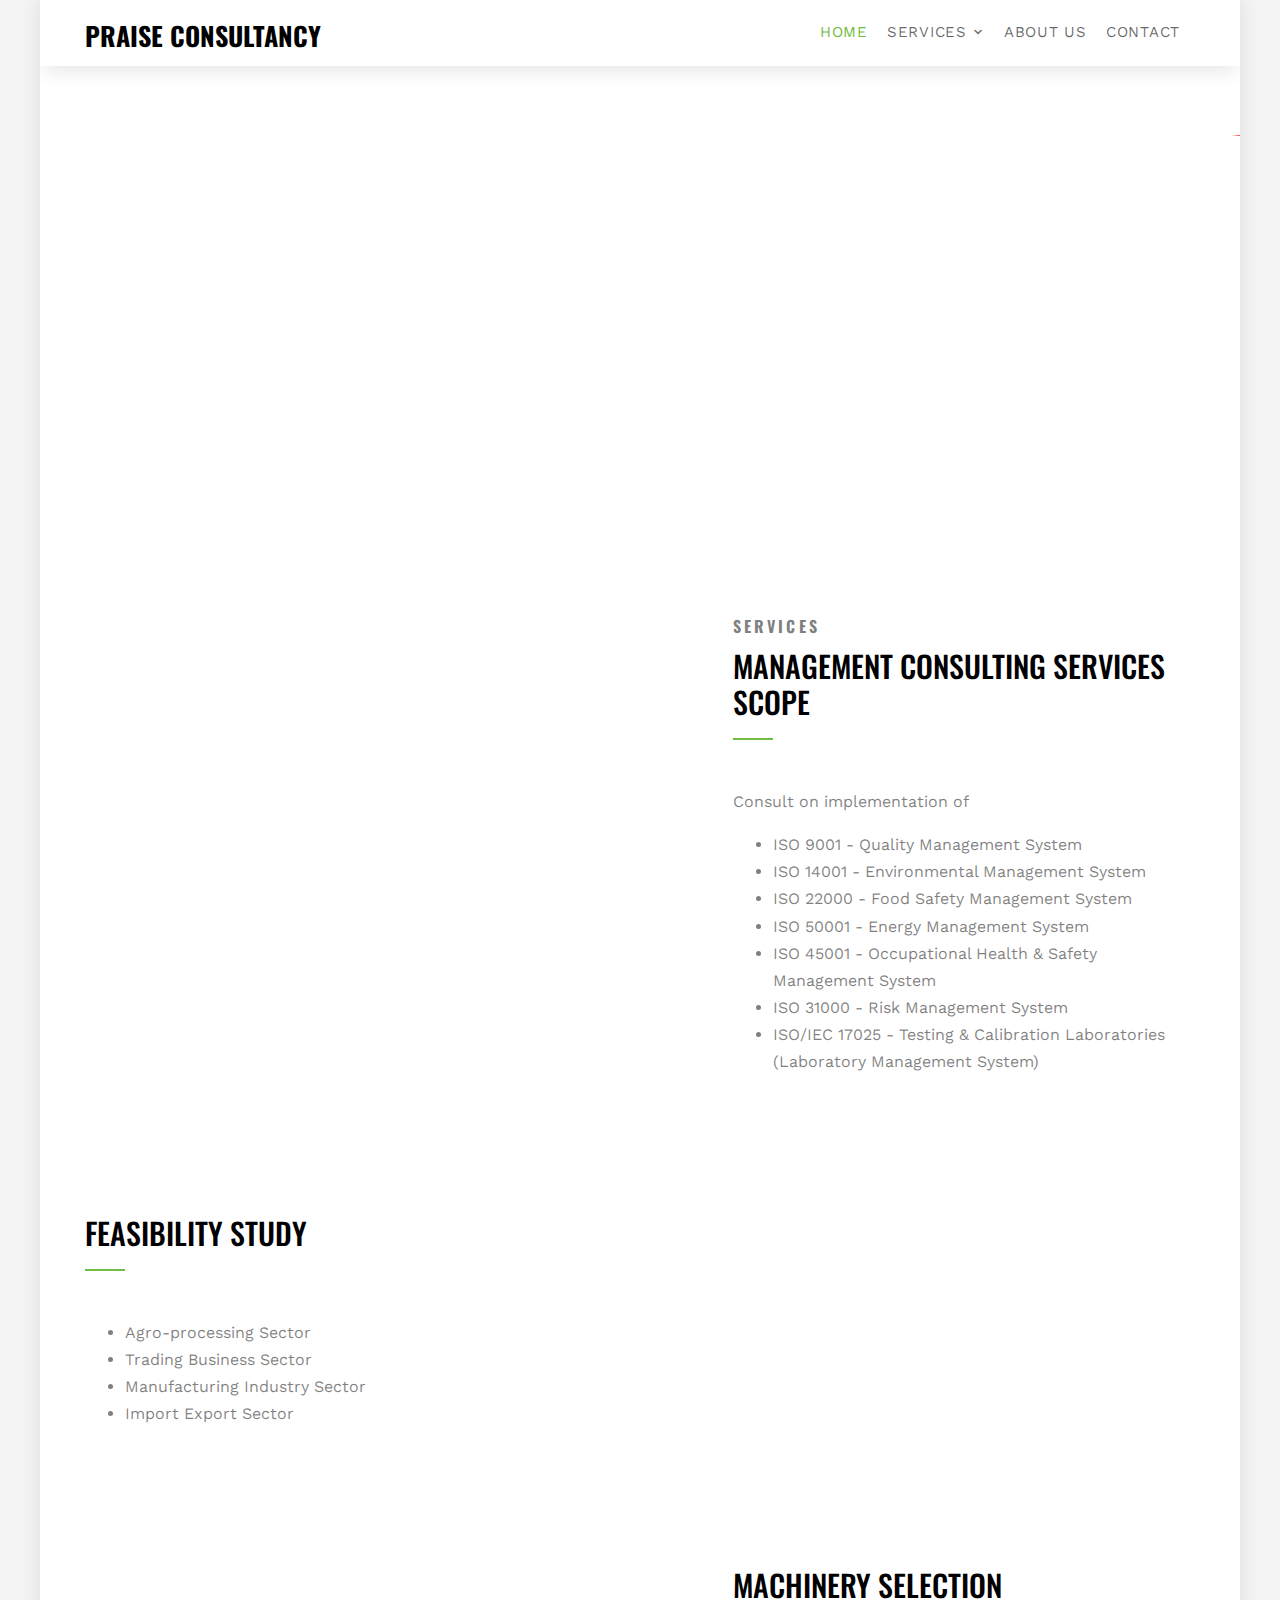
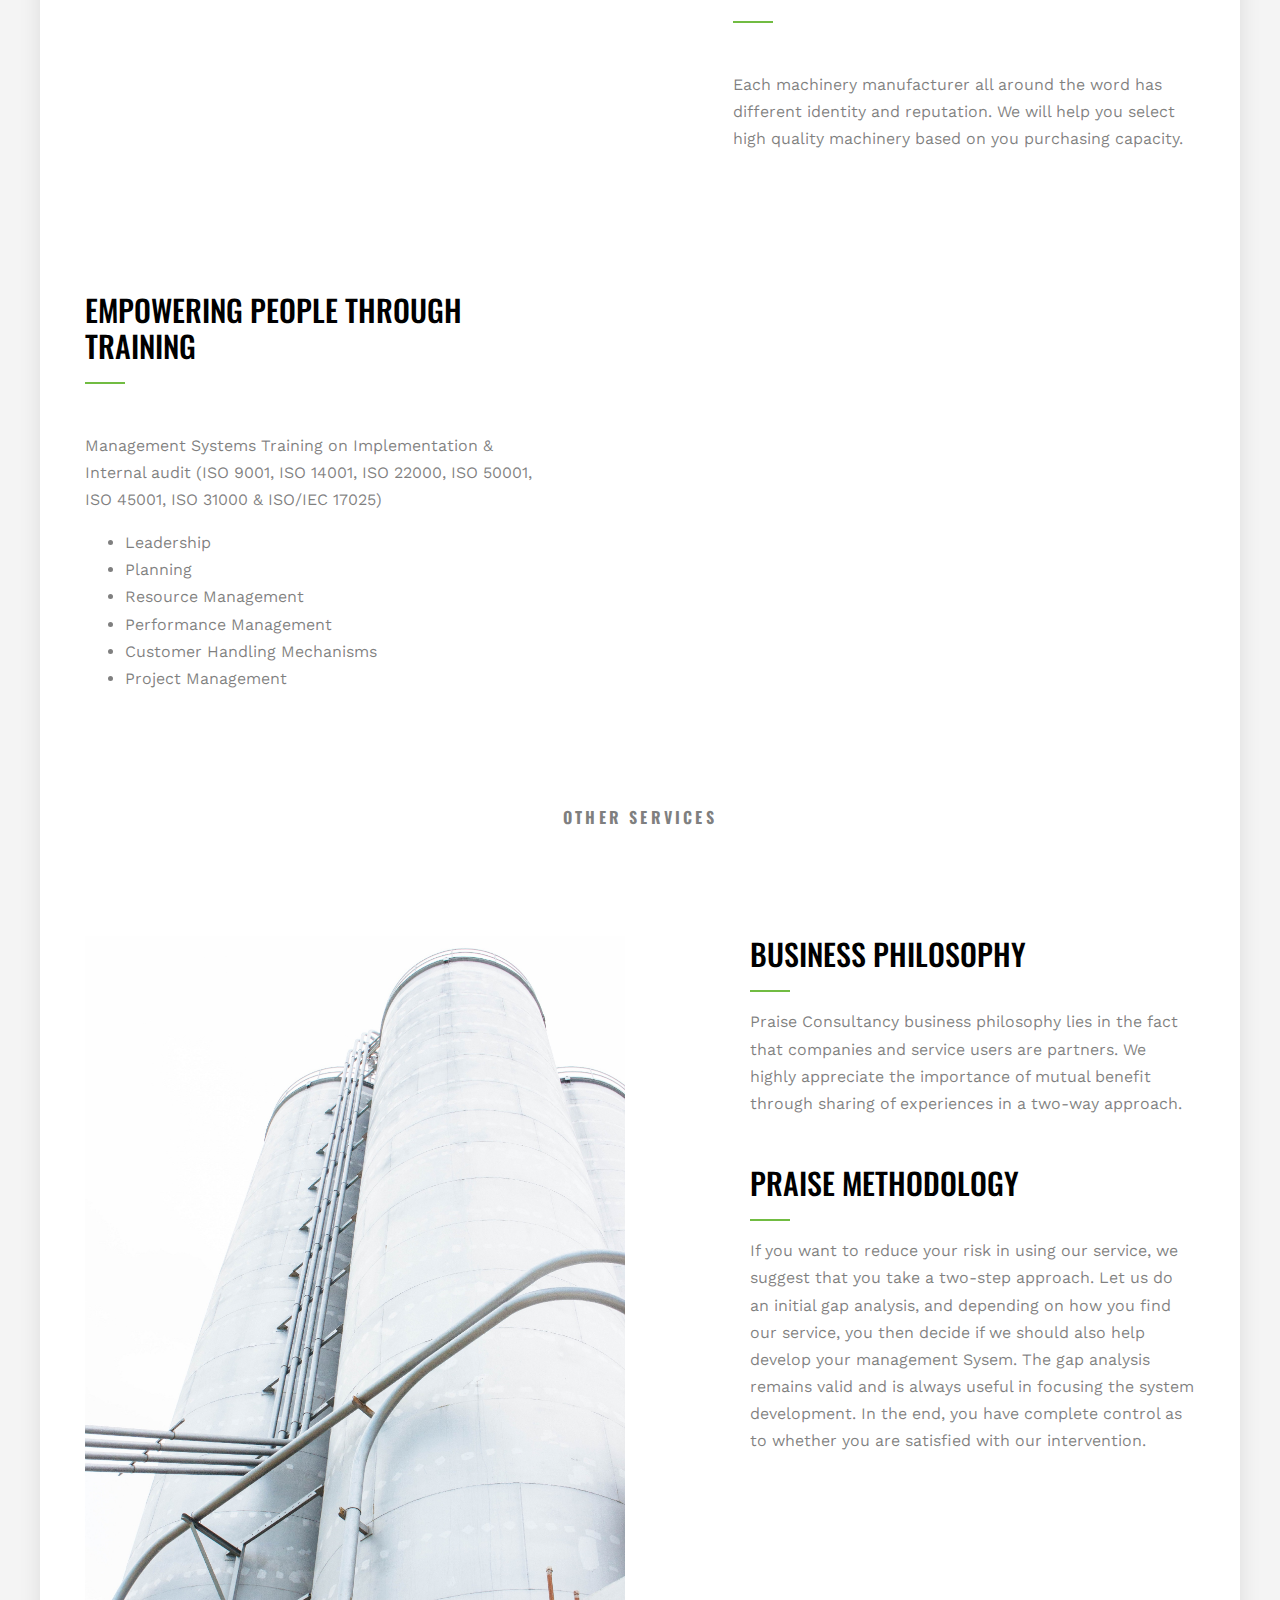
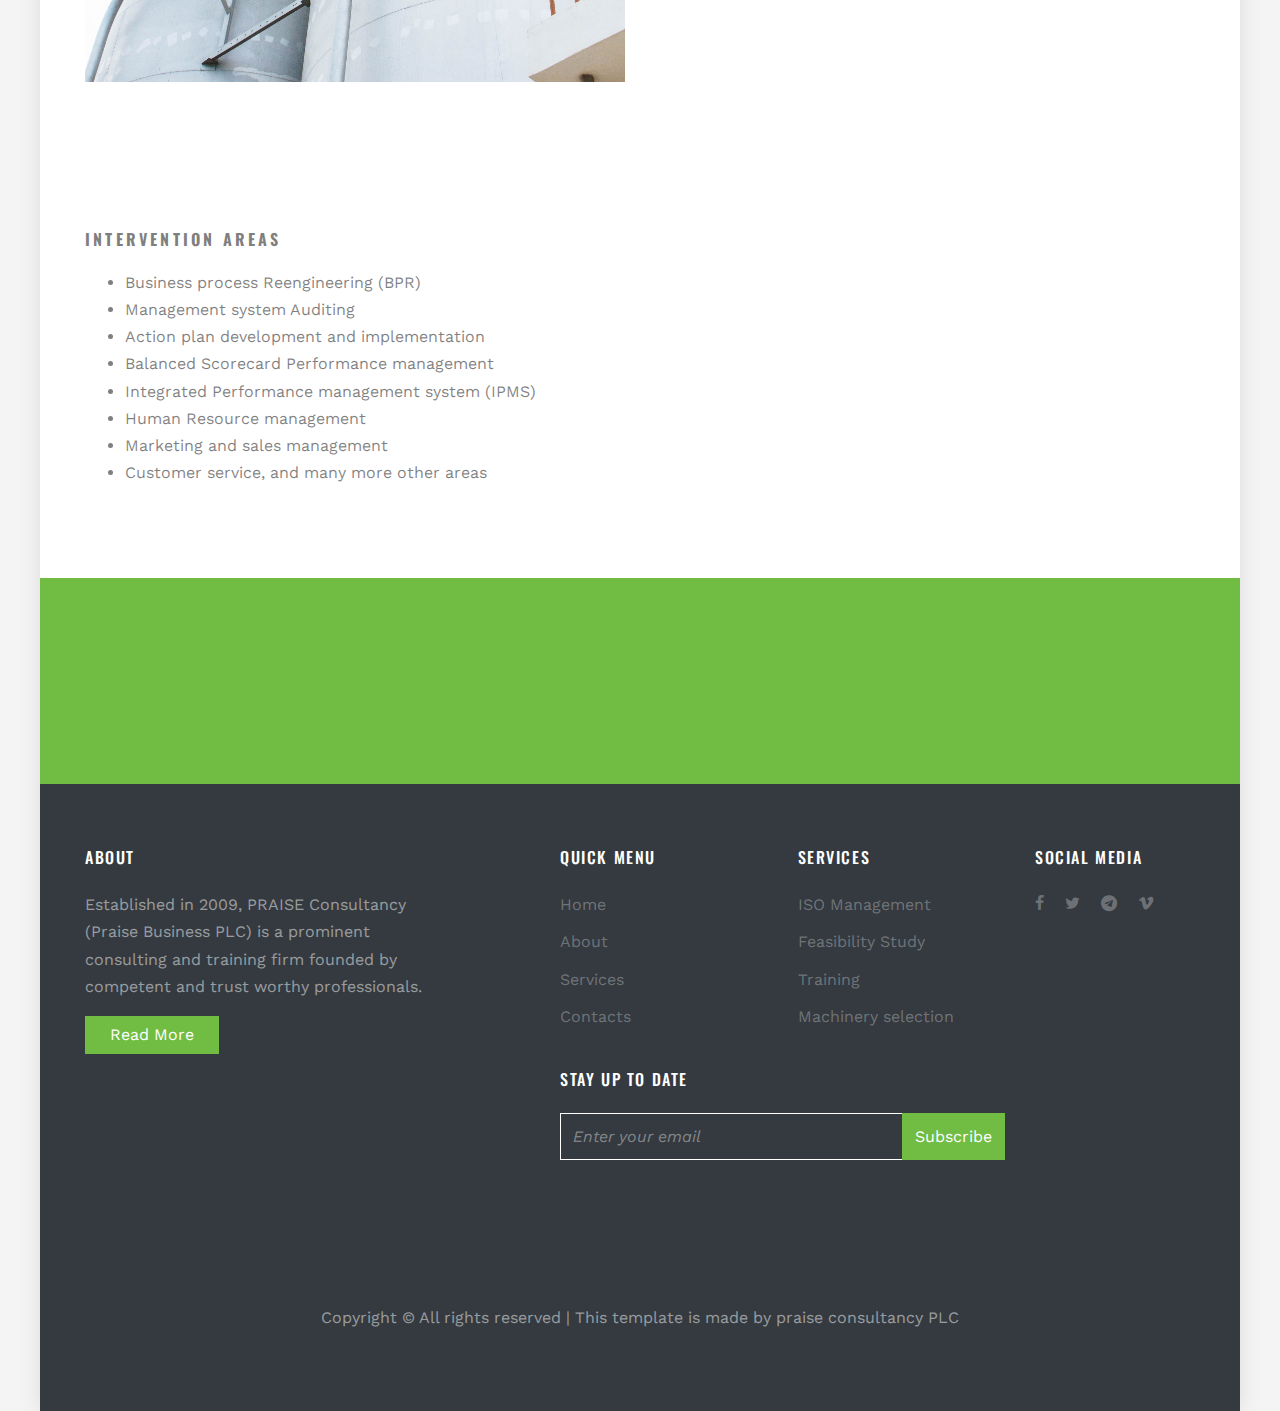
<file: index.html>
<!DOCTYPE html>
<html lang="en">
  <head>
    <title>Praise &mdash; consultancy</title>
    <meta charset="utf-8" />
    <meta
      name="viewport"
      content="width=device-width, initial-scale=1, shrink-to-fit=no"
    />
    <link
      href="https://fonts.googleapis.com/css?family=Oswald:400,700|Work+Sans:300,400,700"
      rel="stylesheet"
    />
    <link rel="stylesheet" href="fonts/icomoon/style.css" />
    <link rel="stylesheet" href="css/bootstrap.min.css" />
    <link rel="stylesheet" href="css/magnific-popup.css" />
    <link rel="stylesheet" href="css/jquery-ui.css" />
    <link rel="stylesheet" href="css/owl.carousel.min.css" />
    <link rel="stylesheet" href="css/owl.theme.default.min.css" />
    <link rel="stylesheet" href="css/bootstrap-datepicker.css" />
    <link rel="stylesheet" href="css/animate.css" />
    <link rel="stylesheet" href="fonts/flaticon/font/flaticon.css" />
    <link rel="stylesheet" href="css/aos.css" />
    <link rel="stylesheet" href="css/style.css" />
  </head>
  <body>
    <div class="site-wrap">
      <div class="site-mobile-menu">
        <div class="site-mobile-menu-header">
          <div class="site-mobile-menu-close mt-3">
            <span class="icon-close2 js-menu-toggle"></span>
          </div>
        </div>
        <div class="site-mobile-menu-body"></div>
      </div>
      <div class="site-navbar-wrap js-site-navbar bg-white">
        <div class="container">
          <div class="site-navbar bg-light">
            <div class="row align-items-center">
              <div class="col-4">
                <h2 class="mb-0 site-logo">
                  <a href="index.html" class="font-weight-bold text-uppercase"
                    >Praise consultancy</a
                  >
                </h2>
              </div>
              <div class="col-8">
                <nav class="site-navigation text-right" role="navigation">
                  <div class="container">
                    <div class="d-inline-block d-lg-none ml-md-0 mr-auto py-3">
                      <a
                        href="#"
                        class="site-menu-toggle js-menu-toggle text-black"
                        ><span class="icon-menu h3"></span
                      ></a>
                    </div>
                    <ul class="site-menu js-clone-nav d-none d-lg-block">
                      <li class="active"><a href="index.html">Home</a></li>
                      <li class="has-children">
                        <a href="services.html">Services</a>
                        <ul class="dropdown arrow-top">
                          <li><a href="index.html#iso">ISO management system</a></li>
                          <li><a href="index.html#feasiblity">Feasibility Study</a></li>
                          <li><a href="index.html#machinery">Machinery Selection</a></li>
                          <li>
                            <a href="index.html#training">Training</a>
                          </li>
                          <li><a href="index.html#other">Other services</a></li>
                        </ul>
                      </li>
                      <li><a href="about.html">About Us</a></li>
                      <li><a href="contact.html">Contact</a></li>
                    </ul>
                  </div>
                </nav>
              </div>
            </div>
          </div>
        </div>
      </div>
      <div class="slide-one-item home-slider owl-carousel">
        <div
          class="site-blocks-cover inner-page overlay"
          style="background-image: url(images/hero_2.jpg);"
          data-aos="fade"
          data-stellar-background-ratio="0.5"
        >
          <div class="container">
            <div class="row align-items-center justify-content-center">
              <div class="col-md-6 text-center" data-aos="fade">
                <h1 class="font-secondary font-weight-bold text-uppercase">
                  Welcome to Praise consultancy
                </h1>
              </div>
            </div>
          </div>
        </div>
        <div
          class="site-blocks-cover inner-page overlay"
          style="background-image: url(images/hero_1.jpg);"
          data-aos="fade"
          data-stellar-background-ratio="0.5"
        >
          <div class="container">
            <div class="row align-items-center justify-content-center">
              <div class="col-md-7 text-center" data-aos="fade">
                <h1 class="font-secondary text-uppercase">
                  Managment System Excellence
                </h1>
              </div>
            </div>
          </div>
        </div>
        <div
          class="site-blocks-cover inner-page overlay"
          style="background-image: url(images/hero_3.jpg);"
          data-aos="fade"
          data-stellar-background-ratio="0.5"
        >
          <div class="container">
            <div class="row align-items-center justify-content-center">
              <div class="col-md-7 text-center" data-aos="fade">
                <h1 class="font-secondary">
                 Prominent management consulting and training firm
                </h1>
              </div>
            </div>
          </div>
        </div>
      </div>
      <div class="slant-1"></div>
      <div class="site-section first-section">
        <div class="container">
          <div class="row mb-5">
            <div class="col-md-12 text-center" data-aos="fade">
              <span class="caption d-block mb-2 font-secondary font-weight-bold"
                >Management systems consulting and training service</span
              >
              <h2
                class="site-section-heading text-uppercase text-center font-secondary"
              >
                Enabling success
              </h2>
            </div>
          </div>
          <div class="row border-responsive">
            <div
              class="col-md-6 col-lg-3 mb-4 mb-lg-0 border-right"
              data-aos="fade-up"
              data-aos-delay=""
            >
              <div class="text-center">
                <span
                  class="display-4 d-block mb-3 text-primary"
                ><img src="images/prof.png"/>
              </span>
                <h3 class="text-uppercase h4 mb-3">Experienced professionals</h3>
                <p>
                  The company is founded by competent and trust worthy professionals that have academic knowledge and well versed reputation in various fields and scopes.
                </p>
              </div>
            </div>
            <div
              class="col-md-6 col-lg-3 mb-4 mb-lg-0 border-right"
              data-aos="fade-up"
              data-aos-delay="100"
            >
              <div class="text-center">
                <span
                  class="display-4 d-block mb-3 text-primary"
                ><img src="images/consult.png"/></span>
                <h3 class="text-uppercase h4 mb-3">consultancy</h3>
                <p>
                  The company provides a forum where the industry and service providers can meet and exchange knowledge and skills.
                </p>
              </div>
            </div>
            <div
              class="col-md-6 col-lg-3 mb-4 mb-lg-0 border-right"
              data-aos="fade-up"
              data-aos-delay="200"
            >
              <div class="text-center">
                <span
                  class="flaticon-medal display-4 d-block mb-3 text-primary"
                ></span>
                <h3 class="text-uppercase h4 mb-3">10+ Years of Experience</h3>
                <p>
                  For more than a decade the firm takeover an institution for a definite period and administers organizational change plans through our management lease modality
                </p>
              </div>
            </div>
            <div
              class="col-md-6 col-lg-3 mb-4 mb-lg-0"
              data-aos="fade-up"
              data-aos-delay="300"
            >
              <div class="text-center">
                <span
                  class="display-4 d-block mb-3 text-primary"
                ><img src="images/vision.png"/></span>
                <h3 class="text-uppercase h4 mb-3">Vision</h3>
                <p>
                  We are working to be the leading Ethiopian consultancy and training firm in the manufacturing sector.
                </p>
              </div>
            </div>
          </div>
        </div>
      </div>
      <div class="site-half" id="iso">
        <div
          class="img-bg-1"
          style="background-image: url('images/iso.jpg');"
          data-aos="fade"
        ></div>
        <div class="container">
          <div class="row no-gutters align-items-stretch">
            <div class="col-lg-5 ml-lg-auto py-5">
              <span class="caption d-block mb-2 font-secondary font-weight-bold"
                >Services</span
              >
              <h2
                class="site-section-heading text-uppercase font-secondary mb-5"
              >
              Management Consulting Services Scope  
              </h2>
              <p>
                Consult on implementation of 
                <ul>
                  <li>ISO 9001 - Quality Management System</li>
                  <li>ISO 14001 - Environmental Management System</li>
                  <li>ISO 22000 - Food Safety Management System </li>
                  <li>ISO 50001 - Energy Management System</li>
                  <li>ISO 45001 - Occupational Health & Safety Management System</li>
                  <li>ISO 31000 - Risk Management System</li>
                  <li>ISO/IEC 17025 - Testing & Calibration Laboratories (Laboratory Management System)</li>
                </ul>
              </p>
            </div>
          </div>
        </div>
      </div><br>
      <div class="site-half block" id="feasiblity">
        <div
          class="img-bg-1 right"
          style="background-image: url('images/feasibility.jpg');"
          data-aos="fade"
        ></div>
        <div class="container">
          <div class="row no-gutters align-items-stretch">
            <div class="col-lg-5 mr-lg-auto py-5">
              <h2
                class="site-section-heading text-uppercase font-secondary mb-5"
              >
              Feasibility Study
              </h2>
              <p>
                <ul>
                  <li>Agro-processing Sector</li>
                  <li>Trading Business Sector</li>
                  <li>Manufacturing Industry Sector</li>
                  <li>Import Export Sector</li>
                </ul>
              </p>             
            </div>
          </div>
        </div>
      </div><br>
      <div class="site-half" id="machinery">
        <div
          class="img-bg-1"
          style="background-image: url('images/img_5.jpg');"
          data-aos="fade"
        ></div>
        <div class="container">
          <div class="row no-gutters align-items-stretch">
            <div class="col-lg-5 ml-lg-auto py-5">        
              <h2
                class="site-section-heading text-uppercase font-secondary mb-5"
              >
              Machinery Selection
              </h2>
              <p>
                Each machinery manufacturer all around the word has different identity and reputation. We will help you select high quality machinery based on you purchasing capacity.         
              </p>
            </div>
          </div>
        </div>
      </div><br>
      <div class="site-half block" id="training">
        <div
          class="img-bg-1 right"
          style="background-image: url('images/img_10.jpg');"
          data-aos="fade"
        ></div>
        <div class="container">
          <div class="row no-gutters align-items-stretch">
            <div class="col-lg-5 mr-lg-auto py-5">
              <h2
                class="site-section-heading text-uppercase font-secondary mb-5"
              >
              Empowering people through training
              </h2>
              <p>
                Management Systems Training on Implementation & Internal audit (ISO 9001, ISO 14001, ISO 22000, ISO 50001, ISO 45001, ISO 31000 & ISO/IEC 17025)
                <ul>
                  <li>Leadership</li>
                  <li>Planning</li>
                  <li>Resource Management</li>
                  <li>Performance Management</li>
                  <li>Customer Handling Mechanisms</li>
                  <li>Project Management</li>
                </ul>
              </p>             
            </div>
          </div>
        </div>
      </div>
      <div class="site-section" id="other">
        <div class="container">
          <div class="row">
            <div class="col-md-12 text-center">
              <span class="caption d-block mb-2 font-secondary font-weight-bold"
                >Other services</span>             
            </div>
          </div>
          <div class="row">
            <div class="col-md-12 block-13 nav-direction-white">
              <div class="nonloop-block-13 owl-carousel">
                <div class="media-image">
                  <img src="images/img_1.jpg" alt="Image" class="img-fluid" />
                  <div class="media-image-body">
                    <h2 class="font-secondary text-uppercase">Overall Strategic plan Development</h2>
                    <p>
                      For any industry & company we formulate strategic plane starting from 5 years to 15 years.
                    </p>
                    <p>
                      <a href="services.html#other" class="btn btn-primary text-white px-4"
                        >Learn More</a
                      >
                    </p>
                  </div>
                </div>
                <div class="media-image">
                  <img src="images/orgchart.png" alt="Image" class="img-fluid" />
                  <div class="media-image-body">
                    <h2 class="font-secondary text-uppercase">
                      Organizational Structure Development
                    </h2>
                    <p>
                      We specialized on manpower requirements and how to make it functional in every department.
                    </p>
                    <p>
                      <a href="services.html#other" class="btn btn-primary text-white px-4"
                        >Learn More</a
                      >
                    </p>
                  </div>
                </div>
                <div class="media-image">
                  <img src="images/img_3.jpg" alt="Image" class="img-fluid" />
                  <div class="media-image-body">
                    <h2 class="font-secondary text-uppercase">
                      Market Strategy Development
                    </h2>
                    <p>
                      We believe marketing is the most fundamental component for any business. Any company success is based on its marketing efficiency.
                    </p>
                    <p>
                      <a href="services.html#other" class="btn btn-primary text-white px-4"
                        >Learn More</a
                      >
                    </p>
                  </div>
                </div>
                <div class="media-image">
                  <img src="images/img_8.jpg" alt="Image" class="img-fluid" />
                  <div class="media-image-body">
                    <h2 class="font-secondary text-uppercase">Management subcontract</h2>
                    <p>
                      We can take care of your top management for short or long period of time & make observable improvement.
                    </p>
                    <p>
                      <a href="services.html#other" class="btn btn-primary text-white px-4"
                        >Learn More</a
                      >
                    </p>
                  </div>
                </div>
              </div>
            </div>
          </div>
        </div>
      </div>
      <div class="site-section section-counter">
        <div class="container">
          <div class="row">
            <div class="col-lg-6">
              <p class="mb-5">
                <img src="images/img_7.jpg" alt="Image" class="img-fluid" />
              </p>
            </div>
            <div class="col-lg-5 ml-auto">
              <h2
                class="site-section-heading mb-3 font-secondary text-uppercase"
              >
                Business philosophy
              </h2>
              <p class="mb-5">
                Praise Consultancy business philosophy lies in the fact that companies and service users are partners. We highly appreciate the importance of mutual benefit through sharing of experiences in a two-way approach.
              </p> 
              
              <h2
              class="site-section-heading mb-3 font-secondary text-uppercase"
            >
              Praise Methodology
            </h2>
            <p class="mb-5">
              If you want to reduce your risk in using our service, we suggest that you take a two-step approach.
              Let us do an initial gap analysis, and depending on how you find our service, you then decide if we
              should also help develop your management Sysem. The gap analysis remains valid and is always useful in 
              focusing the system development. In the end, you have complete control as to whether you are satisfied with our intervention.
            </p>   
            </div>
          </div>
        </div>
      </div>
      <div class="site-half block">
        <div
          class="img-bg-1 right"
          style="background-image: url('images/img_2.jpg');"
          data-aos="fade"
        ></div>
        <div class="container">
          <div class="row no-gutters align-items-stretch">
            <div class="col-lg-5 mr-lg-auto py-5">
              <span class="caption d-block mb-2 font-secondary font-weight-bold"
                >
              Intervention areas
            </span>
              <p>
                <ul>
                  <li>Business process Reengineering (BPR)</li>
                  <li>Management system Auditing</li>
                  <li>Action plan development and implementation</li>
                  <li>Balanced Scorecard Performance management</li>
                  <li>Integrated Performance management system (IPMS)</li>
                  <li>Human Resource management</li>
                  <li>Marketing and sales management</li>
                  <li>Customer service, and many more other areas</li>
                </ul>
              </p>             
            </div>
          </div>
        </div>
      </div><br>
      <div class="py-5 bg-primary">
        <div class="container">
          <div class="row align-items-center justify-content-center">
            <div class="col-md-6 text-center mb-3 mb-md-0">
              <h2 class="text-uppercase text-white mb-4" data-aos="fade-up">
                Work with us
              </h2>
              <a
                href="contact.html"
                class="btn btn-bg-primary font-secondary text-uppercase"
                data-aos="fade-up"
                data-aos-delay="100"
                >Contact Us</a
              >
            </div>
          </div>
        </div>
      </div>
      <footer class="site-footer bg-dark">
        <div class="container">
          <div class="row">
            <div class="col-md-4 mb-4 mb-md-0">
              <h3 class="footer-heading mb-4 text-white">About</h3>
              <p>
                Established in 2009, PRAISE Consultancy (Praise Business PLC) is a prominent consulting and training firm founded by competent and trust worthy professionals.
              </p>
              <p>
                <a href="about.html" class="btn btn-primary text-white px-4"
                  >Read More</a
                >
              </p>
            </div>
            <div class="col-md-5 mb-4 mb-md-0 ml-auto">
              <div class="row mb-4">
                <div class="col-md-6">
                  <h3 class="footer-heading mb-4 text-white">Quick Menu</h3>
                  <ul class="list-unstyled">
                    <li><a href="index.html">Home</a></li>
                    <li><a href="about.html">About</a></li>
                    <li><a href="services.html">Services</a></li>
                    <li><a href="contact.html">Contacts</a></li>
                  </ul>
                </div>
                <div class="col-md-6">
                  <h3 class="footer-heading mb-4 text-white">Services</h3>
                  <ul class="list-unstyled">
                    <li><a href="index.html#iso">ISO Management</a></li>
                    <li><a href="index.html#feasiblity">Feasibility Study</a></li>
                    <li><a href="index.html#training">Training</a></li>
                    <li><a href="index.html#machinery">Machinery selection</a></li>
                  </ul>
                </div>
              </div>
              <div class="row mb-5">
                <div class="col-md-12">
                  <h3 class="footer-heading mb-4 text-white">
                    Stay up to date
                  </h3>
                  <form action="#" class="d-flex footer-subscribe">
                    <input
                      type="text"
                      class="form-control rounded-0"
                      placeholder="Enter your email"
                    />
                    <input
                      type="submit"
                      class="btn btn-primary rounded-0"
                      value="Subscribe"
                    />
                  </form>
                </div>
              </div>
            </div>
            <div class="col-md-2">
              <div class="row">
                <div class="col-md-12">
                  <h3 class="footer-heading mb-4 text-white">Social Media</h3>
                </div>
                <div class="col-md-12">
                  <p>
                    <a href="#" class="pb-2 pr-2 pl-0"
                      ><span class="icon-facebook"></span
                    ></a>
                    <a href="#" class="p-2"
                      ><span class="icon-twitter"></span
                    ></a>
                    <a href="#" class="p-2"
                      ><span class="icon-telegram"></span
                    ></a>
                    <a href="#" class="p-2"><span class="icon-vimeo"></span></a>
                  </p>
                </div>
              </div>
            </div>
          </div>
          <div class="row pt-5 mt-5 text-center">
            <div class="col-md-12">
              <p>
                Copyright &copy;
                <script type="3c6d5320c91e0c66c7f07299-text/javascript">
                  document.write(new Date().getFullYear());
                </script>
                All rights reserved | This template is made by praise consultancy PLC
              </p>
            </div>
          </div>
        </div>
      </footer>
    </div>
    <script
      src="js/jquery-3.3.1.min.js"
      type="3c6d5320c91e0c66c7f07299-text/javascript"
    ></script>
    <script
      src="js/jquery-migrate-3.0.1.min.js"
      type="3c6d5320c91e0c66c7f07299-text/javascript"
    ></script>
    <script
      src="js/jquery-ui.js"
      type="3c6d5320c91e0c66c7f07299-text/javascript"
    ></script>
    <script
      src="js/popper.min.js"
      type="3c6d5320c91e0c66c7f07299-text/javascript"
    ></script>
    <script
      src="js/bootstrap.min.js"
      type="3c6d5320c91e0c66c7f07299-text/javascript"
    ></script>
    <script
      src="js/owl.carousel.min.js"
      type="3c6d5320c91e0c66c7f07299-text/javascript"
    ></script>
    <script
      src="js/jquery.stellar.min.js"
      type="3c6d5320c91e0c66c7f07299-text/javascript"
    ></script>
    <script
      src="js/jquery.waypoints.min.js"
      type="3c6d5320c91e0c66c7f07299-text/javascript"
    ></script>
    <script
      src="js/jquery.animateNumber.min.js"
      type="3c6d5320c91e0c66c7f07299-text/javascript"
    ></script>
    <script
      src="js/aos.js"
      type="3c6d5320c91e0c66c7f07299-text/javascript"
    ></script>
    <script
      src="js/main.js"
      type="3c6d5320c91e0c66c7f07299-text/javascript"
    ></script>

    <script
      async
      src="https://www.googletagmanager.com/gtag/js?id=UA-23581568-13"
      type="3c6d5320c91e0c66c7f07299-text/javascript"
    ></script>
    <script type="3c6d5320c91e0c66c7f07299-text/javascript">
      window.dataLayer = window.dataLayer || [];
      function gtag(){dataLayer.push(arguments);}
      gtag('js', new Date());

      gtag('config', 'UA-23581568-13');
    </script>
    <script
      src="https://ajax.cloudflare.com/cdn-cgi/scripts/7089c43e/cloudflare-static/rocket-loader.min.js"
      data-cf-settings="3c6d5320c91e0c66c7f07299-|49"
      defer=""
    ></script>
  </body>
</html>
</file>
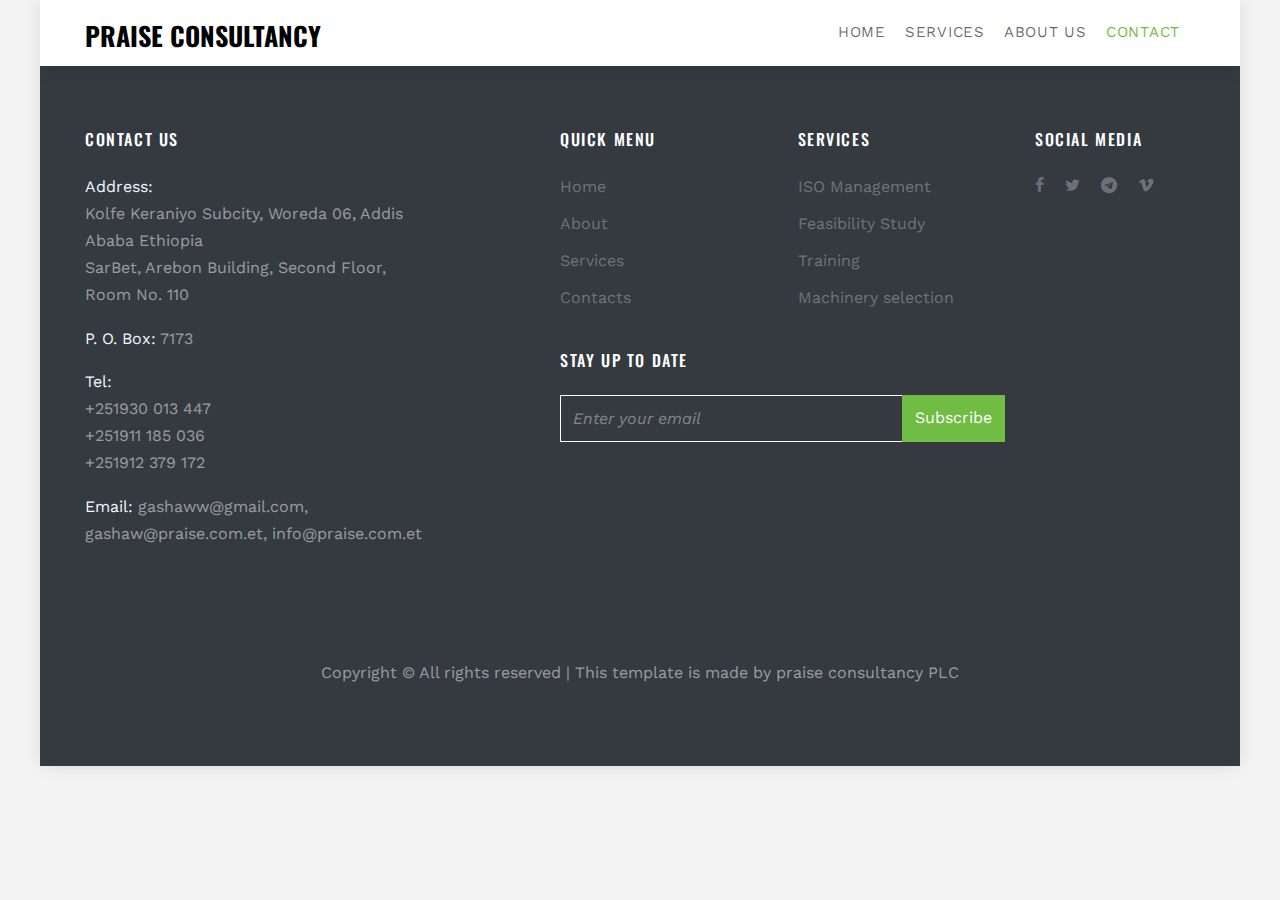
<file: contact.html>
<!DOCTYPE html>
<html lang="en">
  <head>
    <title>Praise &mdash; consultancy</title>
    <meta charset="utf-8" />
    <meta
      name="viewport"
      content="width=device-width, initial-scale=1, shrink-to-fit=no"
    />
    <link
      href="https://fonts.googleapis.com/css?family=Oswald:400,700|Work+Sans:300,400,700"
      rel="stylesheet"
    />
    <link rel="stylesheet" href="fonts/icomoon/style.css" />
    <link rel="stylesheet" href="css/bootstrap.min.css" />
    <link rel="stylesheet" href="css/magnific-popup.css" />
    <link rel="stylesheet" href="css/jquery-ui.css" />
    <link rel="stylesheet" href="css/owl.carousel.min.css" />
    <link rel="stylesheet" href="css/owl.theme.default.min.css" />
    <link rel="stylesheet" href="css/bootstrap-datepicker.css" />
    <link rel="stylesheet" href="css/animate.css" />
    <link rel="stylesheet" href="fonts/flaticon/font/flaticon.css" />
    <link rel="stylesheet" href="css/aos.css" />
    <link rel="stylesheet" href="css/style.css" />
  </head>
  <body>
    <div class="site-wrap">
      <div class="site-mobile-menu">
        <div class="site-mobile-menu-header">
          <div class="site-mobile-menu-close mt-3">
            <span class="icon-close2 js-menu-toggle"></span>
          </div>
        </div>
        <div class="site-mobile-menu-body"></div>
      </div>
      <div class="site-navbar-wrap js-site-navbar bg-white">
        <div class="container">
          <div class="site-navbar bg-light">
            <div class="row align-items-center">
              <div class="col-4">
                <h2 class="mb-0 site-logo">
                  <a href="index.html" class="font-weight-bold text-uppercase"
                    >Praise consultancy</a
                  >
                </h2>
              </div>
              <div class="col-8">
                <nav class="site-navigation text-right" role="navigation">
                  <div class="container">
                    <div class="d-inline-block d-lg-none ml-md-0 mr-auto py-3">
                      <a
                        href="#"
                        class="site-menu-toggle js-menu-toggle text-black"
                        ><span class="icon-menu h3"></span
                      ></a>
                    </div>
                    <ul class="site-menu js-clone-nav d-none d-lg-block">
                      <li><a href="index.html">Home</a></li>
                      <li><a href="services.html">Services</a></li>
                      <li><a href="about.html">About Us</a></li>
                      <li class="active"><a href="contact.html">Contact</a></li>
                    </ul>
                  </div>
                </nav>
              </div>
            </div>
          </div>
        </div>
      </div>
      <footer class="site-footer bg-dark">
        <div class="container">
          <div class="row">
            <div class="col-md-4 mb-4 mb-md-0">
                <h3 class="footer-heading mb-4 text-white">Contact us</h3>
                <p>
                  <span style="color: aliceblue;">Address:</span><br>  Kolfe Keraniyo Subcity, Woreda 06, Addis Ababa Ethiopia<br>SarBet, Arebon Building, Second Floor, Room No. 110
                </p>
                <p>
                  <span style="color: aliceblue;">P. O. Box:</span> 7173
                </p>
                <p>
                  <span style="color: aliceblue;">Tel:</span><br>
                  +251930 013 447<br>
                  +251911 185 036<br>
                  +251912 379 172<br>
                </p>
                <p>
                  <span style="color: aliceblue;">Email:</span> gashaww@gmail.com,  gashaw@praise.com.et,  info@praise.com.et <br>            
                </p>
            </div>
            <div class="col-md-5 mb-4 mb-md-0 ml-auto">
              <div class="row mb-4">
                <div class="col-md-6">
                  <h3 class="footer-heading mb-4 text-white">Quick Menu</h3>
                  <ul class="list-unstyled">
                    <li><a href="index.html">Home</a></li>
                    <li><a href="about.html">About</a></li>
                    <li><a href="service.html">Services</a></li>
                    <li><a href="contact.html">Contacts</a></li>
                  </ul>
                </div>
                <div class="col-md-6">
                  <h3 class="footer-heading mb-4 text-white">Services</h3>
                  <ul class="list-unstyled">
                    <li><a href="services.html#iso">ISO Management</a></li>
                    <li><a href="services.html#feasiblity">Feasibility Study</a></li>
                    <li><a href="services.html#training">Training</a></li>
                    <li><a href="services.html#machinery">Machinery selection</a></li>
                  </ul>
                </div>
              </div>
              <div class="row mb-5">
                <div class="col-md-12">
                  <h3 class="footer-heading mb-4 text-white">
                    Stay up to date
                  </h3>
                  <form action="#" class="d-flex footer-subscribe">
                    <input
                      type="text"
                      class="form-control rounded-0"
                      placeholder="Enter your email"
                    />
                    <input
                      type="submit"
                      class="btn btn-primary rounded-0"
                      value="Subscribe"
                    />
                  </form>
                </div>
              </div>
            </div>
            <div class="col-md-2">
              <div class="row">
                <div class="col-md-12">
                  <h3 class="footer-heading mb-4 text-white">Social Media</h3>
                </div>
                <div class="col-md-12">
                  <p>
                    <a href="#" class="pb-2 pr-2 pl-0"
                      ><span class="icon-facebook"></span
                    ></a>
                    <a href="#" class="p-2"
                      ><span class="icon-twitter"></span
                    ></a>
                    <a href="#" class="p-2"
                      ><span class="icon-telegram"></span
                    ></a>
                    <a href="#" class="p-2"><span class="icon-vimeo"></span></a>
                  </p>
                </div>
              </div>
            </div>
          </div>
          <div class="row pt-5 mt-5 text-center">
            <div class="col-md-12">
              <p>
                Copyright &copy;
                <script type="3c6d5320c91e0c66c7f07299-text/javascript">
                  document.write(new Date().getFullYear());
                </script>
                All rights reserved | This template is made by praise consultancy PLC
              </p>
            </div>
          </div>
        </div>
      </footer>
    </div>
    <script
      src="js/jquery-3.3.1.min.js"
      type="3c6d5320c91e0c66c7f07299-text/javascript"
    ></script>
    <script
      src="js/jquery-migrate-3.0.1.min.js"
      type="3c6d5320c91e0c66c7f07299-text/javascript"
    ></script>
    <script
      src="js/jquery-ui.js"
      type="3c6d5320c91e0c66c7f07299-text/javascript"
    ></script>
    <script
      src="js/popper.min.js"
      type="3c6d5320c91e0c66c7f07299-text/javascript"
    ></script>
    <script
      src="js/bootstrap.min.js"
      type="3c6d5320c91e0c66c7f07299-text/javascript"
    ></script>
    <script
      src="js/owl.carousel.min.js"
      type="3c6d5320c91e0c66c7f07299-text/javascript"
    ></script>
    <script
      src="js/jquery.stellar.min.js"
      type="3c6d5320c91e0c66c7f07299-text/javascript"
    ></script>
    <script
      src="js/jquery.waypoints.min.js"
      type="3c6d5320c91e0c66c7f07299-text/javascript"
    ></script>
    <script
      src="js/jquery.animateNumber.min.js"
      type="3c6d5320c91e0c66c7f07299-text/javascript"
    ></script>
    <script
      src="js/aos.js"
      type="3c6d5320c91e0c66c7f07299-text/javascript"
    ></script>
    <script
      src="js/main.js"
      type="3c6d5320c91e0c66c7f07299-text/javascript"
    ></script>

    <script
      async
      src="https://www.googletagmanager.com/gtag/js?id=UA-23581568-13"
      type="3c6d5320c91e0c66c7f07299-text/javascript"
    ></script>
    <script type="3c6d5320c91e0c66c7f07299-text/javascript">
      window.dataLayer = window.dataLayer || [];
      function gtag(){dataLayer.push(arguments);}
      gtag('js', new Date());

      gtag('config', 'UA-23581568-13');
    </script>
    <script
      src="https://ajax.cloudflare.com/cdn-cgi/scripts/7089c43e/cloudflare-static/rocket-loader.min.js"
      data-cf-settings="3c6d5320c91e0c66c7f07299-|49"
      defer=""
    ></script>
  </body>
</html>
</file>
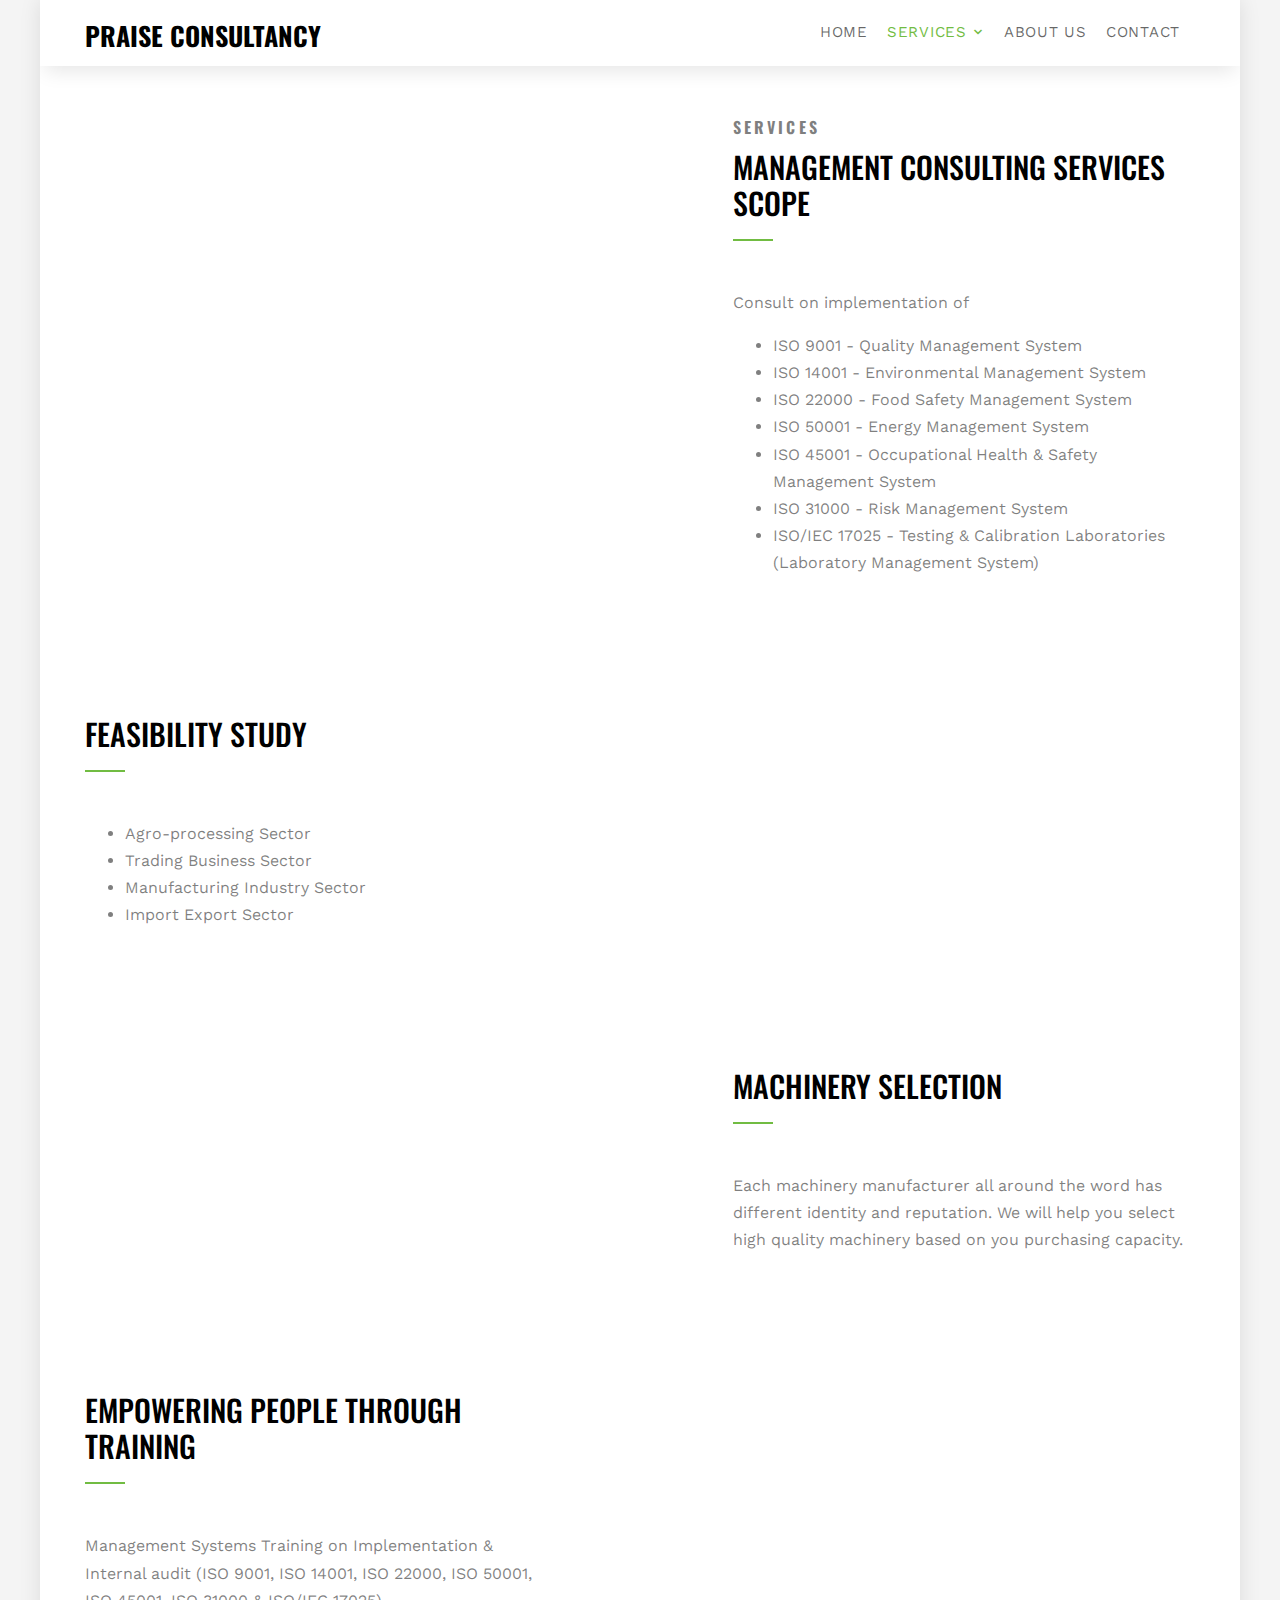
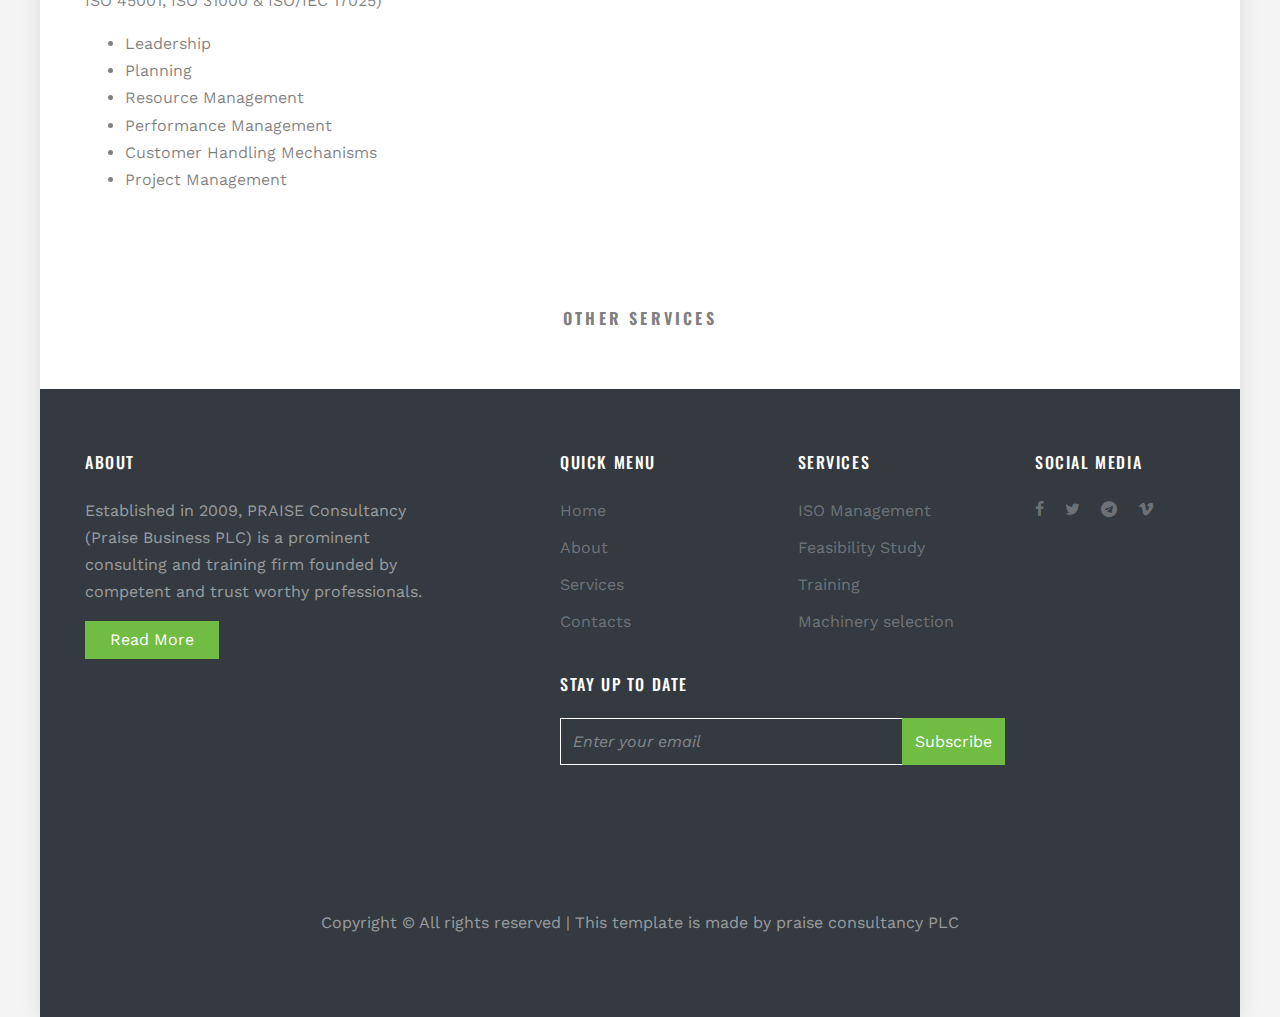
<file: services.html>
<!DOCTYPE html>
<html lang="en">
  <head>
    <title>Praise &mdash; consultancy</title>
    <meta charset="utf-8" />
    <meta
      name="viewport"
      content="width=device-width, initial-scale=1, shrink-to-fit=no"
    />
    <link
      href="https://fonts.googleapis.com/css?family=Oswald:400,700|Work+Sans:300,400,700"
      rel="stylesheet"
    />
    <link rel="stylesheet" href="fonts/icomoon/style.css" />
    <link rel="stylesheet" href="css/bootstrap.min.css" />
    <link rel="stylesheet" href="css/magnific-popup.css" />
    <link rel="stylesheet" href="css/jquery-ui.css" />
    <link rel="stylesheet" href="css/owl.carousel.min.css" />
    <link rel="stylesheet" href="css/owl.theme.default.min.css" />
    <link rel="stylesheet" href="css/bootstrap-datepicker.css" />
    <link rel="stylesheet" href="css/animate.css" />
    <link rel="stylesheet" href="fonts/flaticon/font/flaticon.css" />
    <link rel="stylesheet" href="css/aos.css" />
    <link rel="stylesheet" href="css/style.css" />
  </head>
  <body>
    <div class="site-wrap">
      <div class="site-mobile-menu">
        <div class="site-mobile-menu-header">
          <div class="site-mobile-menu-close mt-3">
            <span class="icon-close2 js-menu-toggle"></span>
          </div>
        </div>
        <div class="site-mobile-menu-body"></div>
      </div>
      <div class="site-navbar-wrap js-site-navbar bg-white">
        <div class="container">
          <div class="site-navbar bg-light">
            <div class="row align-items-center">
              <div class="col-4">
                <h2 class="mb-0 site-logo">
                  <a href="index.html" class="font-weight-bold text-uppercase"
                    >Praise consultancy</a
                  >
                </h2>
              </div>
              <div class="col-8">
                <nav class="site-navigation text-right" role="navigation">
                  <div class="container">
                    <div class="d-inline-block d-lg-none ml-md-0 mr-auto py-3">
                      <a
                        href="#"
                        class="site-menu-toggle js-menu-toggle text-black"
                        ><span class="icon-menu h3"></span
                      ></a>
                    </div>
                    <ul class="site-menu js-clone-nav d-none d-lg-block">
                      <li><a href="index.html">Home</a></li>
                      <li class="has-children active">
                        <a href="services.html">Services</a>
                        <ul class="dropdown arrow-top">
                          <li><a href="services.html#iso">ISO management system</a></li>
                          <li><a href="services.html#feasiblity">Feasibility Study</a></li>
                          <li><a href="services.html#machinery">Machinery Selection</a></li>
                          <li>
                            <a href="services.html#training">Training</a>
                          </li>
                          <li><a href="services.html#other">Other services</a></li>
                        </ul>
                      </li>
                      <li><a href="about.html">About Us</a></li>
                      <li><a href="contact.html">Contact</a></li>
                    </ul>
                  </div>
                </nav>
              </div>
            </div>
          </div>
        </div>
      </div>
      <div class="site-half" id="iso">
        <div
          class="img-bg-1"
          style="background-image: url('images/iso.jpg');"
          data-aos="fade"
        ></div>
        <div class="container">
          <div class="row no-gutters align-items-stretch">
            <div class="col-lg-5 ml-lg-auto py-5">
              <span class="caption d-block mb-2 font-secondary font-weight-bold"
                >Services</span
              >
              <h2
                class="site-section-heading text-uppercase font-secondary mb-5"
              >
              Management Consulting Services Scope
              </h2>
              <p>
                Consult on implementation of 
                <ul>
                  <li>ISO 9001 - Quality Management System</li>
                  <li>ISO 14001 - Environmental Management System</li>
                  <li>ISO 22000 - Food Safety Management System </li>
                  <li>ISO 50001 - Energy Management System</li>
                  <li>ISO 45001 - Occupational Health & Safety Management System</li>
                  <li>ISO 31000 - Risk Management System</li>
                  <li>ISO/IEC 17025 - Testing & Calibration Laboratories (Laboratory Management System)</li>
                </ul>
              </p>
            </div>
          </div>
        </div>
      </div><br>
      <div class="site-half block" id="feasiblity">
        <div
          class="img-bg-1 right"
          style="background-image: url('images/feasibility.jpg');"
          data-aos="fade"
        ></div>
        <div class="container">
          <div class="row no-gutters align-items-stretch">
            <div class="col-lg-5 mr-lg-auto py-5">
              <h2
                class="site-section-heading text-uppercase font-secondary mb-5"
              >
              Feasibility Study
              </h2>
              <p>
                <ul>
                  <li>Agro-processing Sector</li>
                  <li>Trading Business Sector</li>
                  <li>Manufacturing Industry Sector</li>
                  <li>Import Export Sector</li>
                </ul>
              </p>             
            </div>
          </div>
        </div>
      </div><br>
      <div class="site-half" id="machinery">
        <div
          class="img-bg-1"
          style="background-image: url('images/img_5.jpg');"
          data-aos="fade"
        ></div>
        <div class="container">
          <div class="row no-gutters align-items-stretch">
            <div class="col-lg-5 ml-lg-auto py-5">        
              <h2
                class="site-section-heading text-uppercase font-secondary mb-5"
              >
              Machinery Selection
              </h2>
              <p>
                Each machinery manufacturer all around the word has different identity and reputation. We will help you select high quality machinery based on you purchasing capacity.         
              </p>
            </div>
          </div>
        </div>
      </div><br>
      <div class="site-half block" id="training">
        <div
          class="img-bg-1 right"
          style="background-image: url('images/img_10.jpg');"
          data-aos="fade"
        ></div>
        <div class="container">
          <div class="row no-gutters align-items-stretch">
            <div class="col-lg-5 mr-lg-auto py-5">
              <h2
                class="site-section-heading text-uppercase font-secondary mb-5"
              >
              Empowering people through training
              </h2>
              <p>
                Management Systems Training on Implementation & Internal audit (ISO 9001, ISO 14001, ISO 22000, ISO 50001, ISO 45001, ISO 31000 & ISO/IEC 17025)
                <ul>
                  <li>Leadership</li>
                  <li>Planning</li>
                  <li>Resource Management</li>
                  <li>Performance Management</li>
                  <li>Customer Handling Mechanisms</li>
                  <li>Project Management</li>
                </ul>
              </p>             
            </div>
          </div>
        </div>
      </div>
      <div class="site-section" id="other">
        <div class="container">
          <div class="row">
            <div class="col-md-12 text-center">
              <span class="caption d-block mb-2 font-secondary font-weight-bold"
                >Other services</span>             
            </div>
          </div>
          <div class="row">
            <div class="col-md-12 block-13 nav-direction-white">
              <div class="nonloop-block-13 owl-carousel">
                <div class="media-image">
                  <img src="images/img_1.jpg" alt="Image" class="img-fluid" />
                  <div class="media-image-body">
                    <h2 class="font-secondary text-uppercase">Overall Strategic plan Development</h2>
                    <p>
                      For any industry and company we formulate strategic plane starting from 5 years to 15 years.
                    </p>                 
                  </div>
                </div>
                <div class="media-image">
                  <img src="images/orgchart.png" alt="Image" class="img-fluid" />
                  <div class="media-image-body">
                    <h2 class="font-secondary text-uppercase">
                      Organizational Structure Development
                    </h2>
                    <p>
                      We specialized on manpower requirements and how to make it functional in every department.
                    </p>               
                  </div>
                </div>
                <div class="media-image">
                  <img src="images/img_3.jpg" alt="Image" class="img-fluid" />
                  <div class="media-image-body">
                    <h2 class="font-secondary text-uppercase">
                      Market Strategy Development
                    </h2>
                    <p>
                      We believe marketing is the most fundamental component for any business. Any company success is based on its marketing efficiency.
                      It is an art and needed to be taken under special consideration. Praise will help you develop your market strategy based on intensive market survey.
                    </p>                  
                  </div>
                </div>
                <div class="media-image">
                  <img src="images/img_8.jpg" alt="Image" class="img-fluid" />
                  <div class="media-image-body">
                    <h2 class="font-secondary text-uppercase">Management subcontract</h2>
                    <p>
                      We can take care of your top management for short or long period of time and make observable improvement.
                      We guarantee you effective management system establishment upon our intervention.
                    </p>                  
                  </div>
                </div>
              </div>
            </div>
          </div>
        </div>
      </div>
      <footer class="site-footer bg-dark">
        <div class="container">
          <div class="row">
            <div class="col-md-4 mb-4 mb-md-0">
              <h3 class="footer-heading mb-4 text-white">About</h3>
              <p>
                Established in 2009, PRAISE Consultancy (Praise Business PLC) is a prominent consulting and training firm founded by competent and trust worthy professionals.
              </p>
              <p>
                <a href="about.html" class="btn btn-primary text-white px-4"
                  >Read More</a
                >
              </p>
            </div>
            <div class="col-md-5 mb-4 mb-md-0 ml-auto">
              <div class="row mb-4">
                <div class="col-md-6">
                  <h3 class="footer-heading mb-4 text-white">Quick Menu</h3>
                  <ul class="list-unstyled">
                    <li><a href="index.html">Home</a></li>
                    <li><a href="about.html">About</a></li>
                    <li><a href="services.html">Services</a></li>
                    <li><a href="contact.html">Contacts</a></li>
                  </ul>
                </div>
                <div class="col-md-6">
                  <h3 class="footer-heading mb-4 text-white">Services</h3>
                  <ul class="list-unstyled">
                    <li><a href="services.html#iso">ISO Management</a></li>
                    <li><a href="services.html#feasiblity">Feasibility Study</a></li>
                    <li><a href="services.html#training">Training</a></li>
                    <li><a href="services.html#machinery">Machinery selection</a></li>
                  </ul>
                </div>
              </div>
              <div class="row mb-5">
                <div class="col-md-12">
                  <h3 class="footer-heading mb-4 text-white">
                    Stay up to date
                  </h3>
                  <form action="#" class="d-flex footer-subscribe">
                    <input
                      type="text"
                      class="form-control rounded-0"
                      placeholder="Enter your email"
                    />
                    <input
                      type="submit"
                      class="btn btn-primary rounded-0"
                      value="Subscribe"
                    />
                  </form>
                </div>
              </div>
            </div>
            <div class="col-md-2">
              <div class="row">
                <div class="col-md-12">
                  <h3 class="footer-heading mb-4 text-white">Social Media</h3>
                </div>
                <div class="col-md-12">
                  <p>
                    <a href="#" class="pb-2 pr-2 pl-0"
                      ><span class="icon-facebook"></span
                    ></a>
                    <a href="#" class="p-2"
                      ><span class="icon-twitter"></span
                    ></a>
                    <a href="#" class="p-2"
                      ><span class="icon-telegram"></span
                    ></a>
                    <a href="#" class="p-2"><span class="icon-vimeo"></span></a>
                  </p>
                </div>
              </div>
            </div>
          </div>
          <div class="row pt-5 mt-5 text-center">
            <div class="col-md-12">
              <p>
                Copyright &copy;
                <script type="3c6d5320c91e0c66c7f07299-text/javascript">
                  document.write(new Date().getFullYear());
                </script>
                All rights reserved | This template is made by praise consultancy PLC
              </p>
            </div>
          </div>
        </div>
      </footer>
    </div>
    <script
      src="js/jquery-3.3.1.min.js"
      type="3c6d5320c91e0c66c7f07299-text/javascript"
    ></script>
    <script
      src="js/jquery-migrate-3.0.1.min.js"
      type="3c6d5320c91e0c66c7f07299-text/javascript"
    ></script>
    <script
      src="js/jquery-ui.js"
      type="3c6d5320c91e0c66c7f07299-text/javascript"
    ></script>
    <script
      src="js/popper.min.js"
      type="3c6d5320c91e0c66c7f07299-text/javascript"
    ></script>
    <script
      src="js/bootstrap.min.js"
      type="3c6d5320c91e0c66c7f07299-text/javascript"
    ></script>
    <script
      src="js/owl.carousel.min.js"
      type="3c6d5320c91e0c66c7f07299-text/javascript"
    ></script>
    <script
      src="js/jquery.stellar.min.js"
      type="3c6d5320c91e0c66c7f07299-text/javascript"
    ></script>
    <script
      src="js/jquery.waypoints.min.js"
      type="3c6d5320c91e0c66c7f07299-text/javascript"
    ></script>
    <script
      src="js/jquery.animateNumber.min.js"
      type="3c6d5320c91e0c66c7f07299-text/javascript"
    ></script>
    <script
      src="js/aos.js"
      type="3c6d5320c91e0c66c7f07299-text/javascript"
    ></script>
    <script
      src="js/main.js"
      type="3c6d5320c91e0c66c7f07299-text/javascript"
    ></script>

    <script
      async
      src="https://www.googletagmanager.com/gtag/js?id=UA-23581568-13"
      type="3c6d5320c91e0c66c7f07299-text/javascript"
    ></script>
    <script type="3c6d5320c91e0c66c7f07299-text/javascript">
      window.dataLayer = window.dataLayer || [];
      function gtag(){dataLayer.push(arguments);}
      gtag('js', new Date());

      gtag('config', 'UA-23581568-13');
    </script>
    <script
      src="https://ajax.cloudflare.com/cdn-cgi/scripts/7089c43e/cloudflare-static/rocket-loader.min.js"
      data-cf-settings="3c6d5320c91e0c66c7f07299-|49"
      defer=""
    ></script>
  </body>
</html>
</file>
<file: fonts/icomoon/style.css>
@font-face {
  font-family: 'icomoon';
  src:  url('fonts/icomoon.eot?10si43');
  src:  url('fonts/icomoon.eot?10si43#iefix') format('embedded-opentype'),
    url('fonts/icomoon.ttf?10si43') format('truetype'),
    url('fonts/icomoon.woff?10si43') format('woff'),
    url('fonts/icomoon.svg?10si43#icomoon') format('svg');
  font-weight: normal;
  font-style: normal;
}

[class^="icon-"], [class*=" icon-"] {
  /* use !important to prevent issues with browser extensions that change fonts */
  font-family: 'icomoon' !important;
  speak: none;
  font-style: normal;
  font-weight: normal;
  font-variant: normal;
  text-transform: none;
  line-height: 1;

  /* Better Font Rendering =========== */
  -webkit-font-smoothing: antialiased;
  -moz-osx-font-smoothing: grayscale;
}

.icon-asterisk:before {
  content: "\f069";
}
.icon-plus:before {
  content: "\f067";
}
.icon-question:before {
  content: "\f128";
}
.icon-minus:before {
  content: "\f068";
}
.icon-glass:before {
  content: "\f000";
}
.icon-music:before {
  content: "\f001";
}
.icon-search:before {
  content: "\f002";
}
.icon-envelope-o:before {
  content: "\f003";
}
.icon-heart:before {
  content: "\f004";
}
.icon-star:before {
  content: "\f005";
}
.icon-star-o:before {
  content: "\f006";
}
.icon-user:before {
  content: "\f007";
}
.icon-film:before {
  content: "\f008";
}
.icon-th-large:before {
  content: "\f009";
}
.icon-th:before {
  content: "\f00a";
}
.icon-th-list:before {
  content: "\f00b";
}
.icon-check:before {
  content: "\f00c";
}
.icon-close:before {
  content: "\f00d";
}
.icon-remove:before {
  content: "\f00d";
}
.icon-times:before {
  content: "\f00d";
}
.icon-search-plus:before {
  content: "\f00e";
}
.icon-search-minus:before {
  content: "\f010";
}
.icon-power-off:before {
  content: "\f011";
}
.icon-signal:before {
  content: "\f012";
}
.icon-cog:before {
  content: "\f013";
}
.icon-gear:before {
  content: "\f013";
}
.icon-trash-o:before {
  content: "\f014";
}
.icon-home:before {
  content: "\f015";
}
.icon-file-o:before {
  content: "\f016";
}
.icon-clock-o:before {
  content: "\f017";
}
.icon-road:before {
  content: "\f018";
}
.icon-download:before {
  content: "\f019";
}
.icon-arrow-circle-o-down:before {
  content: "\f01a";
}
.icon-arrow-circle-o-up:before {
  content: "\f01b";
}
.icon-inbox:before {
  content: "\f01c";
}
.icon-play-circle-o:before {
  content: "\f01d";
}
.icon-repeat:before {
  content: "\f01e";
}
.icon-rotate-right:before {
  content: "\f01e";
}
.icon-refresh:before {
  content: "\f021";
}
.icon-list-alt:before {
  content: "\f022";
}
.icon-lock:before {
  content: "\f023";
}
.icon-flag:before {
  content: "\f024";
}
.icon-headphones:before {
  content: "\f025";
}
.icon-volume-off:before {
  content: "\f026";
}
.icon-volume-down:before {
  content: "\f027";
}
.icon-volume-up:before {
  content: "\f028";
}
.icon-qrcode:before {
  content: "\f029";
}
.icon-barcode:before {
  content: "\f02a";
}
.icon-tag:before {
  content: "\f02b";
}
.icon-tags:before {
  content: "\f02c";
}
.icon-book:before {
  content: "\f02d";
}
.icon-bookmark:before {
  content: "\f02e";
}
.icon-print:before {
  content: "\f02f";
}
.icon-camera:before {
  content: "\f030";
}
.icon-font:before {
  content: "\f031";
}
.icon-bold:before {
  content: "\f032";
}
.icon-italic:before {
  content: "\f033";
}
.icon-text-height:before {
  content: "\f034";
}
.icon-text-width:before {
  content: "\f035";
}
.icon-align-left:before {
  content: "\f036";
}
.icon-align-center:before {
  content: "\f037";
}
.icon-align-right:before {
  content: "\f038";
}
.icon-align-justify:before {
  content: "\f039";
}
.icon-list:before {
  content: "\f03a";
}
.icon-dedent:before {
  content: "\f03b";
}
.icon-outdent:before {
  content: "\f03b";
}
.icon-indent:before {
  content: "\f03c";
}
.icon-video-camera:before {
  content: "\f03d";
}
.icon-image:before {
  content: "\f03e";
}
.icon-photo:before {
  content: "\f03e";
}
.icon-picture-o:before {
  content: "\f03e";
}
.icon-pencil:before {
  content: "\f040";
}
.icon-map-marker:before {
  content: "\f041";
}
.icon-adjust:before {
  content: "\f042";
}
.icon-tint:before {
  content: "\f043";
}
.icon-edit:before {
  content: "\f044";
}
.icon-pencil-square-o:before {
  content: "\f044";
}
.icon-share-square-o:before {
  content: "\f045";
}
.icon-check-square-o:before {
  content: "\f046";
}
.icon-arrows:before {
  content: "\f047";
}
.icon-step-backward:before {
  content: "\f048";
}
.icon-fast-backward:before {
  content: "\f049";
}
.icon-backward:before {
  content: "\f04a";
}
.icon-play:before {
  content: "\f04b";
}
.icon-pause:before {
  content: "\f04c";
}
.icon-stop:before {
  content: "\f04d";
}
.icon-forward:before {
  content: "\f04e";
}
.icon-fast-forward:before {
  content: "\f050";
}
.icon-step-forward:before {
  content: "\f051";
}
.icon-eject:before {
  content: "\f052";
}
.icon-chevron-left:before {
  content: "\f053";
}
.icon-chevron-right:before {
  content: "\f054";
}
.icon-plus-circle:before {
  content: "\f055";
}
.icon-minus-circle:before {
  content: "\f056";
}
.icon-times-circle:before {
  content: "\f057";
}
.icon-check-circle:before {
  content: "\f058";
}
.icon-question-circle:before {
  content: "\f059";
}
.icon-info-circle:before {
  content: "\f05a";
}
.icon-crosshairs:before {
  content: "\f05b";
}
.icon-times-circle-o:before {
  content: "\f05c";
}
.icon-check-circle-o:before {
  content: "\f05d";
}
.icon-ban:before {
  content: "\f05e";
}
.icon-arrow-left:before {
  content: "\f060";
}
.icon-arrow-right:before {
  content: "\f061";
}
.icon-arrow-up:before {
  content: "\f062";
}
.icon-arrow-down:before {
  content: "\f063";
}
.icon-mail-forward:before {
  content: "\f064";
}
.icon-share:before {
  content: "\f064";
}
.icon-expand:before {
  content: "\f065";
}
.icon-compress:before {
  content: "\f066";
}
.icon-exclamation-circle:before {
  content: "\f06a";
}
.icon-gift:before {
  content: "\f06b";
}
.icon-leaf:before {
  content: "\f06c";
}
.icon-fire:before {
  content: "\f06d";
}
.icon-eye:before {
  content: "\f06e";
}
.icon-eye-slash:before {
  content: "\f070";
}
.icon-exclamation-triangle:before {
  content: "\f071";
}
.icon-warning:before {
  content: "\f071";
}
.icon-plane:before {
  content: "\f072";
}
.icon-calendar:before {
  content: "\f073";
}
.icon-random:before {
  content: "\f074";
}
.icon-comment:before {
  content: "\f075";
}
.icon-magnet:before {
  content: "\f076";
}
.icon-chevron-up:before {
  content: "\f077";
}
.icon-chevron-down:before {
  content: "\f078";
}
.icon-retweet:before {
  content: "\f079";
}
.icon-shopping-cart:before {
  content: "\f07a";
}
.icon-folder:before {
  content: "\f07b";
}
.icon-folder-open:before {
  content: "\f07c";
}
.icon-arrows-v:before {
  content: "\f07d";
}
.icon-arrows-h:before {
  content: "\f07e";
}
.icon-bar-chart:before {
  content: "\f080";
}
.icon-bar-chart-o:before {
  content: "\f080";
}
.icon-twitter-square:before {
  content: "\f081";
}
.icon-facebook-square:before {
  content: "\f082";
}
.icon-camera-retro:before {
  content: "\f083";
}
.icon-key:before {
  content: "\f084";
}
.icon-cogs:before {
  content: "\f085";
}
.icon-gears:before {
  content: "\f085";
}
.icon-comments:before {
  content: "\f086";
}
.icon-thumbs-o-up:before {
  content: "\f087";
}
.icon-thumbs-o-down:before {
  content: "\f088";
}
.icon-star-half:before {
  content: "\f089";
}
.icon-heart-o:before {
  content: "\f08a";
}
.icon-sign-out:before {
  content: "\f08b";
}
.icon-linkedin-square:before {
  content: "\f08c";
}
.icon-thumb-tack:before {
  content: "\f08d";
}
.icon-external-link:before {
  content: "\f08e";
}
.icon-sign-in:before {
  content: "\f090";
}
.icon-trophy:before {
  content: "\f091";
}
.icon-github-square:before {
  content: "\f092";
}
.icon-upload:before {
  content: "\f093";
}
.icon-lemon-o:before {
  content: "\f094";
}
.icon-phone:before {
  content: "\f095";
}
.icon-square-o:before {
  content: "\f096";
}
.icon-bookmark-o:before {
  content: "\f097";
}
.icon-phone-square:before {
  content: "\f098";
}
.icon-twitter:before {
  content: "\f099";
}
.icon-facebook:before {
  content: "\f09a";
}
.icon-facebook-f:before {
  content: "\f09a";
}
.icon-github:before {
  content: "\f09b";
}
.icon-unlock:before {
  content: "\f09c";
}
.icon-credit-card:before {
  content: "\f09d";
}
.icon-feed:before {
  content: "\f09e";
}
.icon-rss:before {
  content: "\f09e";
}
.icon-hdd-o:before {
  content: "\f0a0";
}
.icon-bullhorn:before {
  content: "\f0a1";
}
.icon-bell-o:before {
  content: "\f0a2";
}
.icon-certificate:before {
  content: "\f0a3";
}
.icon-hand-o-right:before {
  content: "\f0a4";
}
.icon-hand-o-left:before {
  content: "\f0a5";
}
.icon-hand-o-up:before {
  content: "\f0a6";
}
.icon-hand-o-down:before {
  content: "\f0a7";
}
.icon-arrow-circle-left:before {
  content: "\f0a8";
}
.icon-arrow-circle-right:before {
  content: "\f0a9";
}
.icon-arrow-circle-up:before {
  content: "\f0aa";
}
.icon-arrow-circle-down:before {
  content: "\f0ab";
}
.icon-globe:before {
  content: "\f0ac";
}
.icon-wrench:before {
  content: "\f0ad";
}
.icon-tasks:before {
  content: "\f0ae";
}
.icon-filter:before {
  content: "\f0b0";
}
.icon-briefcase:before {
  content: "\f0b1";
}
.icon-arrows-alt:before {
  content: "\f0b2";
}
.icon-group:before {
  content: "\f0c0";
}
.icon-users:before {
  content: "\f0c0";
}
.icon-chain:before {
  content: "\f0c1";
}
.icon-link:before {
  content: "\f0c1";
}
.icon-cloud:before {
  content: "\f0c2";
}
.icon-flask:before {
  content: "\f0c3";
}
.icon-cut:before {
  content: "\f0c4";
}
.icon-scissors:before {
  content: "\f0c4";
}
.icon-copy:before {
  content: "\f0c5";
}
.icon-files-o:before {
  content: "\f0c5";
}
.icon-paperclip:before {
  content: "\f0c6";
}
.icon-floppy-o:before {
  content: "\f0c7";
}
.icon-save:before {
  content: "\f0c7";
}
.icon-square:before {
  content: "\f0c8";
}
.icon-bars:before {
  content: "\f0c9";
}
.icon-navicon:before {
  content: "\f0c9";
}
.icon-reorder:before {
  content: "\f0c9";
}
.icon-list-ul:before {
  content: "\f0ca";
}
.icon-list-ol:before {
  content: "\f0cb";
}
.icon-strikethrough:before {
  content: "\f0cc";
}
.icon-underline:before {
  content: "\f0cd";
}
.icon-table:before {
  content: "\f0ce";
}
.icon-magic:before {
  content: "\f0d0";
}
.icon-truck:before {
  content: "\f0d1";
}
.icon-pinterest:before {
  content: "\f0d2";
}
.icon-pinterest-square:before {
  content: "\f0d3";
}
.icon-google-plus-square:before {
  content: "\f0d4";
}
.icon-google-plus:before {
  content: "\f0d5";
}
.icon-money:before {
  content: "\f0d6";
}
.icon-caret-down:before {
  content: "\f0d7";
}
.icon-caret-up:before {
  content: "\f0d8";
}
.icon-caret-left:before {
  content: "\f0d9";
}
.icon-caret-right:before {
  content: "\f0da";
}
.icon-columns:before {
  content: "\f0db";
}
.icon-sort:before {
  content: "\f0dc";
}
.icon-unsorted:before {
  content: "\f0dc";
}
.icon-sort-desc:before {
  content: "\f0dd";
}
.icon-sort-down:before {
  content: "\f0dd";
}
.icon-sort-asc:before {
  content: "\f0de";
}
.icon-sort-up:before {
  content: "\f0de";
}
.icon-envelope:before {
  content: "\f0e0";
}
.icon-linkedin:before {
  content: "\f0e1";
}
.icon-rotate-left:before {
  content: "\f0e2";
}
.icon-undo:before {
  content: "\f0e2";
}
.icon-gavel:before {
  content: "\f0e3";
}
.icon-legal:before {
  content: "\f0e3";
}
.icon-dashboard:before {
  content: "\f0e4";
}
.icon-tachometer:before {
  content: "\f0e4";
}
.icon-comment-o:before {
  content: "\f0e5";
}
.icon-comments-o:before {
  content: "\f0e6";
}
.icon-bolt:before {
  content: "\f0e7";
}
.icon-flash:before {
  content: "\f0e7";
}
.icon-sitemap:before {
  content: "\f0e8";
}
.icon-umbrella:before {
  content: "\f0e9";
}
.icon-clipboard:before {
  content: "\f0ea";
}
.icon-paste:before {
  content: "\f0ea";
}
.icon-lightbulb-o:before {
  content: "\f0eb";
}
.icon-exchange:before {
  content: "\f0ec";
}
.icon-cloud-download:before {
  content: "\f0ed";
}
.icon-cloud-upload:before {
  content: "\f0ee";
}
.icon-user-md:before {
  content: "\f0f0";
}
.icon-stethoscope:before {
  content: "\f0f1";
}
.icon-suitcase:before {
  content: "\f0f2";
}
.icon-bell:before {
  content: "\f0f3";
}
.icon-coffee:before {
  content: "\f0f4";
}
.icon-cutlery:before {
  content: "\f0f5";
}
.icon-file-text-o:before {
  content: "\f0f6";
}
.icon-building-o:before {
  content: "\f0f7";
}
.icon-hospital-o:before {
  content: "\f0f8";
}
.icon-ambulance:before {
  content: "\f0f9";
}
.icon-medkit:before {
  content: "\f0fa";
}
.icon-fighter-jet:before {
  content: "\f0fb";
}
.icon-beer:before {
  content: "\f0fc";
}
.icon-h-square:before {
  content: "\f0fd";
}
.icon-plus-square:before {
  content: "\f0fe";
}
.icon-angle-double-left:before {
  content: "\f100";
}
.icon-angle-double-right:before {
  content: "\f101";
}
.icon-angle-double-up:before {
  content: "\f102";
}
.icon-angle-double-down:before {
  content: "\f103";
}
.icon-angle-left:before {
  content: "\f104";
}
.icon-angle-right:before {
  content: "\f105";
}
.icon-angle-up:before {
  content: "\f106";
}
.icon-angle-down:before {
  content: "\f107";
}
.icon-desktop:before {
  content: "\f108";
}
.icon-laptop:before {
  content: "\f109";
}
.icon-tablet:before {
  content: "\f10a";
}
.icon-mobile:before {
  content: "\f10b";
}
.icon-mobile-phone:before {
  content: "\f10b";
}
.icon-circle-o:before {
  content: "\f10c";
}
.icon-quote-left:before {
  content: "\f10d";
}
.icon-quote-right:before {
  content: "\f10e";
}
.icon-spinner:before {
  content: "\f110";
}
.icon-circle:before {
  content: "\f111";
}
.icon-mail-reply:before {
  content: "\f112";
}
.icon-reply:before {
  content: "\f112";
}
.icon-github-alt:before {
  content: "\f113";
}
.icon-folder-o:before {
  content: "\f114";
}
.icon-folder-open-o:before {
  content: "\f115";
}
.icon-smile-o:before {
  content: "\f118";
}
.icon-frown-o:before {
  content: "\f119";
}
.icon-meh-o:before {
  content: "\f11a";
}
.icon-gamepad:before {
  content: "\f11b";
}
.icon-keyboard-o:before {
  content: "\f11c";
}
.icon-flag-o:before {
  content: "\f11d";
}
.icon-flag-checkered:before {
  content: "\f11e";
}
.icon-terminal:before {
  content: "\f120";
}
.icon-code:before {
  content: "\f121";
}
.icon-mail-reply-all:before {
  content: "\f122";
}
.icon-reply-all:before {
  content: "\f122";
}
.icon-star-half-empty:before {
  content: "\f123";
}
.icon-star-half-full:before {
  content: "\f123";
}
.icon-star-half-o:before {
  content: "\f123";
}
.icon-location-arrow:before {
  content: "\f124";
}
.icon-crop:before {
  content: "\f125";
}
.icon-code-fork:before {
  content: "\f126";
}
.icon-chain-broken:before {
  content: "\f127";
}
.icon-unlink:before {
  content: "\f127";
}
.icon-info:before {
  content: "\f129";
}
.icon-exclamation:before {
  content: "\f12a";
}
.icon-superscript:before {
  content: "\f12b";
}
.icon-subscript:before {
  content: "\f12c";
}
.icon-eraser:before {
  content: "\f12d";
}
.icon-puzzle-piece:before {
  content: "\f12e";
}
.icon-microphone:before {
  content: "\f130";
}
.icon-microphone-slash:before {
  content: "\f131";
}
.icon-shield:before {
  content: "\f132";
}
.icon-calendar-o:before {
  content: "\f133";
}
.icon-fire-extinguisher:before {
  content: "\f134";
}
.icon-rocket:before {
  content: "\f135";
}
.icon-maxcdn:before {
  content: "\f136";
}
.icon-chevron-circle-left:before {
  content: "\f137";
}
.icon-chevron-circle-right:before {
  content: "\f138";
}
.icon-chevron-circle-up:before {
  content: "\f139";
}
.icon-chevron-circle-down:before {
  content: "\f13a";
}
.icon-html5:before {
  content: "\f13b";
}
.icon-css3:before {
  content: "\f13c";
}
.icon-anchor:before {
  content: "\f13d";
}
.icon-unlock-alt:before {
  content: "\f13e";
}
.icon-bullseye:before {
  content: "\f140";
}
.icon-ellipsis-h:before {
  content: "\f141";
}
.icon-ellipsis-v:before {
  content: "\f142";
}
.icon-rss-square:before {
  content: "\f143";
}
.icon-play-circle:before {
  content: "\f144";
}
.icon-ticket:before {
  content: "\f145";
}
.icon-minus-square:before {
  content: "\f146";
}
.icon-minus-square-o:before {
  content: "\f147";
}
.icon-level-up:before {
  content: "\f148";
}
.icon-level-down:before {
  content: "\f149";
}
.icon-check-square:before {
  content: "\f14a";
}
.icon-pencil-square:before {
  content: "\f14b";
}
.icon-external-link-square:before {
  content: "\f14c";
}
.icon-share-square:before {
  content: "\f14d";
}
.icon-compass:before {
  content: "\f14e";
}
.icon-caret-square-o-down:before {
  content: "\f150";
}
.icon-toggle-down:before {
  content: "\f150";
}
.icon-caret-square-o-up:before {
  content: "\f151";
}
.icon-toggle-up:before {
  content: "\f151";
}
.icon-caret-square-o-right:before {
  content: "\f152";
}
.icon-toggle-right:before {
  content: "\f152";
}
.icon-eur:before {
  content: "\f153";
}
.icon-euro:before {
  content: "\f153";
}
.icon-gbp:before {
  content: "\f154";
}
.icon-dollar:before {
  content: "\f155";
}
.icon-usd:before {
  content: "\f155";
}
.icon-inr:before {
  content: "\f156";
}
.icon-rupee:before {
  content: "\f156";
}
.icon-cny:before {
  content: "\f157";
}
.icon-jpy:before {
  content: "\f157";
}
.icon-rmb:before {
  content: "\f157";
}
.icon-yen:before {
  content: "\f157";
}
.icon-rouble:before {
  content: "\f158";
}
.icon-rub:before {
  content: "\f158";
}
.icon-ruble:before {
  content: "\f158";
}
.icon-krw:before {
  content: "\f159";
}
.icon-won:before {
  content: "\f159";
}
.icon-bitcoin:before {
  content: "\f15a";
}
.icon-btc:before {
  content: "\f15a";
}
.icon-file:before {
  content: "\f15b";
}
.icon-file-text:before {
  content: "\f15c";
}
.icon-sort-alpha-asc:before {
  content: "\f15d";
}
.icon-sort-alpha-desc:before {
  content: "\f15e";
}
.icon-sort-amount-asc:before {
  content: "\f160";
}
.icon-sort-amount-desc:before {
  content: "\f161";
}
.icon-sort-numeric-asc:before {
  content: "\f162";
}
.icon-sort-numeric-desc:before {
  content: "\f163";
}
.icon-thumbs-up:before {
  content: "\f164";
}
.icon-thumbs-down:before {
  content: "\f165";
}
.icon-youtube-square:before {
  content: "\f166";
}
.icon-youtube:before {
  content: "\f167";
}
.icon-xing:before {
  content: "\f168";
}
.icon-xing-square:before {
  content: "\f169";
}
.icon-youtube-play:before {
  content: "\f16a";
}
.icon-dropbox:before {
  content: "\f16b";
}
.icon-stack-overflow:before {
  content: "\f16c";
}
.icon-instagram:before {
  content: "\f16d";
}
.icon-flickr:before {
  content: "\f16e";
}
.icon-adn:before {
  content: "\f170";
}
.icon-bitbucket:before {
  content: "\f171";
}
.icon-bitbucket-square:before {
  content: "\f172";
}
.icon-tumblr:before {
  content: "\f173";
}
.icon-tumblr-square:before {
  content: "\f174";
}
.icon-long-arrow-down:before {
  content: "\f175";
}
.icon-long-arrow-up:before {
  content: "\f176";
}
.icon-long-arrow-left:before {
  content: "\f177";
}
.icon-long-arrow-right:before {
  content: "\f178";
}
.icon-apple:before {
  content: "\f179";
}
.icon-windows:before {
  content: "\f17a";
}
.icon-android:before {
  content: "\f17b";
}
.icon-linux:before {
  content: "\f17c";
}
.icon-dribbble:before {
  content: "\f17d";
}
.icon-skype:before {
  content: "\f17e";
}
.icon-foursquare:before {
  content: "\f180";
}
.icon-trello:before {
  content: "\f181";
}
.icon-female:before {
  content: "\f182";
}
.icon-male:before {
  content: "\f183";
}
.icon-gittip:before {
  content: "\f184";
}
.icon-gratipay:before {
  content: "\f184";
}
.icon-sun-o:before {
  content: "\f185";
}
.icon-moon-o:before {
  content: "\f186";
}
.icon-archive:before {
  content: "\f187";
}
.icon-bug:before {
  content: "\f188";
}
.icon-vk:before {
  content: "\f189";
}
.icon-weibo:before {
  content: "\f18a";
}
.icon-renren:before {
  content: "\f18b";
}
.icon-pagelines:before {
  content: "\f18c";
}
.icon-stack-exchange:before {
  content: "\f18d";
}
.icon-arrow-circle-o-right:before {
  content: "\f18e";
}
.icon-arrow-circle-o-left:before {
  content: "\f190";
}
.icon-caret-square-o-left:before {
  content: "\f191";
}
.icon-toggle-left:before {
  content: "\f191";
}
.icon-dot-circle-o:before {
  content: "\f192";
}
.icon-wheelchair:before {
  content: "\f193";
}
.icon-vimeo-square:before {
  content: "\f194";
}
.icon-try:before {
  content: "\f195";
}
.icon-turkish-lira:before {
  content: "\f195";
}
.icon-plus-square-o:before {
  content: "\f196";
}
.icon-space-shuttle:before {
  content: "\f197";
}
.icon-slack:before {
  content: "\f198";
}
.icon-envelope-square:before {
  content: "\f199";
}
.icon-wordpress:before {
  content: "\f19a";
}
.icon-openid:before {
  content: "\f19b";
}
.icon-bank:before {
  content: "\f19c";
}
.icon-institution:before {
  content: "\f19c";
}
.icon-university:before {
  content: "\f19c";
}
.icon-graduation-cap:before {
  content: "\f19d";
}
.icon-mortar-board:before {
  content: "\f19d";
}
.icon-yahoo:before {
  content: "\f19e";
}
.icon-google:before {
  content: "\f1a0";
}
.icon-reddit:before {
  content: "\f1a1";
}
.icon-reddit-square:before {
  content: "\f1a2";
}
.icon-stumbleupon-circle:before {
  content: "\f1a3";
}
.icon-stumbleupon:before {
  content: "\f1a4";
}
.icon-delicious:before {
  content: "\f1a5";
}
.icon-digg:before {
  content: "\f1a6";
}
.icon-pied-piper-pp:before {
  content: "\f1a7";
}
.icon-pied-piper-alt:before {
  content: "\f1a8";
}
.icon-drupal:before {
  content: "\f1a9";
}
.icon-joomla:before {
  content: "\f1aa";
}
.icon-language:before {
  content: "\f1ab";
}
.icon-fax:before {
  content: "\f1ac";
}
.icon-building:before {
  content: "\f1ad";
}
.icon-child:before {
  content: "\f1ae";
}
.icon-paw:before {
  content: "\f1b0";
}
.icon-spoon:before {
  content: "\f1b1";
}
.icon-cube:before {
  content: "\f1b2";
}
.icon-cubes:before {
  content: "\f1b3";
}
.icon-behance:before {
  content: "\f1b4";
}
.icon-behance-square:before {
  content: "\f1b5";
}
.icon-steam:before {
  content: "\f1b6";
}
.icon-steam-square:before {
  content: "\f1b7";
}
.icon-recycle:before {
  content: "\f1b8";
}
.icon-automobile:before {
  content: "\f1b9";
}
.icon-car:before {
  content: "\f1b9";
}
.icon-cab:before {
  content: "\f1ba";
}
.icon-taxi:before {
  content: "\f1ba";
}
.icon-tree:before {
  content: "\f1bb";
}
.icon-spotify:before {
  content: "\f1bc";
}
.icon-deviantart:before {
  content: "\f1bd";
}
.icon-soundcloud:before {
  content: "\f1be";
}
.icon-database:before {
  content: "\f1c0";
}
.icon-file-pdf-o:before {
  content: "\f1c1";
}
.icon-file-word-o:before {
  content: "\f1c2";
}
.icon-file-excel-o:before {
  content: "\f1c3";
}
.icon-file-powerpoint-o:before {
  content: "\f1c4";
}
.icon-file-image-o:before {
  content: "\f1c5";
}
.icon-file-photo-o:before {
  content: "\f1c5";
}
.icon-file-picture-o:before {
  content: "\f1c5";
}
.icon-file-archive-o:before {
  content: "\f1c6";
}
.icon-file-zip-o:before {
  content: "\f1c6";
}
.icon-file-audio-o:before {
  content: "\f1c7";
}
.icon-file-sound-o:before {
  content: "\f1c7";
}
.icon-file-movie-o:before {
  content: "\f1c8";
}
.icon-file-video-o:before {
  content: "\f1c8";
}
.icon-file-code-o:before {
  content: "\f1c9";
}
.icon-vine:before {
  content: "\f1ca";
}
.icon-codepen:before {
  content: "\f1cb";
}
.icon-jsfiddle:before {
  content: "\f1cc";
}
.icon-life-bouy:before {
  content: "\f1cd";
}
.icon-life-buoy:before {
  content: "\f1cd";
}
.icon-life-ring:before {
  content: "\f1cd";
}
.icon-life-saver:before {
  content: "\f1cd";
}
.icon-support:before {
  content: "\f1cd";
}
.icon-circle-o-notch:before {
  content: "\f1ce";
}
.icon-ra:before {
  content: "\f1d0";
}
.icon-rebel:before {
  content: "\f1d0";
}
.icon-resistance:before {
  content: "\f1d0";
}
.icon-empire:before {
  content: "\f1d1";
}
.icon-ge:before {
  content: "\f1d1";
}
.icon-git-square:before {
  content: "\f1d2";
}
.icon-git:before {
  content: "\f1d3";
}
.icon-hacker-news:before {
  content: "\f1d4";
}
.icon-y-combinator-square:before {
  content: "\f1d4";
}
.icon-yc-square:before {
  content: "\f1d4";
}
.icon-tencent-weibo:before {
  content: "\f1d5";
}
.icon-qq:before {
  content: "\f1d6";
}
.icon-wechat:before {
  content: "\f1d7";
}
.icon-weixin:before {
  content: "\f1d7";
}
.icon-paper-plane:before {
  content: "\f1d8";
}
.icon-send:before {
  content: "\f1d8";
}
.icon-paper-plane-o:before {
  content: "\f1d9";
}
.icon-send-o:before {
  content: "\f1d9";
}
.icon-history:before {
  content: "\f1da";
}
.icon-circle-thin:before {
  content: "\f1db";
}
.icon-header:before {
  content: "\f1dc";
}
.icon-paragraph:before {
  content: "\f1dd";
}
.icon-sliders:before {
  content: "\f1de";
}
.icon-share-alt:before {
  content: "\f1e0";
}
.icon-share-alt-square:before {
  content: "\f1e1";
}
.icon-bomb:before {
  content: "\f1e2";
}
.icon-futbol-o:before {
  content: "\f1e3";
}
.icon-soccer-ball-o:before {
  content: "\f1e3";
}
.icon-tty:before {
  content: "\f1e4";
}
.icon-binoculars:before {
  content: "\f1e5";
}
.icon-plug:before {
  content: "\f1e6";
}
.icon-slideshare:before {
  content: "\f1e7";
}
.icon-twitch:before {
  content: "\f1e8";
}
.icon-yelp:before {
  content: "\f1e9";
}
.icon-newspaper-o:before {
  content: "\f1ea";
}
.icon-wifi:before {
  content: "\f1eb";
}
.icon-calculator:before {
  content: "\f1ec";
}
.icon-paypal:before {
  content: "\f1ed";
}
.icon-google-wallet:before {
  content: "\f1ee";
}
.icon-cc-visa:before {
  content: "\f1f0";
}
.icon-cc-mastercard:before {
  content: "\f1f1";
}
.icon-cc-discover:before {
  content: "\f1f2";
}
.icon-cc-amex:before {
  content: "\f1f3";
}
.icon-cc-paypal:before {
  content: "\f1f4";
}
.icon-cc-stripe:before {
  content: "\f1f5";
}
.icon-bell-slash:before {
  content: "\f1f6";
}
.icon-bell-slash-o:before {
  content: "\f1f7";
}
.icon-trash:before {
  content: "\f1f8";
}
.icon-copyright:before {
  content: "\f1f9";
}
.icon-at:before {
  content: "\f1fa";
}
.icon-eyedropper:before {
  content: "\f1fb";
}
.icon-paint-brush:before {
  content: "\f1fc";
}
.icon-birthday-cake:before {
  content: "\f1fd";
}
.icon-area-chart:before {
  content: "\f1fe";
}
.icon-pie-chart:before {
  content: "\f200";
}
.icon-line-chart:before {
  content: "\f201";
}
.icon-lastfm:before {
  content: "\f202";
}
.icon-lastfm-square:before {
  content: "\f203";
}
.icon-toggle-off:before {
  content: "\f204";
}
.icon-toggle-on:before {
  content: "\f205";
}
.icon-bicycle:before {
  content: "\f206";
}
.icon-bus:before {
  content: "\f207";
}
.icon-ioxhost:before {
  content: "\f208";
}
.icon-angellist:before {
  content: "\f209";
}
.icon-cc:before {
  content: "\f20a";
}
.icon-ils:before {
  content: "\f20b";
}
.icon-shekel:before {
  content: "\f20b";
}
.icon-sheqel:before {
  content: "\f20b";
}
.icon-meanpath:before {
  content: "\f20c";
}
.icon-buysellads:before {
  content: "\f20d";
}
.icon-connectdevelop:before {
  content: "\f20e";
}
.icon-dashcube:before {
  content: "\f210";
}
.icon-forumbee:before {
  content: "\f211";
}
.icon-leanpub:before {
  content: "\f212";
}
.icon-sellsy:before {
  content: "\f213";
}
.icon-shirtsinbulk:before {
  content: "\f214";
}
.icon-simplybuilt:before {
  content: "\f215";
}
.icon-skyatlas:before {
  content: "\f216";
}
.icon-cart-plus:before {
  content: "\f217";
}
.icon-cart-arrow-down:before {
  content: "\f218";
}
.icon-diamond:before {
  content: "\f219";
}
.icon-ship:before {
  content: "\f21a";
}
.icon-user-secret:before {
  content: "\f21b";
}
.icon-motorcycle:before {
  content: "\f21c";
}
.icon-street-view:before {
  content: "\f21d";
}
.icon-heartbeat:before {
  content: "\f21e";
}
.icon-venus:before {
  content: "\f221";
}
.icon-mars:before {
  content: "\f222";
}
.icon-mercury:before {
  content: "\f223";
}
.icon-intersex:before {
  content: "\f224";
}
.icon-transgender:before {
  content: "\f224";
}
.icon-transgender-alt:before {
  content: "\f225";
}
.icon-venus-double:before {
  content: "\f226";
}
.icon-mars-double:before {
  content: "\f227";
}
.icon-venus-mars:before {
  content: "\f228";
}
.icon-mars-stroke:before {
  content: "\f229";
}
.icon-mars-stroke-v:before {
  content: "\f22a";
}
.icon-mars-stroke-h:before {
  content: "\f22b";
}
.icon-neuter:before {
  content: "\f22c";
}
.icon-genderless:before {
  content: "\f22d";
}
.icon-facebook-official:before {
  content: "\f230";
}
.icon-pinterest-p:before {
  content: "\f231";
}
.icon-whatsapp:before {
  content: "\f232";
}
.icon-server:before {
  content: "\f233";
}
.icon-user-plus:before {
  content: "\f234";
}
.icon-user-times:before {
  content: "\f235";
}
.icon-bed:before {
  content: "\f236";
}
.icon-hotel:before {
  content: "\f236";
}
.icon-viacoin:before {
  content: "\f237";
}
.icon-train:before {
  content: "\f238";
}
.icon-subway:before {
  content: "\f239";
}
.icon-medium:before {
  content: "\f23a";
}
.icon-y-combinator:before {
  content: "\f23b";
}
.icon-yc:before {
  content: "\f23b";
}
.icon-optin-monster:before {
  content: "\f23c";
}
.icon-opencart:before {
  content: "\f23d";
}
.icon-expeditedssl:before {
  content: "\f23e";
}
.icon-battery:before {
  content: "\f240";
}
.icon-battery-4:before {
  content: "\f240";
}
.icon-battery-full:before {
  content: "\f240";
}
.icon-battery-3:before {
  content: "\f241";
}
.icon-battery-three-quarters:before {
  content: "\f241";
}
.icon-battery-2:before {
  content: "\f242";
}
.icon-battery-half:before {
  content: "\f242";
}
.icon-battery-1:before {
  content: "\f243";
}
.icon-battery-quarter:before {
  content: "\f243";
}
.icon-battery-0:before {
  content: "\f244";
}
.icon-battery-empty:before {
  content: "\f244";
}
.icon-mouse-pointer:before {
  content: "\f245";
}
.icon-i-cursor:before {
  content: "\f246";
}
.icon-object-group:before {
  content: "\f247";
}
.icon-object-ungroup:before {
  content: "\f248";
}
.icon-sticky-note:before {
  content: "\f249";
}
.icon-sticky-note-o:before {
  content: "\f24a";
}
.icon-cc-jcb:before {
  content: "\f24b";
}
.icon-cc-diners-club:before {
  content: "\f24c";
}
.icon-clone:before {
  content: "\f24d";
}
.icon-balance-scale:before {
  content: "\f24e";
}
.icon-hourglass-o:before {
  content: "\f250";
}
.icon-hourglass-1:before {
  content: "\f251";
}
.icon-hourglass-start:before {
  content: "\f251";
}
.icon-hourglass-2:before {
  content: "\f252";
}
.icon-hourglass-half:before {
  content: "\f252";
}
.icon-hourglass-3:before {
  content: "\f253";
}
.icon-hourglass-end:before {
  content: "\f253";
}
.icon-hourglass:before {
  content: "\f254";
}
.icon-hand-grab-o:before {
  content: "\f255";
}
.icon-hand-rock-o:before {
  content: "\f255";
}
.icon-hand-paper-o:before {
  content: "\f256";
}
.icon-hand-stop-o:before {
  content: "\f256";
}
.icon-hand-scissors-o:before {
  content: "\f257";
}
.icon-hand-lizard-o:before {
  content: "\f258";
}
.icon-hand-spock-o:before {
  content: "\f259";
}
.icon-hand-pointer-o:before {
  content: "\f25a";
}
.icon-hand-peace-o:before {
  content: "\f25b";
}
.icon-trademark:before {
  content: "\f25c";
}
.icon-registered:before {
  content: "\f25d";
}
.icon-creative-commons:before {
  content: "\f25e";
}
.icon-gg:before {
  content: "\f260";
}
.icon-gg-circle:before {
  content: "\f261";
}
.icon-tripadvisor:before {
  content: "\f262";
}
.icon-odnoklassniki:before {
  content: "\f263";
}
.icon-odnoklassniki-square:before {
  content: "\f264";
}
.icon-get-pocket:before {
  content: "\f265";
}
.icon-wikipedia-w:before {
  content: "\f266";
}
.icon-safari:before {
  content: "\f267";
}
.icon-chrome:before {
  content: "\f268";
}
.icon-firefox:before {
  content: "\f269";
}
.icon-opera:before {
  content: "\f26a";
}
.icon-internet-explorer:before {
  content: "\f26b";
}
.icon-television:before {
  content: "\f26c";
}
.icon-tv:before {
  content: "\f26c";
}
.icon-contao:before {
  content: "\f26d";
}
.icon-500px:before {
  content: "\f26e";
}
.icon-amazon:before {
  content: "\f270";
}
.icon-calendar-plus-o:before {
  content: "\f271";
}
.icon-calendar-minus-o:before {
  content: "\f272";
}
.icon-calendar-times-o:before {
  content: "\f273";
}
.icon-calendar-check-o:before {
  content: "\f274";
}
.icon-industry:before {
  content: "\f275";
}
.icon-map-pin:before {
  content: "\f276";
}
.icon-map-signs:before {
  content: "\f277";
}
.icon-map-o:before {
  content: "\f278";
}
.icon-map:before {
  content: "\f279";
}
.icon-commenting:before {
  content: "\f27a";
}
.icon-commenting-o:before {
  content: "\f27b";
}
.icon-houzz:before {
  content: "\f27c";
}
.icon-vimeo:before {
  content: "\f27d";
}
.icon-black-tie:before {
  content: "\f27e";
}
.icon-fonticons:before {
  content: "\f280";
}
.icon-reddit-alien:before {
  content: "\f281";
}
.icon-edge:before {
  content: "\f282";
}
.icon-credit-card-alt:before {
  content: "\f283";
}
.icon-codiepie:before {
  content: "\f284";
}
.icon-modx:before {
  content: "\f285";
}
.icon-fort-awesome:before {
  content: "\f286";
}
.icon-usb:before {
  content: "\f287";
}
.icon-product-hunt:before {
  content: "\f288";
}
.icon-mixcloud:before {
  content: "\f289";
}
.icon-scribd:before {
  content: "\f28a";
}
.icon-pause-circle:before {
  content: "\f28b";
}
.icon-pause-circle-o:before {
  content: "\f28c";
}
.icon-stop-circle:before {
  content: "\f28d";
}
.icon-stop-circle-o:before {
  content: "\f28e";
}
.icon-shopping-bag:before {
  content: "\f290";
}
.icon-shopping-basket:before {
  content: "\f291";
}
.icon-hashtag:before {
  content: "\f292";
}
.icon-bluetooth:before {
  content: "\f293";
}
.icon-bluetooth-b:before {
  content: "\f294";
}
.icon-percent:before {
  content: "\f295";
}
.icon-gitlab:before {
  content: "\f296";
}
.icon-wpbeginner:before {
  content: "\f297";
}
.icon-wpforms:before {
  content: "\f298";
}
.icon-envira:before {
  content: "\f299";
}
.icon-universal-access:before {
  content: "\f29a";
}
.icon-wheelchair-alt:before {
  content: "\f29b";
}
.icon-question-circle-o:before {
  content: "\f29c";
}
.icon-blind:before {
  content: "\f29d";
}
.icon-audio-description:before {
  content: "\f29e";
}
.icon-volume-control-phone:before {
  content: "\f2a0";
}
.icon-braille:before {
  content: "\f2a1";
}
.icon-assistive-listening-systems:before {
  content: "\f2a2";
}
.icon-american-sign-language-interpreting:before {
  content: "\f2a3";
}
.icon-asl-interpreting:before {
  content: "\f2a3";
}
.icon-deaf:before {
  content: "\f2a4";
}
.icon-deafness:before {
  content: "\f2a4";
}
.icon-hard-of-hearing:before {
  content: "\f2a4";
}
.icon-glide:before {
  content: "\f2a5";
}
.icon-glide-g:before {
  content: "\f2a6";
}
.icon-sign-language:before {
  content: "\f2a7";
}
.icon-signing:before {
  content: "\f2a7";
}
.icon-low-vision:before {
  content: "\f2a8";
}
.icon-viadeo:before {
  content: "\f2a9";
}
.icon-viadeo-square:before {
  content: "\f2aa";
}
.icon-snapchat:before {
  content: "\f2ab";
}
.icon-snapchat-ghost:before {
  content: "\f2ac";
}
.icon-snapchat-square:before {
  content: "\f2ad";
}
.icon-pied-piper:before {
  content: "\f2ae";
}
.icon-first-order:before {
  content: "\f2b0";
}
.icon-yoast:before {
  content: "\f2b1";
}
.icon-themeisle:before {
  content: "\f2b2";
}
.icon-google-plus-circle:before {
  content: "\f2b3";
}
.icon-google-plus-official:before {
  content: "\f2b3";
}
.icon-fa:before {
  content: "\f2b4";
}
.icon-font-awesome:before {
  content: "\f2b4";
}
.icon-handshake-o:before {
  content: "\f2b5";
}
.icon-envelope-open:before {
  content: "\f2b6";
}
.icon-envelope-open-o:before {
  content: "\f2b7";
}
.icon-linode:before {
  content: "\f2b8";
}
.icon-address-book:before {
  content: "\f2b9";
}
.icon-address-book-o:before {
  content: "\f2ba";
}
.icon-address-card:before {
  content: "\f2bb";
}
.icon-vcard:before {
  content: "\f2bb";
}
.icon-address-card-o:before {
  content: "\f2bc";
}
.icon-vcard-o:before {
  content: "\f2bc";
}
.icon-user-circle:before {
  content: "\f2bd";
}
.icon-user-circle-o:before {
  content: "\f2be";
}
.icon-user-o:before {
  content: "\f2c0";
}
.icon-id-badge:before {
  content: "\f2c1";
}
.icon-drivers-license:before {
  content: "\f2c2";
}
.icon-id-card:before {
  content: "\f2c2";
}
.icon-drivers-license-o:before {
  content: "\f2c3";
}
.icon-id-card-o:before {
  content: "\f2c3";
}
.icon-quora:before {
  content: "\f2c4";
}
.icon-free-code-camp:before {
  content: "\f2c5";
}
.icon-telegram:before {
  content: "\f2c6";
}
.icon-thermometer:before {
  content: "\f2c7";
}
.icon-thermometer-4:before {
  content: "\f2c7";
}
.icon-thermometer-full:before {
  content: "\f2c7";
}
.icon-thermometer-3:before {
  content: "\f2c8";
}
.icon-thermometer-three-quarters:before {
  content: "\f2c8";
}
.icon-thermometer-2:before {
  content: "\f2c9";
}
.icon-thermometer-half:before {
  content: "\f2c9";
}
.icon-thermometer-1:before {
  content: "\f2ca";
}
.icon-thermometer-quarter:before {
  content: "\f2ca";
}
.icon-thermometer-0:before {
  content: "\f2cb";
}
.icon-thermometer-empty:before {
  content: "\f2cb";
}
.icon-shower:before {
  content: "\f2cc";
}
.icon-bath:before {
  content: "\f2cd";
}
.icon-bathtub:before {
  content: "\f2cd";
}
.icon-s15:before {
  content: "\f2cd";
}
.icon-podcast:before {
  content: "\f2ce";
}
.icon-window-maximize:before {
  content: "\f2d0";
}
.icon-window-minimize:before {
  content: "\f2d1";
}
.icon-window-restore:before {
  content: "\f2d2";
}
.icon-times-rectangle:before {
  content: "\f2d3";
}
.icon-window-close:before {
  content: "\f2d3";
}
.icon-times-rectangle-o:before {
  content: "\f2d4";
}
.icon-window-close-o:before {
  content: "\f2d4";
}
.icon-bandcamp:before {
  content: "\f2d5";
}
.icon-grav:before {
  content: "\f2d6";
}
.icon-etsy:before {
  content: "\f2d7";
}
.icon-imdb:before {
  content: "\f2d8";
}
.icon-ravelry:before {
  content: "\f2d9";
}
.icon-eercast:before {
  content: "\f2da";
}
.icon-microchip:before {
  content: "\f2db";
}
.icon-snowflake-o:before {
  content: "\f2dc";
}
.icon-superpowers:before {
  content: "\f2dd";
}
.icon-wpexplorer:before {
  content: "\f2de";
}
.icon-meetup:before {
  content: "\f2e0";
}
.icon-3d_rotation:before {
  content: "\e84d";
}
.icon-ac_unit:before {
  content: "\eb3b";
}
.icon-alarm:before {
  content: "\e855";
}
.icon-access_alarms:before {
  content: "\e191";
}
.icon-schedule:before {
  content: "\e8b5";
}
.icon-accessibility:before {
  content: "\e84e";
}
.icon-accessible:before {
  content: "\e914";
}
.icon-account_balance:before {
  content: "\e84f";
}
.icon-account_balance_wallet:before {
  content: "\e850";
}
.icon-account_box:before {
  content: "\e851";
}
.icon-account_circle:before {
  content: "\e853";
}
.icon-adb:before {
  content: "\e60e";
}
.icon-add:before {
  content: "\e145";
}
.icon-add_a_photo:before {
  content: "\e439";
}
.icon-alarm_add:before {
  content: "\e856";
}
.icon-add_alert:before {
  content: "\e003";
}
.icon-add_box:before {
  content: "\e146";
}
.icon-add_circle:before {
  content: "\e147";
}
.icon-control_point:before {
  content: "\e3ba";
}
.icon-add_location:before {
  content: "\e567";
}
.icon-add_shopping_cart:before {
  content: "\e854";
}
.icon-queue:before {
  content: "\e03c";
}
.icon-add_to_queue:before {
  content: "\e05c";
}
.icon-adjust2:before {
  content: "\e39e";
}
.icon-airline_seat_flat:before {
  content: "\e630";
}
.icon-airline_seat_flat_angled:before {
  content: "\e631";
}
.icon-airline_seat_individual_suite:before {
  content: "\e632";
}
.icon-airline_seat_legroom_extra:before {
  content: "\e633";
}
.icon-airline_seat_legroom_normal:before {
  content: "\e634";
}
.icon-airline_seat_legroom_reduced:before {
  content: "\e635";
}
.icon-airline_seat_recline_extra:before {
  content: "\e636";
}
.icon-airline_seat_recline_normal:before {
  content: "\e637";
}
.icon-flight:before {
  content: "\e539";
}
.icon-airplanemode_inactive:before {
  content: "\e194";
}
.icon-airplay:before {
  content: "\e055";
}
.icon-airport_shuttle:before {
  content: "\eb3c";
}
.icon-alarm_off:before {
  content: "\e857";
}
.icon-alarm_on:before {
  content: "\e858";
}
.icon-album:before {
  content: "\e019";
}
.icon-all_inclusive:before {
  content: "\eb3d";
}
.icon-all_out:before {
  content: "\e90b";
}
.icon-android2:before {
  content: "\e859";
}
.icon-announcement:before {
  content: "\e85a";
}
.icon-apps:before {
  content: "\e5c3";
}
.icon-archive2:before {
  content: "\e149";
}
.icon-arrow_back:before {
  content: "\e5c4";
}
.icon-arrow_downward:before {
  content: "\e5db";
}
.icon-arrow_drop_down:before {
  content: "\e5c5";
}
.icon-arrow_drop_down_circle:before {
  content: "\e5c6";
}
.icon-arrow_drop_up:before {
  content: "\e5c7";
}
.icon-arrow_forward:before {
  content: "\e5c8";
}
.icon-arrow_upward:before {
  content: "\e5d8";
}
.icon-art_track:before {
  content: "\e060";
}
.icon-aspect_ratio:before {
  content: "\e85b";
}
.icon-poll:before {
  content: "\e801";
}
.icon-assignment:before {
  content: "\e85d";
}
.icon-assignment_ind:before {
  content: "\e85e";
}
.icon-assignment_late:before {
  content: "\e85f";
}
.icon-assignment_return:before {
  content: "\e860";
}
.icon-assignment_returned:before {
  content: "\e861";
}
.icon-assignment_turned_in:before {
  content: "\e862";
}
.icon-assistant:before {
  content: "\e39f";
}
.icon-flag2:before {
  content: "\e153";
}
.icon-attach_file:before {
  content: "\e226";
}
.icon-attach_money:before {
  content: "\e227";
}
.icon-attachment:before {
  content: "\e2bc";
}
.icon-audiotrack:before {
  content: "\e3a1";
}
.icon-autorenew:before {
  content: "\e863";
}
.icon-av_timer:before {
  content: "\e01b";
}
.icon-backspace:before {
  content: "\e14a";
}
.icon-cloud_upload:before {
  content: "\e2c3";
}
.icon-battery_alert:before {
  content: "\e19c";
}
.icon-battery_charging_full:before {
  content: "\e1a3";
}
.icon-battery_std:before {
  content: "\e1a5";
}
.icon-battery_unknown:before {
  content: "\e1a6";
}
.icon-beach_access:before {
  content: "\eb3e";
}
.icon-beenhere:before {
  content: "\e52d";
}
.icon-block:before {
  content: "\e14b";
}
.icon-bluetooth2:before {
  content: "\e1a7";
}
.icon-bluetooth_searching:before {
  content: "\e1aa";
}
.icon-bluetooth_connected:before {
  content: "\e1a8";
}
.icon-bluetooth_disabled:before {
  content: "\e1a9";
}
.icon-blur_circular:before {
  content: "\e3a2";
}
.icon-blur_linear:before {
  content: "\e3a3";
}
.icon-blur_off:before {
  content: "\e3a4";
}
.icon-blur_on:before {
  content: "\e3a5";
}
.icon-class:before {
  content: "\e86e";
}
.icon-turned_in:before {
  content: "\e8e6";
}
.icon-turned_in_not:before {
  content: "\e8e7";
}
.icon-border_all:before {
  content: "\e228";
}
.icon-border_bottom:before {
  content: "\e229";
}
.icon-border_clear:before {
  content: "\e22a";
}
.icon-border_color:before {
  content: "\e22b";
}
.icon-border_horizontal:before {
  content: "\e22c";
}
.icon-border_inner:before {
  content: "\e22d";
}
.icon-border_left:before {
  content: "\e22e";
}
.icon-border_outer:before {
  content: "\e22f";
}
.icon-border_right:before {
  content: "\e230";
}
.icon-border_style:before {
  content: "\e231";
}
.icon-border_top:before {
  content: "\e232";
}
.icon-border_vertical:before {
  content: "\e233";
}
.icon-branding_watermark:before {
  content: "\e06b";
}
.icon-brightness_1:before {
  content: "\e3a6";
}
.icon-brightness_2:before {
  content: "\e3a7";
}
.icon-brightness_3:before {
  content: "\e3a8";
}
.icon-brightness_4:before {
  content: "\e3a9";
}
.icon-brightness_low:before {
  content: "\e1ad";
}
.icon-brightness_medium:before {
  content: "\e1ae";
}
.icon-brightness_high:before {
  content: "\e1ac";
}
.icon-brightness_auto:before {
  content: "\e1ab";
}
.icon-broken_image:before {
  content: "\e3ad";
}
.icon-brush:before {
  content: "\e3ae";
}
.icon-bubble_chart:before {
  content: "\e6dd";
}
.icon-bug_report:before {
  content: "\e868";
}
.icon-build:before {
  content: "\e869";
}
.icon-burst_mode:before {
  content: "\e43c";
}
.icon-domain:before {
  content: "\e7ee";
}
.icon-business_center:before {
  content: "\eb3f";
}
.icon-cached:before {
  content: "\e86a";
}
.icon-cake:before {
  content: "\e7e9";
}
.icon-phone2:before {
  content: "\e0cd";
}
.icon-call_end:before {
  content: "\e0b1";
}
.icon-call_made:before {
  content: "\e0b2";
}
.icon-merge_type:before {
  content: "\e252";
}
.icon-call_missed:before {
  content: "\e0b4";
}
.icon-call_missed_outgoing:before {
  content: "\e0e4";
}
.icon-call_received:before {
  content: "\e0b5";
}
.icon-call_split:before {
  content: "\e0b6";
}
.icon-call_to_action:before {
  content: "\e06c";
}
.icon-camera2:before {
  content: "\e3af";
}
.icon-photo_camera:before {
  content: "\e412";
}
.icon-camera_enhance:before {
  content: "\e8fc";
}
.icon-camera_front:before {
  content: "\e3b1";
}
.icon-camera_rear:before {
  content: "\e3b2";
}
.icon-camera_roll:before {
  content: "\e3b3";
}
.icon-cancel:before {
  content: "\e5c9";
}
.icon-redeem:before {
  content: "\e8b1";
}
.icon-card_membership:before {
  content: "\e8f7";
}
.icon-card_travel:before {
  content: "\e8f8";
}
.icon-casino:before {
  content: "\eb40";
}
.icon-cast:before {
  content: "\e307";
}
.icon-cast_connected:before {
  content: "\e308";
}
.icon-center_focus_strong:before {
  content: "\e3b4";
}
.icon-center_focus_weak:before {
  content: "\e3b5";
}
.icon-change_history:before {
  content: "\e86b";
}
.icon-chat:before {
  content: "\e0b7";
}
.icon-chat_bubble:before {
  content: "\e0ca";
}
.icon-chat_bubble_outline:before {
  content: "\e0cb";
}
.icon-check2:before {
  content: "\e5ca";
}
.icon-check_box:before {
  content: "\e834";
}
.icon-check_box_outline_blank:before {
  content: "\e835";
}
.icon-check_circle:before {
  content: "\e86c";
}
.icon-navigate_before:before {
  content: "\e408";
}
.icon-navigate_next:before {
  content: "\e409";
}
.icon-child_care:before {
  content: "\eb41";
}
.icon-child_friendly:before {
  content: "\eb42";
}
.icon-chrome_reader_mode:before {
  content: "\e86d";
}
.icon-close2:before {
  content: "\e5cd";
}
.icon-clear_all:before {
  content: "\e0b8";
}
.icon-closed_caption:before {
  content: "\e01c";
}
.icon-wb_cloudy:before {
  content: "\e42d";
}
.icon-cloud_circle:before {
  content: "\e2be";
}
.icon-cloud_done:before {
  content: "\e2bf";
}
.icon-cloud_download:before {
  content: "\e2c0";
}
.icon-cloud_off:before {
  content: "\e2c1";
}
.icon-cloud_queue:before {
  content: "\e2c2";
}
.icon-code2:before {
  content: "\e86f";
}
.icon-photo_library:before {
  content: "\e413";
}
.icon-collections_bookmark:before {
  content: "\e431";
}
.icon-palette:before {
  content: "\e40a";
}
.icon-colorize:before {
  content: "\e3b8";
}
.icon-comment2:before {
  content: "\e0b9";
}
.icon-compare:before {
  content: "\e3b9";
}
.icon-compare_arrows:before {
  content: "\e915";
}
.icon-laptop2:before {
  content: "\e31e";
}
.icon-confirmation_number:before {
  content: "\e638";
}
.icon-contact_mail:before {
  content: "\e0d0";
}
.icon-contact_phone:before {
  content: "\e0cf";
}
.icon-contacts:before {
  content: "\e0ba";
}
.icon-content_copy:before {
  content: "\e14d";
}
.icon-content_cut:before {
  content: "\e14e";
}
.icon-content_paste:before {
  content: "\e14f";
}
.icon-control_point_duplicate:before {
  content: "\e3bb";
}
.icon-copyright2:before {
  content: "\e90c";
}
.icon-mode_edit:before {
  content: "\e254";
}
.icon-create_new_folder:before {
  content: "\e2cc";
}
.icon-payment:before {
  content: "\e8a1";
}
.icon-crop2:before {
  content: "\e3be";
}
.icon-crop_16_9:before {
  content: "\e3bc";
}
.icon-crop_3_2:before {
  content: "\e3bd";
}
.icon-crop_landscape:before {
  content: "\e3c3";
}
.icon-crop_7_5:before {
  content: "\e3c0";
}
.icon-crop_din:before {
  content: "\e3c1";
}
.icon-crop_free:before {
  content: "\e3c2";
}
.icon-crop_original:before {
  content: "\e3c4";
}
.icon-crop_portrait:before {
  content: "\e3c5";
}
.icon-crop_rotate:before {
  content: "\e437";
}
.icon-crop_square:before {
  content: "\e3c6";
}
.icon-dashboard2:before {
  content: "\e871";
}
.icon-data_usage:before {
  content: "\e1af";
}
.icon-date_range:before {
  content: "\e916";
}
.icon-dehaze:before {
  content: "\e3c7";
}
.icon-delete:before {
  content: "\e872";
}
.icon-delete_forever:before {
  content: "\e92b";
}
.icon-delete_sweep:before {
  content: "\e16c";
}
.icon-description:before {
  content: "\e873";
}
.icon-desktop_mac:before {
  content: "\e30b";
}
.icon-desktop_windows:before {
  content: "\e30c";
}
.icon-details:before {
  content: "\e3c8";
}
.icon-developer_board:before {
  content: "\e30d";
}
.icon-developer_mode:before {
  content: "\e1b0";
}
.icon-device_hub:before {
  content: "\e335";
}
.icon-phonelink:before {
  content: "\e326";
}
.icon-devices_other:before {
  content: "\e337";
}
.icon-dialer_sip:before {
  content: "\e0bb";
}
.icon-dialpad:before {
  content: "\e0bc";
}
.icon-directions:before {
  content: "\e52e";
}
.icon-directions_bike:before {
  content: "\e52f";
}
.icon-directions_boat:before {
  content: "\e532";
}
.icon-directions_bus:before {
  content: "\e530";
}
.icon-directions_car:before {
  content: "\e531";
}
.icon-directions_railway:before {
  content: "\e534";
}
.icon-directions_run:before {
  content: "\e566";
}
.icon-directions_transit:before {
  content: "\e535";
}
.icon-directions_walk:before {
  content: "\e536";
}
.icon-disc_full:before {
  content: "\e610";
}
.icon-dns:before {
  content: "\e875";
}
.icon-not_interested:before {
  content: "\e033";
}
.icon-do_not_disturb_alt:before {
  content: "\e611";
}
.icon-do_not_disturb_off:before {
  content: "\e643";
}
.icon-remove_circle:before {
  content: "\e15c";
}
.icon-dock:before {
  content: "\e30e";
}
.icon-done:before {
  content: "\e876";
}
.icon-done_all:before {
  content: "\e877";
}
.icon-donut_large:before {
  content: "\e917";
}
.icon-donut_small:before {
  content: "\e918";
}
.icon-drafts:before {
  content: "\e151";
}
.icon-drag_handle:before {
  content: "\e25d";
}
.icon-time_to_leave:before {
  content: "\e62c";
}
.icon-dvr:before {
  content: "\e1b2";
}
.icon-edit_location:before {
  content: "\e568";
}
.icon-eject2:before {
  content: "\e8fb";
}
.icon-markunread:before {
  content: "\e159";
}
.icon-enhanced_encryption:before {
  content: "\e63f";
}
.icon-equalizer:before {
  content: "\e01d";
}
.icon-error:before {
  content: "\e000";
}
.icon-error_outline:before {
  content: "\e001";
}
.icon-euro_symbol:before {
  content: "\e926";
}
.icon-ev_station:before {
  content: "\e56d";
}
.icon-insert_invitation:before {
  content: "\e24f";
}
.icon-event_available:before {
  content: "\e614";
}
.icon-event_busy:before {
  content: "\e615";
}
.icon-event_note:before {
  content: "\e616";
}
.icon-event_seat:before {
  content: "\e903";
}
.icon-exit_to_app:before {
  content: "\e879";
}
.icon-expand_less:before {
  content: "\e5ce";
}
.icon-expand_more:before {
  content: "\e5cf";
}
.icon-explicit:before {
  content: "\e01e";
}
.icon-explore:before {
  content: "\e87a";
}
.icon-exposure:before {
  content: "\e3ca";
}
.icon-exposure_neg_1:before {
  content: "\e3cb";
}
.icon-exposure_neg_2:before {
  content: "\e3cc";
}
.icon-exposure_plus_1:before {
  content: "\e3cd";
}
.icon-exposure_plus_2:before {
  content: "\e3ce";
}
.icon-exposure_zero:before {
  content: "\e3cf";
}
.icon-extension:before {
  content: "\e87b";
}
.icon-face:before {
  content: "\e87c";
}
.icon-fast_forward:before {
  content: "\e01f";
}
.icon-fast_rewind:before {
  content: "\e020";
}
.icon-favorite:before {
  content: "\e87d";
}
.icon-favorite_border:before {
  content: "\e87e";
}
.icon-featured_play_list:before {
  content: "\e06d";
}
.icon-featured_video:before {
  content: "\e06e";
}
.icon-sms_failed:before {
  content: "\e626";
}
.icon-fiber_dvr:before {
  content: "\e05d";
}
.icon-fiber_manual_record:before {
  content: "\e061";
}
.icon-fiber_new:before {
  content: "\e05e";
}
.icon-fiber_pin:before {
  content: "\e06a";
}
.icon-fiber_smart_record:before {
  content: "\e062";
}
.icon-get_app:before {
  content: "\e884";
}
.icon-file_upload:before {
  content: "\e2c6";
}
.icon-filter2:before {
  content: "\e3d3";
}
.icon-filter_1:before {
  content: "\e3d0";
}
.icon-filter_2:before {
  content: "\e3d1";
}
.icon-filter_3:before {
  content: "\e3d2";
}
.icon-filter_4:before {
  content: "\e3d4";
}
.icon-filter_5:before {
  content: "\e3d5";
}
.icon-filter_6:before {
  content: "\e3d6";
}
.icon-filter_7:before {
  content: "\e3d7";
}
.icon-filter_8:before {
  content: "\e3d8";
}
.icon-filter_9:before {
  content: "\e3d9";
}
.icon-filter_9_plus:before {
  content: "\e3da";
}
.icon-filter_b_and_w:before {
  content: "\e3db";
}
.icon-filter_center_focus:before {
  content: "\e3dc";
}
.icon-filter_drama:before {
  content: "\e3dd";
}
.icon-filter_frames:before {
  content: "\e3de";
}
.icon-terrain:before {
  content: "\e564";
}
.icon-filter_list:before {
  content: "\e152";
}
.icon-filter_none:before {
  content: "\e3e0";
}
.icon-filter_tilt_shift:before {
  content: "\e3e2";
}
.icon-filter_vintage:before {
  content: "\e3e3";
}
.icon-find_in_page:before {
  content: "\e880";
}
.icon-find_replace:before {
  content: "\e881";
}
.icon-fingerprint:before {
  content: "\e90d";
}
.icon-first_page:before {
  content: "\e5dc";
}
.icon-fitness_center:before {
  content: "\eb43";
}
.icon-flare:before {
  content: "\e3e4";
}
.icon-flash_auto:before {
  content: "\e3e5";
}
.icon-flash_off:before {
  content: "\e3e6";
}
.icon-flash_on:before {
  content: "\e3e7";
}
.icon-flight_land:before {
  content: "\e904";
}
.icon-flight_takeoff:before {
  content: "\e905";
}
.icon-flip:before {
  content: "\e3e8";
}
.icon-flip_to_back:before {
  content: "\e882";
}
.icon-flip_to_front:before {
  content: "\e883";
}
.icon-folder2:before {
  content: "\e2c7";
}
.icon-folder_open:before {
  content: "\e2c8";
}
.icon-folder_shared:before {
  content: "\e2c9";
}
.icon-folder_special:before {
  content: "\e617";
}
.icon-font_download:before {
  content: "\e167";
}
.icon-format_align_center:before {
  content: "\e234";
}
.icon-format_align_justify:before {
  content: "\e235";
}
.icon-format_align_left:before {
  content: "\e236";
}
.icon-format_align_right:before {
  content: "\e237";
}
.icon-format_bold:before {
  content: "\e238";
}
.icon-format_clear:before {
  content: "\e239";
}
.icon-format_color_fill:before {
  content: "\e23a";
}
.icon-format_color_reset:before {
  content: "\e23b";
}
.icon-format_color_text:before {
  content: "\e23c";
}
.icon-format_indent_decrease:before {
  content: "\e23d";
}
.icon-format_indent_increase:before {
  content: "\e23e";
}
.icon-format_italic:before {
  content: "\e23f";
}
.icon-format_line_spacing:before {
  content: "\e240";
}
.icon-format_list_bulleted:before {
  content: "\e241";
}
.icon-format_list_numbered:before {
  content: "\e242";
}
.icon-format_paint:before {
  content: "\e243";
}
.icon-format_quote:before {
  content: "\e244";
}
.icon-format_shapes:before {
  content: "\e25e";
}
.icon-format_size:before {
  content: "\e245";
}
.icon-format_strikethrough:before {
  content: "\e246";
}
.icon-format_textdirection_l_to_r:before {
  content: "\e247";
}
.icon-format_textdirection_r_to_l:before {
  content: "\e248";
}
.icon-format_underlined:before {
  content: "\e249";
}
.icon-question_answer:before {
  content: "\e8af";
}
.icon-forward2:before {
  content: "\e154";
}
.icon-forward_10:before {
  content: "\e056";
}
.icon-forward_30:before {
  content: "\e057";
}
.icon-forward_5:before {
  content: "\e058";
}
.icon-free_breakfast:before {
  content: "\eb44";
}
.icon-fullscreen:before {
  content: "\e5d0";
}
.icon-fullscreen_exit:before {
  content: "\e5d1";
}
.icon-functions:before {
  content: "\e24a";
}
.icon-g_translate:before {
  content: "\e927";
}
.icon-games:before {
  content: "\e021";
}
.icon-gavel2:before {
  content: "\e90e";
}
.icon-gesture:before {
  content: "\e155";
}
.icon-gif:before {
  content: "\e908";
}
.icon-goat:before {
  content: "\e900";
}
.icon-golf_course:before {
  content: "\eb45";
}
.icon-my_location:before {
  content: "\e55c";
}
.icon-location_searching:before {
  content: "\e1b7";
}
.icon-location_disabled:before {
  content: "\e1b6";
}
.icon-star2:before {
  content: "\e838";
}
.icon-gradient:before {
  content: "\e3e9";
}
.icon-grain:before {
  content: "\e3ea";
}
.icon-graphic_eq:before {
  content: "\e1b8";
}
.icon-grid_off:before {
  content: "\e3eb";
}
.icon-grid_on:before {
  content: "\e3ec";
}
.icon-people:before {
  content: "\e7fb";
}
.icon-group_add:before {
  content: "\e7f0";
}
.icon-group_work:before {
  content: "\e886";
}
.icon-hd:before {
  content: "\e052";
}
.icon-hdr_off:before {
  content: "\e3ed";
}
.icon-hdr_on:before {
  content: "\e3ee";
}
.icon-hdr_strong:before {
  content: "\e3f1";
}
.icon-hdr_weak:before {
  content: "\e3f2";
}
.icon-headset:before {
  content: "\e310";
}
.icon-headset_mic:before {
  content: "\e311";
}
.icon-healing:before {
  content: "\e3f3";
}
.icon-hearing:before {
  content: "\e023";
}
.icon-help:before {
  content: "\e887";
}
.icon-help_outline:before {
  content: "\e8fd";
}
.icon-high_quality:before {
  content: "\e024";
}
.icon-highlight:before {
  content: "\e25f";
}
.icon-highlight_off:before {
  content: "\e888";
}
.icon-restore:before {
  content: "\e8b3";
}
.icon-home2:before {
  content: "\e88a";
}
.icon-hot_tub:before {
  content: "\eb46";
}
.icon-local_hotel:before {
  content: "\e549";
}
.icon-hourglass_empty:before {
  content: "\e88b";
}
.icon-hourglass_full:before {
  content: "\e88c";
}
.icon-http:before {
  content: "\e902";
}
.icon-lock2:before {
  content: "\e897";
}
.icon-photo2:before {
  content: "\e410";
}
.icon-image_aspect_ratio:before {
  content: "\e3f5";
}
.icon-import_contacts:before {
  content: "\e0e0";
}
.icon-import_export:before {
  content: "\e0c3";
}
.icon-important_devices:before {
  content: "\e912";
}
.icon-inbox2:before {
  content: "\e156";
}
.icon-indeterminate_check_box:before {
  content: "\e909";
}
.icon-info2:before {
  content: "\e88e";
}
.icon-info_outline:before {
  content: "\e88f";
}
.icon-input:before {
  content: "\e890";
}
.icon-insert_comment:before {
  content: "\e24c";
}
.icon-insert_drive_file:before {
  content: "\e24d";
}
.icon-tag_faces:before {
  content: "\e420";
}
.icon-link2:before {
  content: "\e157";
}
.icon-invert_colors:before {
  content: "\e891";
}
.icon-invert_colors_off:before {
  content: "\e0c4";
}
.icon-iso:before {
  content: "\e3f6";
}
.icon-keyboard:before {
  content: "\e312";
}
.icon-keyboard_arrow_down:before {
  content: "\e313";
}
.icon-keyboard_arrow_left:before {
  content: "\e314";
}
.icon-keyboard_arrow_right:before {
  content: "\e315";
}
.icon-keyboard_arrow_up:before {
  content: "\e316";
}
.icon-keyboard_backspace:before {
  content: "\e317";
}
.icon-keyboard_capslock:before {
  content: "\e318";
}
.icon-keyboard_hide:before {
  content: "\e31a";
}
.icon-keyboard_return:before {
  content: "\e31b";
}
.icon-keyboard_tab:before {
  content: "\e31c";
}
.icon-keyboard_voice:before {
  content: "\e31d";
}
.icon-kitchen:before {
  content: "\eb47";
}
.icon-label:before {
  content: "\e892";
}
.icon-label_outline:before {
  content: "\e893";
}
.icon-language2:before {
  content: "\e894";
}
.icon-laptop_chromebook:before {
  content: "\e31f";
}
.icon-laptop_mac:before {
  content: "\e320";
}
.icon-laptop_windows:before {
  content: "\e321";
}
.icon-last_page:before {
  content: "\e5dd";
}
.icon-open_in_new:before {
  content: "\e89e";
}
.icon-layers:before {
  content: "\e53b";
}
.icon-layers_clear:before {
  content: "\e53c";
}
.icon-leak_add:before {
  content: "\e3f8";
}
.icon-leak_remove:before {
  content: "\e3f9";
}
.icon-lens:before {
  content: "\e3fa";
}
.icon-library_books:before {
  content: "\e02f";
}
.icon-library_music:before {
  content: "\e030";
}
.icon-lightbulb_outline:before {
  content: "\e90f";
}
.icon-line_style:before {
  content: "\e919";
}
.icon-line_weight:before {
  content: "\e91a";
}
.icon-linear_scale:before {
  content: "\e260";
}
.icon-linked_camera:before {
  content: "\e438";
}
.icon-list2:before {
  content: "\e896";
}
.icon-live_help:before {
  content: "\e0c6";
}
.icon-live_tv:before {
  content: "\e639";
}
.icon-local_play:before {
  content: "\e553";
}
.icon-local_airport:before {
  content: "\e53d";
}
.icon-local_atm:before {
  content: "\e53e";
}
.icon-local_bar:before {
  content: "\e540";
}
.icon-local_cafe:before {
  content: "\e541";
}
.icon-local_car_wash:before {
  content: "\e542";
}
.icon-local_convenience_store:before {
  content: "\e543";
}
.icon-restaurant_menu:before {
  content: "\e561";
}
.icon-local_drink:before {
  content: "\e544";
}
.icon-local_florist:before {
  content: "\e545";
}
.icon-local_gas_station:before {
  content: "\e546";
}
.icon-shopping_cart:before {
  content: "\e8cc";
}
.icon-local_hospital:before {
  content: "\e548";
}
.icon-local_laundry_service:before {
  content: "\e54a";
}
.icon-local_library:before {
  content: "\e54b";
}
.icon-local_mall:before {
  content: "\e54c";
}
.icon-theaters:before {
  content: "\e8da";
}
.icon-local_offer:before {
  content: "\e54e";
}
.icon-local_parking:before {
  content: "\e54f";
}
.icon-local_pharmacy:before {
  content: "\e550";
}
.icon-local_pizza:before {
  content: "\e552";
}
.icon-print2:before {
  content: "\e8ad";
}
.icon-local_shipping:before {
  content: "\e558";
}
.icon-local_taxi:before {
  content: "\e559";
}
.icon-location_city:before {
  content: "\e7f1";
}
.icon-location_off:before {
  content: "\e0c7";
}
.icon-room:before {
  content: "\e8b4";
}
.icon-lock_open:before {
  content: "\e898";
}
.icon-lock_outline:before {
  content: "\e899";
}
.icon-looks:before {
  content: "\e3fc";
}
.icon-looks_3:before {
  content: "\e3fb";
}
.icon-looks_4:before {
  content: "\e3fd";
}
.icon-looks_5:before {
  content: "\e3fe";
}
.icon-looks_6:before {
  content: "\e3ff";
}
.icon-looks_one:before {
  content: "\e400";
}
.icon-looks_two:before {
  content: "\e401";
}
.icon-sync:before {
  content: "\e627";
}
.icon-loupe:before {
  content: "\e402";
}
.icon-low_priority:before {
  content: "\e16d";
}
.icon-loyalty:before {
  content: "\e89a";
}
.icon-mail_outline:before {
  content: "\e0e1";
}
.icon-map2:before {
  content: "\e55b";
}
.icon-markunread_mailbox:before {
  content: "\e89b";
}
.icon-memory:before {
  content: "\e322";
}
.icon-menu:before {
  content: "\e5d2";
}
.icon-message:before {
  content: "\e0c9";
}
.icon-mic:before {
  content: "\e029";
}
.icon-mic_none:before {
  content: "\e02a";
}
.icon-mic_off:before {
  content: "\e02b";
}
.icon-mms:before {
  content: "\e618";
}
.icon-mode_comment:before {
  content: "\e253";
}
.icon-monetization_on:before {
  content: "\e263";
}
.icon-money_off:before {
  content: "\e25c";
}
.icon-monochrome_photos:before {
  content: "\e403";
}
.icon-mood_bad:before {
  content: "\e7f3";
}
.icon-more:before {
  content: "\e619";
}
.icon-more_horiz:before {
  content: "\e5d3";
}
.icon-more_vert:before {
  content: "\e5d4";
}
.icon-motorcycle2:before {
  content: "\e91b";
}
.icon-mouse:before {
  content: "\e323";
}
.icon-move_to_inbox:before {
  content: "\e168";
}
.icon-movie_creation:before {
  content: "\e404";
}
.icon-movie_filter:before {
  content: "\e43a";
}
.icon-multiline_chart:before {
  content: "\e6df";
}
.icon-music_note:before {
  content: "\e405";
}
.icon-music_video:before {
  content: "\e063";
}
.icon-nature:before {
  content: "\e406";
}
.icon-nature_people:before {
  content: "\e407";
}
.icon-navigation:before {
  content: "\e55d";
}
.icon-near_me:before {
  content: "\e569";
}
.icon-network_cell:before {
  content: "\e1b9";
}
.icon-network_check:before {
  content: "\e640";
}
.icon-network_locked:before {
  content: "\e61a";
}
.icon-network_wifi:before {
  content: "\e1ba";
}
.icon-new_releases:before {
  content: "\e031";
}
.icon-next_week:before {
  content: "\e16a";
}
.icon-nfc:before {
  content: "\e1bb";
}
.icon-no_encryption:before {
  content: "\e641";
}
.icon-signal_cellular_no_sim:before {
  content: "\e1ce";
}
.icon-note:before {
  content: "\e06f";
}
.icon-note_add:before {
  content: "\e89c";
}
.icon-notifications:before {
  content: "\e7f4";
}
.icon-notifications_active:before {
  content: "\e7f7";
}
.icon-notifications_none:before {
  content: "\e7f5";
}
.icon-notifications_off:before {
  content: "\e7f6";
}
.icon-notifications_paused:before {
  content: "\e7f8";
}
.icon-offline_pin:before {
  content: "\e90a";
}
.icon-ondemand_video:before {
  content: "\e63a";
}
.icon-opacity:before {
  content: "\e91c";
}
.icon-open_in_browser:before {
  content: "\e89d";
}
.icon-open_with:before {
  content: "\e89f";
}
.icon-pages:before {
  content: "\e7f9";
}
.icon-pageview:before {
  content: "\e8a0";
}
.icon-pan_tool:before {
  content: "\e925";
}
.icon-panorama:before {
  content: "\e40b";
}
.icon-radio_button_unchecked:before {
  content: "\e836";
}
.icon-panorama_horizontal:before {
  content: "\e40d";
}
.icon-panorama_vertical:before {
  content: "\e40e";
}
.icon-panorama_wide_angle:before {
  content: "\e40f";
}
.icon-party_mode:before {
  content: "\e7fa";
}
.icon-pause2:before {
  content: "\e034";
}
.icon-pause_circle_filled:before {
  content: "\e035";
}
.icon-pause_circle_outline:before {
  content: "\e036";
}
.icon-people_outline:before {
  content: "\e7fc";
}
.icon-perm_camera_mic:before {
  content: "\e8a2";
}
.icon-perm_contact_calendar:before {
  content: "\e8a3";
}
.icon-perm_data_setting:before {
  content: "\e8a4";
}
.icon-perm_device_information:before {
  content: "\e8a5";
}
.icon-person_outline:before {
  content: "\e7ff";
}
.icon-perm_media:before {
  content: "\e8a7";
}
.icon-perm_phone_msg:before {
  content: "\e8a8";
}
.icon-perm_scan_wifi:before {
  content: "\e8a9";
}
.icon-person:before {
  content: "\e7fd";
}
.icon-person_add:before {
  content: "\e7fe";
}
.icon-person_pin:before {
  content: "\e55a";
}
.icon-person_pin_circle:before {
  content: "\e56a";
}
.icon-personal_video:before {
  content: "\e63b";
}
.icon-pets:before {
  content: "\e91d";
}
.icon-phone_android:before {
  content: "\e324";
}
.icon-phone_bluetooth_speaker:before {
  content: "\e61b";
}
.icon-phone_forwarded:before {
  content: "\e61c";
}
.icon-phone_in_talk:before {
  content: "\e61d";
}
.icon-phone_iphone:before {
  content: "\e325";
}
.icon-phone_locked:before {
  content: "\e61e";
}
.icon-phone_missed:before {
  content: "\e61f";
}
.icon-phone_paused:before {
  content: "\e620";
}
.icon-phonelink_erase:before {
  content: "\e0db";
}
.icon-phonelink_lock:before {
  content: "\e0dc";
}
.icon-phonelink_off:before {
  content: "\e327";
}
.icon-phonelink_ring:before {
  content: "\e0dd";
}
.icon-phonelink_setup:before {
  content: "\e0de";
}
.icon-photo_album:before {
  content: "\e411";
}
.icon-photo_filter:before {
  content: "\e43b";
}
.icon-photo_size_select_actual:before {
  content: "\e432";
}
.icon-photo_size_select_large:before {
  content: "\e433";
}
.icon-photo_size_select_small:before {
  content: "\e434";
}
.icon-picture_as_pdf:before {
  content: "\e415";
}
.icon-picture_in_picture:before {
  content: "\e8aa";
}
.icon-picture_in_picture_alt:before {
  content: "\e911";
}
.icon-pie_chart:before {
  content: "\e6c4";
}
.icon-pie_chart_outlined:before {
  content: "\e6c5";
}
.icon-pin_drop:before {
  content: "\e55e";
}
.icon-play_arrow:before {
  content: "\e037";
}
.icon-play_circle_filled:before {
  content: "\e038";
}
.icon-play_circle_outline:before {
  content: "\e039";
}
.icon-play_for_work:before {
  content: "\e906";
}
.icon-playlist_add:before {
  content: "\e03b";
}
.icon-playlist_add_check:before {
  content: "\e065";
}
.icon-playlist_play:before {
  content: "\e05f";
}
.icon-plus_one:before {
  content: "\e800";
}
.icon-polymer:before {
  content: "\e8ab";
}
.icon-pool:before {
  content: "\eb48";
}
.icon-portable_wifi_off:before {
  content: "\e0ce";
}
.icon-portrait:before {
  content: "\e416";
}
.icon-power:before {
  content: "\e63c";
}
.icon-power_input:before {
  content: "\e336";
}
.icon-power_settings_new:before {
  content: "\e8ac";
}
.icon-pregnant_woman:before {
  content: "\e91e";
}
.icon-present_to_all:before {
  content: "\e0df";
}
.icon-priority_high:before {
  content: "\e645";
}
.icon-public:before {
  content: "\e80b";
}
.icon-publish:before {
  content: "\e255";
}
.icon-queue_music:before {
  content: "\e03d";
}
.icon-queue_play_next:before {
  content: "\e066";
}
.icon-radio:before {
  content: "\e03e";
}
.icon-radio_button_checked:before {
  content: "\e837";
}
.icon-rate_review:before {
  content: "\e560";
}
.icon-receipt:before {
  content: "\e8b0";
}
.icon-recent_actors:before {
  content: "\e03f";
}
.icon-record_voice_over:before {
  content: "\e91f";
}
.icon-redo:before {
  content: "\e15a";
}
.icon-refresh2:before {
  content: "\e5d5";
}
.icon-remove2:before {
  content: "\e15b";
}
.icon-remove_circle_outline:before {
  content: "\e15d";
}
.icon-remove_from_queue:before {
  content: "\e067";
}
.icon-visibility:before {
  content: "\e8f4";
}
.icon-remove_shopping_cart:before {
  content: "\e928";
}
.icon-reorder2:before {
  content: "\e8fe";
}
.icon-repeat2:before {
  content: "\e040";
}
.icon-repeat_one:before {
  content: "\e041";
}
.icon-replay:before {
  content: "\e042";
}
.icon-replay_10:before {
  content: "\e059";
}
.icon-replay_30:before {
  content: "\e05a";
}
.icon-replay_5:before {
  content: "\e05b";
}
.icon-reply2:before {
  content: "\e15e";
}
.icon-reply_all:before {
  content: "\e15f";
}
.icon-report:before {
  content: "\e160";
}
.icon-warning2:before {
  content: "\e002";
}
.icon-restaurant:before {
  content: "\e56c";
}
.icon-restore_page:before {
  content: "\e929";
}
.icon-ring_volume:before {
  content: "\e0d1";
}
.icon-room_service:before {
  content: "\eb49";
}
.icon-rotate_90_degrees_ccw:before {
  content: "\e418";
}
.icon-rotate_left:before {
  content: "\e419";
}
.icon-rotate_right:before {
  content: "\e41a";
}
.icon-rounded_corner:before {
  content: "\e920";
}
.icon-router:before {
  content: "\e328";
}
.icon-rowing:before {
  content: "\e921";
}
.icon-rss_feed:before {
  content: "\e0e5";
}
.icon-rv_hookup:before {
  content: "\e642";
}
.icon-satellite:before {
  content: "\e562";
}
.icon-save2:before {
  content: "\e161";
}
.icon-scanner:before {
  content: "\e329";
}
.icon-school:before {
  content: "\e80c";
}
.icon-screen_lock_landscape:before {
  content: "\e1be";
}
.icon-screen_lock_portrait:before {
  content: "\e1bf";
}
.icon-screen_lock_rotation:before {
  content: "\e1c0";
}
.icon-screen_rotation:before {
  content: "\e1c1";
}
.icon-screen_share:before {
  content: "\e0e2";
}
.icon-sd_storage:before {
  content: "\e1c2";
}
.icon-search2:before {
  content: "\e8b6";
}
.icon-security:before {
  content: "\e32a";
}
.icon-select_all:before {
  content: "\e162";
}
.icon-send2:before {
  content: "\e163";
}
.icon-sentiment_dissatisfied:before {
  content: "\e811";
}
.icon-sentiment_neutral:before {
  content: "\e812";
}
.icon-sentiment_satisfied:before {
  content: "\e813";
}
.icon-sentiment_very_dissatisfied:before {
  content: "\e814";
}
.icon-sentiment_very_satisfied:before {
  content: "\e815";
}
.icon-settings:before {
  content: "\e8b8";
}
.icon-settings_applications:before {
  content: "\e8b9";
}
.icon-settings_backup_restore:before {
  content: "\e8ba";
}
.icon-settings_bluetooth:before {
  content: "\e8bb";
}
.icon-settings_brightness:before {
  content: "\e8bd";
}
.icon-settings_cell:before {
  content: "\e8bc";
}
.icon-settings_ethernet:before {
  content: "\e8be";
}
.icon-settings_input_antenna:before {
  content: "\e8bf";
}
.icon-settings_input_composite:before {
  content: "\e8c1";
}
.icon-settings_input_hdmi:before {
  content: "\e8c2";
}
.icon-settings_input_svideo:before {
  content: "\e8c3";
}
.icon-settings_overscan:before {
  content: "\e8c4";
}
.icon-settings_phone:before {
  content: "\e8c5";
}
.icon-settings_power:before {
  content: "\e8c6";
}
.icon-settings_remote:before {
  content: "\e8c7";
}
.icon-settings_system_daydream:before {
  content: "\e1c3";
}
.icon-settings_voice:before {
  content: "\e8c8";
}
.icon-share2:before {
  content: "\e80d";
}
.icon-shop:before {
  content: "\e8c9";
}
.icon-shop_two:before {
  content: "\e8ca";
}
.icon-shopping_basket:before {
  content: "\e8cb";
}
.icon-short_text:before {
  content: "\e261";
}
.icon-show_chart:before {
  content: "\e6e1";
}
.icon-shuffle:before {
  content: "\e043";
}
.icon-signal_cellular_4_bar:before {
  content: "\e1c8";
}
.icon-signal_cellular_connected_no_internet_4_bar:before {
  content: "\e1cd";
}
.icon-signal_cellular_null:before {
  content: "\e1cf";
}
.icon-signal_cellular_off:before {
  content: "\e1d0";
}
.icon-signal_wifi_4_bar:before {
  content: "\e1d8";
}
.icon-signal_wifi_4_bar_lock:before {
  content: "\e1d9";
}
.icon-signal_wifi_off:before {
  content: "\e1da";
}
.icon-sim_card:before {
  content: "\e32b";
}
.icon-sim_card_alert:before {
  content: "\e624";
}
.icon-skip_next:before {
  content: "\e044";
}
.icon-skip_previous:before {
  content: "\e045";
}
.icon-slideshow:before {
  content: "\e41b";
}
.icon-slow_motion_video:before {
  content: "\e068";
}
.icon-stay_primary_portrait:before {
  content: "\e0d6";
}
.icon-smoke_free:before {
  content: "\eb4a";
}
.icon-smoking_rooms:before {
  content: "\eb4b";
}
.icon-textsms:before {
  content: "\e0d8";
}
.icon-snooze:before {
  content: "\e046";
}
.icon-sort2:before {
  content: "\e164";
}
.icon-sort_by_alpha:before {
  content: "\e053";
}
.icon-spa:before {
  content: "\eb4c";
}
.icon-space_bar:before {
  content: "\e256";
}
.icon-speaker:before {
  content: "\e32d";
}
.icon-speaker_group:before {
  content: "\e32e";
}
.icon-speaker_notes:before {
  content: "\e8cd";
}
.icon-speaker_notes_off:before {
  content: "\e92a";
}
.icon-speaker_phone:before {
  content: "\e0d2";
}
.icon-spellcheck:before {
  content: "\e8ce";
}
.icon-star_border:before {
  content: "\e83a";
}
.icon-star_half:before {
  content: "\e839";
}
.icon-stars:before {
  content: "\e8d0";
}
.icon-stay_primary_landscape:before {
  content: "\e0d5";
}
.icon-stop2:before {
  content: "\e047";
}
.icon-stop_screen_share:before {
  content: "\e0e3";
}
.icon-storage:before {
  content: "\e1db";
}
.icon-store_mall_directory:before {
  content: "\e563";
}
.icon-straighten:before {
  content: "\e41c";
}
.icon-streetview:before {
  content: "\e56e";
}
.icon-strikethrough_s:before {
  content: "\e257";
}
.icon-style:before {
  content: "\e41d";
}
.icon-subdirectory_arrow_left:before {
  content: "\e5d9";
}
.icon-subdirectory_arrow_right:before {
  content: "\e5da";
}
.icon-subject:before {
  content: "\e8d2";
}
.icon-subscriptions:before {
  content: "\e064";
}
.icon-subtitles:before {
  content: "\e048";
}
.icon-subway2:before {
  content: "\e56f";
}
.icon-supervisor_account:before {
  content: "\e8d3";
}
.icon-surround_sound:before {
  content: "\e049";
}
.icon-swap_calls:before {
  content: "\e0d7";
}
.icon-swap_horiz:before {
  content: "\e8d4";
}
.icon-swap_vert:before {
  content: "\e8d5";
}
.icon-swap_vertical_circle:before {
  content: "\e8d6";
}
.icon-switch_camera:before {
  content: "\e41e";
}
.icon-switch_video:before {
  content: "\e41f";
}
.icon-sync_disabled:before {
  content: "\e628";
}
.icon-sync_problem:before {
  content: "\e629";
}
.icon-system_update:before {
  content: "\e62a";
}
.icon-system_update_alt:before {
  content: "\e8d7";
}
.icon-tab:before {
  content: "\e8d8";
}
.icon-tab_unselected:before {
  content: "\e8d9";
}
.icon-tablet2:before {
  content: "\e32f";
}
.icon-tablet_android:before {
  content: "\e330";
}
.icon-tablet_mac:before {
  content: "\e331";
}
.icon-tap_and_play:before {
  content: "\e62b";
}
.icon-text_fields:before {
  content: "\e262";
}
.icon-text_format:before {
  content: "\e165";
}
.icon-texture:before {
  content: "\e421";
}
.icon-thumb_down:before {
  content: "\e8db";
}
.icon-thumb_up:before {
  content: "\e8dc";
}
.icon-thumbs_up_down:before {
  content: "\e8dd";
}
.icon-timelapse:before {
  content: "\e422";
}
.icon-timeline:before {
  content: "\e922";
}
.icon-timer:before {
  content: "\e425";
}
.icon-timer_10:before {
  content: "\e423";
}
.icon-timer_3:before {
  content: "\e424";
}
.icon-timer_off:before {
  content: "\e426";
}
.icon-title:before {
  content: "\e264";
}
.icon-toc:before {
  content: "\e8de";
}
.icon-today:before {
  content: "\e8df";
}
.icon-toll:before {
  content: "\e8e0";
}
.icon-tonality:before {
  content: "\e427";
}
.icon-touch_app:before {
  content: "\e913";
}
.icon-toys:before {
  content: "\e332";
}
.icon-track_changes:before {
  content: "\e8e1";
}
.icon-traffic:before {
  content: "\e565";
}
.icon-train2:before {
  content: "\e570";
}
.icon-tram:before {
  content: "\e571";
}
.icon-transfer_within_a_station:before {
  content: "\e572";
}
.icon-transform:before {
  content: "\e428";
}
.icon-translate:before {
  content: "\e8e2";
}
.icon-trending_down:before {
  content: "\e8e3";
}
.icon-trending_flat:before {
  content: "\e8e4";
}
.icon-trending_up:before {
  content: "\e8e5";
}
.icon-tune:before {
  content: "\e429";
}
.icon-tv2:before {
  content: "\e333";
}
.icon-unarchive:before {
  content: "\e169";
}
.icon-undo2:before {
  content: "\e166";
}
.icon-unfold_less:before {
  content: "\e5d6";
}
.icon-unfold_more:before {
  content: "\e5d7";
}
.icon-update:before {
  content: "\e923";
}
.icon-usb2:before {
  content: "\e1e0";
}
.icon-verified_user:before {
  content: "\e8e8";
}
.icon-vertical_align_bottom:before {
  content: "\e258";
}
.icon-vertical_align_center:before {
  content: "\e259";
}
.icon-vertical_align_top:before {
  content: "\e25a";
}
.icon-vibration:before {
  content: "\e62d";
}
.icon-video_call:before {
  content: "\e070";
}
.icon-video_label:before {
  content: "\e071";
}
.icon-video_library:before {
  content: "\e04a";
}
.icon-videocam:before {
  content: "\e04b";
}
.icon-videocam_off:before {
  content: "\e04c";
}
.icon-videogame_asset:before {
  content: "\e338";
}
.icon-view_agenda:before {
  content: "\e8e9";
}
.icon-view_array:before {
  content: "\e8ea";
}
.icon-view_carousel:before {
  content: "\e8eb";
}
.icon-view_column:before {
  content: "\e8ec";
}
.icon-view_comfy:before {
  content: "\e42a";
}
.icon-view_compact:before {
  content: "\e42b";
}
.icon-view_day:before {
  content: "\e8ed";
}
.icon-view_headline:before {
  content: "\e8ee";
}
.icon-view_list:before {
  content: "\e8ef";
}
.icon-view_module:before {
  content: "\e8f0";
}
.icon-view_quilt:before {
  content: "\e8f1";
}
.icon-view_stream:before {
  content: "\e8f2";
}
.icon-view_week:before {
  content: "\e8f3";
}
.icon-vignette:before {
  content: "\e435";
}
.icon-visibility_off:before {
  content: "\e8f5";
}
.icon-voice_chat:before {
  content: "\e62e";
}
.icon-voicemail:before {
  content: "\e0d9";
}
.icon-volume_down:before {
  content: "\e04d";
}
.icon-volume_mute:before {
  content: "\e04e";
}
.icon-volume_off:before {
  content: "\e04f";
}
.icon-volume_up:before {
  content: "\e050";
}
.icon-vpn_key:before {
  content: "\e0da";
}
.icon-vpn_lock:before {
  content: "\e62f";
}
.icon-wallpaper:before {
  content: "\e1bc";
}
.icon-watch:before {
  content: "\e334";
}
.icon-watch_later:before {
  content: "\e924";
}
.icon-wb_auto:before {
  content: "\e42c";
}
.icon-wb_incandescent:before {
  content: "\e42e";
}
.icon-wb_iridescent:before {
  content: "\e436";
}
.icon-wb_sunny:before {
  content: "\e430";
}
.icon-wc:before {
  content: "\e63d";
}
.icon-web:before {
  content: "\e051";
}
.icon-web_asset:before {
  content: "\e069";
}
.icon-weekend:before {
  content: "\e16b";
}
.icon-whatshot:before {
  content: "\e80e";
}
.icon-widgets:before {
  content: "\e1bd";
}
.icon-wifi2:before {
  content: "\e63e";
}
.icon-wifi_lock:before {
  content: "\e1e1";
}
.icon-wifi_tethering:before {
  content: "\e1e2";
}
.icon-work:before {
  content: "\e8f9";
}
.icon-wrap_text:before {
  content: "\e25b";
}
.icon-youtube_searched_for:before {
  content: "\e8fa";
}
.icon-zoom_in:before {
  content: "\e8ff";
}
.icon-zoom_out:before {
  content: "\e901";
}
.icon-zoom_out_map:before {
  content: "\e56b";
}
</file>
<file: fonts/flaticon/font/flaticon.css>
/*
  	Flaticon icon font: Flaticon
  	Creation date: 31/03/2019 22:35
  	*/

@font-face {
  font-family: "Flaticon";
  src: url("./Flaticon.eot");
  src: url("./Flaticon.eot?#iefix") format("embedded-opentype"),
       url("./Flaticon.woff2") format("woff2"),
       url("./Flaticon.woff") format("woff"),
       url("./Flaticon.ttf") format("truetype"),
       url("./Flaticon.svg#Flaticon") format("svg");
  font-weight: normal;
  font-style: normal;
}

@media screen and (-webkit-min-device-pixel-ratio:0) {
  @font-face {
    font-family: "Flaticon";
    src: url("./Flaticon.svg#Flaticon") format("svg");
  }
}

[class^="flaticon-"]:before, [class*=" flaticon-"]:before,
[class^="flaticon-"]:after, [class*=" flaticon-"]:after {   
  font-family: Flaticon;
  speak: none;
  font-style: normal;
  font-weight: normal;
  font-variant: normal;
  text-transform: none;
  line-height: 1;

  /* Better Font Rendering =========== */
  -webkit-font-smoothing: antialiased;
  -moz-osx-font-smoothing: grayscale;
}

.flaticon-money-bag-with-dollar-symbol:before { content: "\f100"; }
.flaticon-bar-chart:before { content: "\f101"; }
.flaticon-line-chart:before { content: "\f102"; }
.flaticon-box:before { content: "\f103"; }
.flaticon-open:before { content: "\f104"; }
.flaticon-settings:before { content: "\f105"; }
.flaticon-target:before { content: "\f106"; }
.flaticon-medal:before { content: "\f107"; }
</file>
<file: css/style.css>
/* Base */
body {
    line-height: 1.7;
    color: rgba(0, 0, 0, 0.5);
    font-weight: 400;
    font-size: 1rem;
    font-family: SFMono-Regular, Menlo, Monaco, Consolas, "Liberation Mono", "Courier New", monospace;
    font-family: "Work Sans", -apple-system, BlinkMacSystemFont, "Segoe UI", Roboto, "Helvetica Neue", Arial, "Noto Sans", sans-serif, "Apple Color Emoji", "Segoe UI Emoji", "Segoe UI Symbol", "Noto Color Emoji";
    background: #f4f4f4;
    background-size: cover;
    background-attachment: fixed;
    background-repeat: no-repeat; }
  
  ::-moz-selection {
    background: #000;
    color: #fff; }
  
  ::selection {
    background: #000;
    color: #fff; }
  
  h1, h2, h3, h4, h5,
  .h1, .h2, .h3, .h4, .h5 {
    color: #000; }
  
  a {
    -webkit-transition: .3s all ease;
    -o-transition: .3s all ease;
    transition: .3s all ease; }
    a:hover {
      text-decoration: none; }
  
  .font-secondary, h1, h2, h3, h4, h5,
  .h1, .h2, .h3, .h4, .h5 {
    font-family: "Oswald", arial, sans-serif; }
  
  .text-black {
    color: #000 !important; }
  
  .bg-black {
    background: #000 !important; }
  
  .line-height-sm {
    line-height: 1.3; }
  
  .line-height-xs {
    line-height: 1; }
  
  .form-control {
    border-radius: 0px; }
  
  .btn {
    border-radius: 0px; }
    .btn.btn-primary:hover {
      border-color: #71bc42; }
  
  .site-wrap {
    max-width: 1200px;
    margin: 0 auto;
    overflow: hidden;
    position: relative;
    -webkit-box-shadow: 0 0 20px 0 rgba(0, 0, 0, 0.1);
    box-shadow: 0 0 20px 0 rgba(0, 0, 0, 0.1);
    background: #fff; }
    .site-wrap:before {
      -webkit-transition: .3s all ease-in-out;
      -o-transition: .3s all ease-in-out;
      transition: .3s all ease-in-out;
      background: rgba(0, 0, 0, 0.6);
      content: "";
      position: absolute;
      z-index: 2000;
      top: 0;
      left: 0;
      right: 0;
      bottom: 0;
      opacity: 0;
      visibility: hidden; }
    .offcanvas-menu .site-wrap {
      position: absolute;
      height: 100%;
      width: 100%;
      z-index: 2;
      overflow: hidden; }
      .offcanvas-menu .site-wrap:before {
        opacity: 1;
        visibility: visible; }
  
  .bg-black {
    background: #000; }
  
  .form-control {
    height: 47px; }
    .form-control:active, .form-control:focus {
      border-color: #71bc42; }
    .form-control:hover, .form-control:active, .form-control:focus {
      -webkit-box-shadow: none !important;
      box-shadow: none !important; }
  
  .site-section {
    padding: 3em 0; }
    @media (min-width: 768px) {
      .site-section {
        padding: 3em 0; } }
    .site-section.site-section-sm {
      padding: 4em 0; }
  
  .site-section-heading {
    font-size: 30px;
    position: relative;
    padding-bottom: 20px; }
    .site-section-heading:before {
      content: "";
      left: 0%;
      bottom: 0;
      position: absolute;
      width: 40px;
      height: 2px;
      background: #71bc42; }
    .site-section-heading.text-center:before {
      content: "";
      left: 50%;
      bottom: 0;
      -webkit-transform: translateX(-50%);
      -ms-transform: translateX(-50%);
      transform: translateX(-50%);
      position: absolute;
      width: 40px;
      height: 2px;
      background: #71bc42; }
  
  .site-footer {
    padding: 4em 0;
    background: #1e1e1c;
    color: rgba(255, 255, 255, 0.5); }
    .site-footer .footer-heading {
      font-size: 1rem;
      text-transform: uppercase;
      letter-spacing: .1em; }
    .site-footer a {
      color: rgba(255, 255, 255, 0.3); }
      .site-footer a:hover {
        color: #fff; }
    .site-footer ul li {
      margin-bottom: 10px; }
  
  .bg-text-line {
    display: inline;
    background: #000;
    -webkit-box-shadow: 20px 0 0 #000, -20px 0 0 #000;
    box-shadow: 20px 0 0 #000, -20px 0 0 #000; }
  
  .bg-image {
    background-size: cover;
    background-repeat: no-rpeeat;
    overflow: hidden;
    background-position: center center; }
    .bg-image.center {
      background-position: top center; }
    .bg-image.fixed {
      background-position: fixed !important; }
    .bg-image.overlay, .bg-image.overlay-primary, .bg-image.overlay-info, .bg-image.overlay-success, .bg-image.overlay-warning {
      position: relative; }
      .bg-image.overlay:before, .bg-image.overlay-primary:before, .bg-image.overlay-info:before, .bg-image.overlay-success:before, .bg-image.overlay-warning:before {
        content: "";
        position: absolute;
        top: 0;
        bottom: 0;
        right: 0;
        left: 0; }
    .bg-image.overlay:before {
      background: rgba(0, 0, 0, 0.4); }
    .bg-image.overlay-primary:before {
      background: rgba(113, 188, 66, 0.9); }
    .bg-image.overlay-info:before {
      background: rgba(23, 162, 184, 0.9); }
    .bg-image.overlay-success:before {
      background: rgba(113, 188, 66, 0.9); }
    .bg-image.overlay-success:before {
      background: rgba(255, 193, 7, 0.9); }
  
  @media (max-width: 767.98px) {
    .display-3, .display-2, .display-4 {
      font-size: 3rem !important; } }
  
  @media (max-width: 991.98px) {
    .bg-md-height {
      height: 300px; } }
  
  @media (max-width: 767.98px) {
    .bg-sm-height {
      height: 300px; } }
  
  /* Navbar */
  .site-navbar-wrap {
    position: relative;
    z-index: 99;
    padding: 0px 0;
    width: 100%;
    left: 0;
    -webkit-transition: .3s all ease;
    -o-transition: .3s all ease;
    transition: .3s all ease;
    -webkit-box-shadow: 0 10px 20px -5px rgba(0, 0, 0, 0.1);
    box-shadow: 0 10px 20px -5px rgba(0, 0, 0, 0.1); }
  
  .site-navbar-top {
    display: none;
    font-size: 0.8rem;
    background: #5a9635; }
    .site-navbar-top a {
      color: #fff; }
    .site-navbar-top .text-with-icon {
      color: rgba(255, 255, 255, 0.5); }
  
  .site-navbar-top, .site-navbar {
    border-bottom: 1px solid rgba(0, 0, 0, 0.1); }
  
  .site-navbar {
    margin-bottom: 0px;
    width: 100%;
    border-bottom: none;
    background: #fff !important; }
    .site-navbar .site-logo {
      font-weight: 200; }
      .site-navbar .site-logo a {
        font-weight: 200;
        font-size: 26px;
        color: #000; }
    .site-navbar .site-navigation .site-menu {
      margin-bottom: 0; }
      .site-navbar .site-navigation .site-menu .active > a {
        color: #71bc42 !important; }
      .site-navbar .site-navigation .site-menu a {
        text-decoration: none !important;
        font-size: 15px;
        display: inline-block; }
      .site-navbar .site-navigation .site-menu > li {
        display: inline-block;
        padding: 10px 5px; }
        .site-navbar .site-navigation .site-menu > li > a {
          padding: 10px 2px;
          text-transform: uppercase;
          letter-spacing: .05em;
          color: rgba(0, 0, 0, 0.6);
          font-size: 15px;
          text-decoration: none !important; }
          .site-navbar .site-navigation .site-menu > li > a:hover {
            color: #000; }
        .site-navbar .site-navigation .site-menu > li:last-child {
          padding-right: 0; }
          .site-navbar .site-navigation .site-menu > li:last-child > a {
            padding-right: 0; }
      .site-navbar .site-navigation .site-menu .has-children {
        position: relative; }
        .site-navbar .site-navigation .site-menu .has-children > a {
          position: relative;
          padding-right: 20px; }
          .site-navbar .site-navigation .site-menu .has-children > a:before {
            position: absolute;
            content: "\e313";
            font-size: 16px;
            top: 50%;
            right: 0;
            -webkit-transform: translateY(-50%);
            -ms-transform: translateY(-50%);
            transform: translateY(-50%);
            font-family: 'icomoon'; }
        .site-navbar .site-navigation .site-menu .has-children .dropdown {
          visibility: hidden;
          opacity: 0;
          top: 100%;
          border-radius: 7px;
          position: absolute;
          text-align: left;
          -webkit-box-shadow: 0 2px 10px -2px rgba(0, 0, 0, 0.25);
          box-shadow: 0 2px 10px -2px rgba(0, 0, 0, 0.25);
          padding: 10px 0;
          margin-top: 20px;
          margin-left: 0px;
          background: #000;
          -webkit-transition: 0.2s 0s;
          -o-transition: 0.2s 0s;
          transition: 0.2s 0s; }
          .site-navbar .site-navigation .site-menu .has-children .dropdown.arrow-top {
            position: absolute; }
            .site-navbar .site-navigation .site-menu .has-children .dropdown.arrow-top:before {
              bottom: 100%;
              left: 15%;
              border: solid transparent;
              content: " ";
              height: 0;
              width: 0;
              position: absolute;
              pointer-events: none; }
            .site-navbar .site-navigation .site-menu .has-children .dropdown.arrow-top:before {
              border-color: rgba(136, 183, 213, 0);
              border-bottom-color: #000;
              border-width: 7px;
              margin-left: -7px; }
          .site-navbar .site-navigation .site-menu .has-children .dropdown a {
            text-transform: none;
            letter-spacing: normal;
            -webkit-transition: 0s all;
            -o-transition: 0s all;
            transition: 0s all;
            color: #343a40;
            color: #fff; }
          .site-navbar .site-navigation .site-menu .has-children .dropdown .active > a {
            color: #71bc42 !important; }
          .site-navbar .site-navigation .site-menu .has-children .dropdown > li {
            list-style: none;
            padding: 0;
            margin: 0;
            min-width: 250px; }
            .site-navbar .site-navigation .site-menu .has-children .dropdown > li > a {
              padding: 5px 20px;
              display: block; }
              .site-navbar .site-navigation .site-menu .has-children .dropdown > li > a:hover {
                color: #71bc42; }
            .site-navbar .site-navigation .site-menu .has-children .dropdown > li.has-children > a:before {
              content: "\e315";
              right: 20px; }
            .site-navbar .site-navigation .site-menu .has-children .dropdown > li.has-children > .dropdown, .site-navbar .site-navigation .site-menu .has-children .dropdown > li.has-children > ul {
              left: 100%;
              top: 0; }
            .site-navbar .site-navigation .site-menu .has-children .dropdown > li.has-children:hover > a, .site-navbar .site-navigation .site-menu .has-children .dropdown > li.has-children:active > a, .site-navbar .site-navigation .site-menu .has-children .dropdown > li.has-children:focus > a {
              color: #71bc42; }
        .site-navbar .site-navigation .site-menu .has-children a {
          text-transform: uppercase; }
        .site-navbar .site-navigation .site-menu .has-children:hover > a, .site-navbar .site-navigation .site-menu .has-children:focus > a, .site-navbar .site-navigation .site-menu .has-children:active > a {
          color: #000; }
        .site-navbar .site-navigation .site-menu .has-children:hover, .site-navbar .site-navigation .site-menu .has-children:focus, .site-navbar .site-navigation .site-menu .has-children:active {
          cursor: pointer; }
          .site-navbar .site-navigation .site-menu .has-children:hover > .dropdown, .site-navbar .site-navigation .site-menu .has-children:focus > .dropdown, .site-navbar .site-navigation .site-menu .has-children:active > .dropdown {
            -webkit-transition-delay: 0s;
            -o-transition-delay: 0s;
            transition-delay: 0s;
            margin-top: 0px;
            visibility: visible;
            opacity: 1; }
  
  .site-mobile-menu {
    width: 300px;
    position: fixed;
    right: 0;
    z-index: 2000;
    padding-top: 20px;
    background: #fff;
    height: calc(100vh);
    -webkit-transform: translateX(110%);
    -ms-transform: translateX(110%);
    transform: translateX(110%);
    -webkit-box-shadow: -10px 0 20px -10px rgba(0, 0, 0, 0.1);
    box-shadow: -10px 0 20px -10px rgba(0, 0, 0, 0.1);
    -webkit-transition: .3s all ease-in-out;
    -o-transition: .3s all ease-in-out;
    transition: .3s all ease-in-out; }
    .offcanvas-menu .site-mobile-menu {
      -webkit-transform: translateX(0%);
      -ms-transform: translateX(0%);
      transform: translateX(0%); }
    .site-mobile-menu .site-mobile-menu-header {
      width: 100%;
      float: left;
      padding-left: 20px;
      padding-right: 20px; }
      .site-mobile-menu .site-mobile-menu-header .site-mobile-menu-close {
        float: right;
        margin-top: 8px; }
        .site-mobile-menu .site-mobile-menu-header .site-mobile-menu-close span {
          font-size: 30px;
          display: inline-block;
          padding-left: 10px;
          padding-right: 0px;
          line-height: 1;
          cursor: pointer;
          -webkit-transition: .3s all ease;
          -o-transition: .3s all ease;
          transition: .3s all ease; }
      .site-mobile-menu .site-mobile-menu-header .site-mobile-menu-logo {
        float: left;
        margin-top: 10px;
        margin-left: 0px; }
        .site-mobile-menu .site-mobile-menu-header .site-mobile-menu-logo a {
          display: inline-block;
          text-transform: uppercase; }
          .site-mobile-menu .site-mobile-menu-header .site-mobile-menu-logo a img {
            max-width: 70px; }
          .site-mobile-menu .site-mobile-menu-header .site-mobile-menu-logo a:hover {
            text-decoration: none; }
    .site-mobile-menu .site-mobile-menu-body {
      overflow-y: scroll;
      -webkit-overflow-scrolling: touch;
      position: relative;
      padding: 20px;
      height: calc(100vh - 52px);
      padding-bottom: 150px; }
    .site-mobile-menu .site-nav-wrap {
      padding: 0;
      margin: 0;
      list-style: none;
      position: relative; }
      .site-mobile-menu .site-nav-wrap a {
        padding: 10px 20px;
        display: block;
        position: relative;
        color: #212529; }
        .site-mobile-menu .site-nav-wrap a:hover {
          color: #71bc42; }
      .site-mobile-menu .site-nav-wrap li {
        position: relative;
        display: block; }
        .site-mobile-menu .site-nav-wrap li.active > a {
          color: #71bc42; }
      .site-mobile-menu .site-nav-wrap .arrow-collapse {
        position: absolute;
        right: 0px;
        top: 10px;
        z-index: 20;
        width: 36px;
        height: 36px;
        text-align: center;
        cursor: pointer;
        border-radius: 50%; }
        .site-mobile-menu .site-nav-wrap .arrow-collapse:hover {
          background: #f8f9fa; }
        .site-mobile-menu .site-nav-wrap .arrow-collapse:before {
          font-size: 12px;
          z-index: 20;
          font-family: "icomoon";
          content: "\f078";
          position: absolute;
          top: 50%;
          left: 50%;
          -webkit-transform: translate(-50%, -50%) rotate(-180deg);
          -ms-transform: translate(-50%, -50%) rotate(-180deg);
          transform: translate(-50%, -50%) rotate(-180deg);
          -webkit-transition: .3s all ease;
          -o-transition: .3s all ease;
          transition: .3s all ease; }
        .site-mobile-menu .site-nav-wrap .arrow-collapse.collapsed:before {
          -webkit-transform: translate(-50%, -50%);
          -ms-transform: translate(-50%, -50%);
          transform: translate(-50%, -50%); }
      .site-mobile-menu .site-nav-wrap > li {
        display: block;
        position: relative;
        float: left;
        width: 100%; }
        .site-mobile-menu .site-nav-wrap > li > a {
          padding-left: 20px;
          font-size: 20px; }
        .site-mobile-menu .site-nav-wrap > li > ul {
          padding: 0;
          margin: 0;
          list-style: none; }
          .site-mobile-menu .site-nav-wrap > li > ul > li {
            display: block; }
            .site-mobile-menu .site-nav-wrap > li > ul > li > a {
              padding-left: 40px;
              font-size: 16px; }
            .site-mobile-menu .site-nav-wrap > li > ul > li > ul {
              padding: 0;
              margin: 0; }
              .site-mobile-menu .site-nav-wrap > li > ul > li > ul > li {
                display: block; }
                .site-mobile-menu .site-nav-wrap > li > ul > li > ul > li > a {
                  font-size: 16px;
                  padding-left: 60px; }
  
  /* Blocks */
  .site-blocks-cover {
    background-size: cover;
    background-repeat: no-repeat;
    background-position: center center; }
    .site-blocks-cover.overlay {
      position: relative; }
      .site-blocks-cover.overlay:before {
        position: absolute;
        content: "";
        left: 0;
        bottom: 0;
        right: 0;
        top: 0;
        background: rgba(0, 0, 0, 0.2); }
    .site-blocks-cover, .site-blocks-cover .row {
      min-height: 600px;
      height: calc(100vh); }
    .site-blocks-cover.inner-page, .site-blocks-cover.inner-page .row {
      min-height: 600px;
      height: calc(80vh); }
    .site-blocks-cover .sub-text {
      font-size: 1.1rem;
      text-transform: uppercase;
      color: rgba(255, 255, 255, 0.7);
      letter-spacing: .2em; }
    .site-blocks-cover h1 {
      font-weight: 700;
      color: #fff; }
      @media (min-width: 768px) {
        .site-blocks-cover h1 {
          font-size: 4rem; } }
    .site-blocks-cover p {
      color: #fff;
      font-size: 1.5rem;
      line-height: 1.5; }
    .site-blocks-cover a {
      color: rgba(255, 255, 255, 0.4);
      display: inline-block;
      border-bottom: 1px dotted white !important; }
      .site-blocks-cover a:hover {
        color: #fff; }
    .site-blocks-cover .intro-text {
      font-size: 16px;
      line-height: 1.5; }
  
  .caption {
    font-size: 16px;
    letter-spacing: .2em;
    text-transform: uppercase; }
  
  .site-heading {
    font-weight: 300;
    text-transform: uppercase;
    font-size: 2rem; }
    @media (min-width: 768px) {
      .site-heading {
        font-size: 3rem; } }
    .site-heading strong {
      font-weight: 900; }
  
  .site-block-1 {
    padding-top: 50px; }
    @media (min-width: 992px) {
      .site-block-1 {
        padding-top: 0;
        position: absolute;
        width: 100%;
        -webkit-transform: translateY(-100%);
        -ms-transform: translateY(-100%);
        transform: translateY(-100%); } }
  
  .site-block-appointment {
    background: #ece8d9 !important; }
    .site-block-appointment form {
      -webkit-box-shadow: 0 5px 20px -2px rgba(0, 0, 0, 0.1);
      box-shadow: 0 5px 20px -2px rgba(0, 0, 0, 0.1); }
  
  .text-white-opacity-5 {
    color: rgba(255, 255, 255, 0.5); }
  
  .text-black-opacity-5 {
    color: rgba(0, 0, 0, 0.5); }
  
  @media (max-width: 767.98px) {
    .site-block-feature .d-block {
      border-bottom: none !important; } }
  
  .site-block-feature .item {
    width: 50%; }
    @media (max-width: 767.98px) {
      .site-block-feature .item {
        width: 100%;
        border-right: none !important;
        border-bottom: none !important; } }
  
  .site-block-feature-2 .icon {
    font-size: 50px;
    position: relative;
    line-height: 1; }
  
  .site-block-feature-2 h3 {
    font-size: 1.5rem; }
  
  .site-block-3 .row-items {
    height: calc(50% - 15px);
    margin-bottom: 30px; }
    .site-block-3 .row-items.last {
      height: calc(50% - 15px);
      margin-bottom: 0; }
  
  .site-block-3 .feature {
    -webkit-transition: .3s all ease-in-out;
    -o-transition: .3s all ease-in-out;
    transition: .3s all ease-in-out;
    height: 100%; }
    .site-block-3 .feature h3 {
      color: #000;
      font-size: 1.4rem; }
    .site-block-3 .feature:hover, .site-block-3 .feature:active, .site-block-3 .feature:focus, .site-block-3 .feature.active {
      -webkit-box-shadow: 0 5px 20px -2px rgba(0, 0, 0, 0.1);
      box-shadow: 0 5px 20px -2px rgba(0, 0, 0, 0.1); }
  
  .site-block-half .image, .site-block-half .text {
    width: 100%; }
    @media (min-width: 992px) {
      .site-block-half .image, .site-block-half .text {
        width: 50%; } }
  
  @media (max-width: 991.98px) {
    .site-block-half .image {
      margin-bottom: 50px; } }
  
  .site-block-half .text {
    padding-left: 15px;
    padding-right: 15px; }
    @media (min-width: 992px) {
      .site-block-half .text {
        padding: 4rem; } }
    @media (min-width: 1200px) {
      .site-block-half .text {
        padding: 8rem; } }
  
  .site-block-half .bg-image {
    background-position: center center; }
    @media (max-width: 991.98px) {
      .site-block-half .bg-image {
        height: 400px; } }
  
  .site-block-half.site-block-video .image {
    position: relative; }
    .site-block-half.site-block-video .image .play-button {
      position: absolute;
      top: 50%;
      left: 50%;
      -webkit-transform: translate(-50%, -50%);
      -ms-transform: translate(-50%, -50%);
      transform: translate(-50%, -50%);
      font-size: 20px;
      width: 70px;
      height: 70px;
      background: #fff;
      display: block;
      border-radius: 50%;
      opacity: 1;
      color: #71bc42 !important; }
      .site-block-half.site-block-video .image .play-button:hover {
        opacity: 1; }
      .site-block-half.site-block-video .image .play-button > span {
        position: absolute;
        left: 55%;
        top: 50%;
        -webkit-transform: translate(-60%, -50%);
        -ms-transform: translate(-60%, -50%);
        transform: translate(-60%, -50%); }
  
  .post-entry {
    position: relative;
    overflow: hidden;
    border: 1px solid #e6e6e6; }
    .post-entry, .post-entry .text {
      border-radius: 4px;
      border-top: none !important; }
    .post-entry .date {
      color: #a6a6a6;
      font-weight: normal;
      letter-spacing: .1em; }
    .post-entry .image {
      overflow: hidden;
      position: relative; }
      .post-entry .image img {
        -webkit-transition: .3s all ease;
        -o-transition: .3s all ease;
        transition: .3s all ease;
        -webkit-transform: scale(1);
        -ms-transform: scale(1);
        transform: scale(1); }
    .post-entry:hover .image img, .post-entry:active .image img, .post-entry:focus .image img {
      -webkit-transform: scale(1.2);
      -ms-transform: scale(1.2);
      transform: scale(1.2); }
  
  .block-13, .block-14, .block-15, .slide-one-item {
    position: relative;
    z-index: 1; }
    .block-13 .owl-nav, .block-14 .owl-nav, .block-15 .owl-nav, .slide-one-item .owl-nav {
      position: relative;
      position: absolute;
      bottom: 0px;
      left: 50%;
      -webkit-transform: translateX(-50%);
      -ms-transform: translateX(-50%);
      transform: translateX(-50%); }
      .block-13 .owl-nav .owl-prev, .block-13 .owl-nav .owl-next, .block-14 .owl-nav .owl-prev, .block-14 .owl-nav .owl-next, .block-15 .owl-nav .owl-prev, .block-15 .owl-nav .owl-next, .slide-one-item .owl-nav .owl-prev, .slide-one-item .owl-nav .owl-next {
        position: relative;
        display: inline-block;
        padding: 20px;
        font-size: 30px;
        color: #000; }
        .block-13 .owl-nav .owl-prev.disabled, .block-13 .owl-nav .owl-next.disabled, .block-14 .owl-nav .owl-prev.disabled, .block-14 .owl-nav .owl-next.disabled, .block-15 .owl-nav .owl-prev.disabled, .block-15 .owl-nav .owl-next.disabled, .slide-one-item .owl-nav .owl-prev.disabled, .slide-one-item .owl-nav .owl-next.disabled {
          opacity: .2; }
    .block-13.nav-direction-white .owl-prev, .block-13.nav-direction-white .owl-next, .block-14.nav-direction-white .owl-prev, .block-14.nav-direction-white .owl-next, .block-15.nav-direction-white .owl-prev, .block-15.nav-direction-white .owl-next, .slide-one-item.nav-direction-white .owl-prev, .slide-one-item.nav-direction-white .owl-next {
      background: #fff;
      padding: 5px 10px;
      -webkit-transition: .3s all ease;
      -o-transition: .3s all ease;
      transition: .3s all ease; }
      .block-13.nav-direction-white .owl-prev:hover, .block-13.nav-direction-white .owl-next:hover, .block-14.nav-direction-white .owl-prev:hover, .block-14.nav-direction-white .owl-next:hover, .block-15.nav-direction-white .owl-prev:hover, .block-15.nav-direction-white .owl-next:hover, .slide-one-item.nav-direction-white .owl-prev:hover, .slide-one-item.nav-direction-white .owl-next:hover {
        -webkit-box-shadow: 5px 5px 30px -5px rgba(0, 0, 0, 0.1);
        box-shadow: 5px 5px 30px -5px rgba(0, 0, 0, 0.1); }
  
  .block-13 .owl-stage-outer, .block-14 .owl-stage-outer, .block-15 .owl-stage-outer {
    padding-top: 30px;
    padding-bottom: 30px; }
  
  .block-13 .owl-nav, .block-14 .owl-nav, .block-15 .owl-nav {
    position: absolute;
    width: 100%;
    height: auto;
    top: 50%;
    left: 0;
    bottom: auto !important;
    -webkit-transform: translateY(-50%);
    -ms-transform: translateY(-50%);
    transform: translateY(-50%); }
    @media (max-width: 991.98px) {
      .block-13 .owl-nav, .block-14 .owl-nav, .block-15 .owl-nav {
        display: none; } }
    .block-13 .owl-nav .owl-prev, .block-13 .owl-nav .owl-next, .block-14 .owl-nav .owl-prev, .block-14 .owl-nav .owl-next, .block-15 .owl-nav .owl-prev, .block-15 .owl-nav .owl-next {
      position: absolute;
      top: 0; }
      .block-13 .owl-nav .owl-prev:hover, .block-13 .owl-nav .owl-next:hover, .block-14 .owl-nav .owl-prev:hover, .block-14 .owl-nav .owl-next:hover, .block-15 .owl-nav .owl-prev:hover, .block-15 .owl-nav .owl-next:hover {
        -webkit-box-shadow: none !important;
        box-shadow: none !important;
        background: #71bc42;
        color: #fff; }
    .block-13 .owl-nav .owl-prev, .block-14 .owl-nav .owl-prev, .block-15 .owl-nav .owl-prev {
      left: -20px; }
    .block-13 .owl-nav .owl-next, .block-14 .owl-nav .owl-next, .block-15 .owl-nav .owl-next {
      right: -20px; }
  
  .block-13 .owl-dots, .block-14 .owl-dots, .block-15 .owl-dots {
    text-align: center; }
    .block-13 .owl-dots .owl-dot, .block-14 .owl-dots .owl-dot, .block-15 .owl-dots .owl-dot {
      display: inline-block;
      margin: 5px; }
      .block-13 .owl-dots .owl-dot > span, .block-14 .owl-dots .owl-dot > span, .block-15 .owl-dots .owl-dot > span {
        line-height: 0;
        display: inline-block;
        width: 7px;
        height: 7px;
        border-radius: 50%;
        border: none;
        float: left;
        background: #cccccc;
        -webkit-transition: .3s all ease;
        -o-transition: .3s all ease;
        transition: .3s all ease; }
      .block-13 .owl-dots .owl-dot.active > span, .block-14 .owl-dots .owl-dot.active > span, .block-15 .owl-dots .owl-dot.active > span {
        background: #71bc42; }
  
  .play-button {
    position: relative; }
    .play-button .play-button-icon-wrap {
      position: absolute;
      width: 50px;
      height: 50px;
      border-radius: 50%;
      display: block;
      text-align: center;
      top: 50%;
      left: 50%;
      line-height: 50px;
      background: white;
      -webkit-transform: translate(-50%, -50%);
      -ms-transform: translate(-50%, -50%);
      transform: translate(-50%, -50%); }
      .play-button .play-button-icon-wrap span {
        color: #000;
        margin-left: 5px; }
  
  @media (max-width: 991.98px) {
    .border-responsive .border-right {
      border-right: none !important; } }
  
  .slide-one-item.home-slider .owl-nav {
    position: absolute !important;
    top: 50% !important;
    bottom: auto !important;
    width: 100%; }
  
  .slide-one-item.home-slider .owl-prev {
    left: 10px !important; }
  
  .slide-one-item.home-slider .owl-next {
    right: 10px !important; }
  
  .slide-one-item.home-slider .owl-prev, .slide-one-item.home-slider .owl-next {
    color: #fff;
    position: absolute !important;
    top: 50%;
    padding: 0px;
    height: 50px;
    width: 50px;
    border-radius: 0%;
    -webkit-transform: translateY(-50%);
    -ms-transform: translateY(-50%);
    transform: translateY(-50%);
    background: rgba(0, 0, 0, 0.2);
    -webkit-transition: .3s all ease-in-out;
    -o-transition: .3s all ease-in-out;
    transition: .3s all ease-in-out;
    line-height: 0;
    text-align: center;
    font-size: 25px; }
    @media (min-width: 768px) {
      .slide-one-item.home-slider .owl-prev, .slide-one-item.home-slider .owl-next {
        font-size: 25px; } }
    .slide-one-item.home-slider .owl-prev > span, .slide-one-item.home-slider .owl-next > span {
      position: absolute;
      line-height: 0;
      top: 50%;
      left: 50%;
      -webkit-transform: translate(-50%, -50%);
      -ms-transform: translate(-50%, -50%);
      transform: translate(-50%, -50%); }
    .slide-one-item.home-slider .owl-prev:hover, .slide-one-item.home-slider .owl-prev:focus, .slide-one-item.home-slider .owl-next:hover, .slide-one-item.home-slider .owl-next:focus {
      background: black; }
  
  .slide-one-item.home-slider:hover .owl-nav, .slide-one-item.home-slider:focus .owl-nav, .slide-one-item.home-slider:active .owl-nav {
    opacity: 10;
    visibility: visible; }
  
  .block-12 {
    position: relative; }
    .block-12 figure {
      position: relative; }
      .block-12 figure:before {
        content: '';
        position: absolute;
        top: 0;
        right: 0;
        bottom: 0;
        left: 0;
        background: -moz-linear-gradient(top, transparent 0%, transparent 18%, rgba(0, 0, 0, 0.8) 99%, rgba(0, 0, 0, 0.8) 100%);
        background: -webkit-linear-gradient(top, transparent 0%, transparent 18%, rgba(0, 0, 0, 0.8) 99%, rgba(0, 0, 0, 0.8) 100%);
        background: -webkit-gradient(linear, left top, left bottom, from(transparent), color-stop(18%, transparent), color-stop(99%, rgba(0, 0, 0, 0.8)), to(rgba(0, 0, 0, 0.8)));
        background: -o-linear-gradient(top, transparent 0%, transparent 18%, rgba(0, 0, 0, 0.8) 99%, rgba(0, 0, 0, 0.8) 100%);
        background: linear-gradient(to bottom, transparent 0%, transparent 18%, rgba(0, 0, 0, 0.8) 99%, rgba(0, 0, 0, 0.8) 100%);
        filter: progid:DXImageTransform.Microsoft.gradient( startColorstr='#00000000', endColorstr='#cc000000',GradientType=0 ); }
    .block-12 .text-overlay {
      position: absolute;
      bottom: 20px;
      left: 20px;
      right: 20px;
      z-index: 10; }
      .block-12 .text-overlay h2 {
        color: #fff; }
    .block-12 .text {
      position: relative;
      top: -100px; }
      .block-12 .text .meta {
        text-transform: uppercase;
        padding-left: 40px;
        color: #fff;
        display: block;
        margin-bottom: 20px; }
      .block-12 .text .text-inner {
        -webkit-box-shadow: 0 0 20px -5px rgba(0, 0, 0, 0.3);
        box-shadow: 0 0 20px -5px rgba(0, 0, 0, 0.3);
        background: #fff;
        padding: 10px;
        margin-right: 30px;
        position: relative; }
        @media (min-width: 576px) {
          .block-12 .text .text-inner {
            padding: 20px; } }
        @media (min-width: 768px) {
          .block-12 .text .text-inner {
            padding: 30px 40px; } }
        .block-12 .text .text-inner:before {
          position: absolute;
          content: "";
          width: 80px;
          height: 4px;
          margin-top: -4px;
          background: #71bc42;
          top: 0; }
        .block-12 .text .text-inner .heading {
          font-size: 20px;
          margin: 0;
          padding: 0; }
  
  .block-16 figure {
    position: relative; }
    .block-16 figure .play-button {
      position: absolute;
      top: 50%;
      left: 50%;
      -webkit-transform: translate(-50%, -50%);
      -ms-transform: translate(-50%, -50%);
      transform: translate(-50%, -50%);
      font-size: 20px;
      width: 70px;
      height: 70px;
      background: #fff;
      display: block;
      border-radius: 50%;
      opacity: 1;
      color: #71bc42 !important; }
      .block-16 figure .play-button:hover {
        opacity: 1; }
      .block-16 figure .play-button > span {
        position: absolute;
        left: 55%;
        top: 50%;
        -webkit-transform: translate(-60%, -50%);
        -ms-transform: translate(-60%, -50%);
        transform: translate(-60%, -50%); }
  
  .block-25 ul, .block-25 ul li {
    padding: 0;
    margin: 0; }
  
  .block-25 ul li .date {
    color: rgba(255, 255, 255, 0.25);
    font-size: 0.8rem;
    display: block; }
  
  .block-25 ul li a .image {
    -webkit-box-flex: 0;
    -ms-flex: 0 0 90px;
    flex: 0 0 90px; }
    .block-25 ul li a .image img {
      border-radius: 4px;
      max-width: 100%;
      opacity: 1;
      -webkit-transition: .3s all ease-in-out;
      -o-transition: .3s all ease-in-out;
      transition: .3s all ease-in-out; }
  
  .block-25 ul li a .text .heading {
    font-size: 0.9rem;
    line-height: 1.5;
    margin: 0;
    padding: 0;
    -webkit-transition: .3s all ease;
    -o-transition: .3s all ease;
    transition: .3s all ease;
    color: #999999; }
  
  .block-25 ul li a .meta {
    color: #71bc42; }
  
  .block-25 ul li a:hover img {
    opacity: .5; }
  
  .block-25 ul li a:hover .text .heading {
    color: #fff; }
  
  #date-countdown .countdown-block {
    color: rgba(255, 255, 255, 0.4); }
  
  #date-countdown .label {
    font-size: 40px;
    color: #fff; }
  
  .next-match .image {
    width: 50px;
    border-radius: 50%; }
  
  .player {
    position: relative; }
    .player img {
      max-width: 100px;
      border-radius: 50%;
      margin-bottom: 20px; }
    .player .team-number {
      position: absolute;
      width: 30px;
      height: 30px;
      background: #71bc42;
      border-radius: 50%;
      color: #fff; }
      .player .team-number > span {
        position: absolute;
        -webkit-transform: translate(-50%, -50%);
        -ms-transform: translate(-50%, -50%);
        transform: translate(-50%, -50%);
        left: 50%;
        top: 50%; }
    .player h2 {
      font-size: 20px;
      letter-spacing: .2em;
      text-transform: uppercase; }
    .player .position {
      font-size: 14px;
      color: #b3b3b3;
      text-transform: uppercase; }
  
  .site-block-27 ul, .site-block-27 ul li {
    padding: 0;
    margin: 0; }
  
  .site-block-27 ul li {
    display: inline-block;
    margin-bottom: 4px; }
    .site-block-27 ul li a, .site-block-27 ul li span {
      text-align: center;
      display: inline-block;
      width: 40px;
      height: 40px;
      line-height: 40px;
      border-radius: 50%;
      border: 1px solid #ccc; }
    .site-block-27 ul li.active a, .site-block-27 ul li.active span {
      background: #71bc42;
      color: #fff;
      border: 1px solid transparent; }
  
  .block-47 .block-47-image {
    -webkit-box-flex: 0;
    -ms-flex: 0 0 70px;
    flex: 0 0 70px;
    display: block; }
    .block-47 .block-47-image img {
      border: 5px solid #fff;
      border-radius: 50%;
      -webkit-box-shadow: 0 2px 30px -2px rgba(0, 0, 0, 0.1);
      box-shadow: 0 2px 30px -2px rgba(0, 0, 0, 0.1); }
  
  .block-47 .block-47-quote {
    padding: 30px;
    font-weight: 300;
    background: #fff;
    border-radius: 7px;
    position: relative;
    -webkit-box-shadow: 0 2px 30px -2px rgba(0, 0, 0, 0.1);
    box-shadow: 0 2px 30px -2px rgba(0, 0, 0, 0.1); }
    @media (min-width: 768px) {
      .block-47 .block-47-quote {
        margin-left: 40px;
        font-size: 1.2rem; } }
    .block-47 .block-47-quote:before {
      content: "";
      border: 1px solid red;
      z-index: 2;
      position: absolute;
      left: -15px;
      border-width: 0 20px 20px 0;
      border-style: solid;
      border-color: transparent #fff transparent transparent; }
    .block-47 .block-47-quote .block-47-quote-author {
      font-size: 14px;
      color: #666666; }
  
  .site-block-check {
    padding: 0;
    margin: 0 0 30px 0; }
    .site-block-check li {
      padding: 0;
      margin: 0; }
    .site-block-check li {
      display: block;
      padding-left: 30px;
      position: relative;
      margin-bottom: 10px; }
      .site-block-check li:before {
        position: absolute;
        color: #71bc42;
        left: 0;
        top: -.3rem;
        font-family: 'icomoon';
        font-size: 1.1rem;
        content: "\e5ca"; }
  
  .half-sm .text, .half-sm .text h2, .half-sm .text small {
    -webkit-transition: .3s all ease-in-out;
    -o-transition: .3s all ease-in-out;
    transition: .3s all ease-in-out; }
  
  .half-sm .text a small {
    border-bottom: 2px solid transparent; }
  
  .half-sm:hover .text, .half-sm:focus .text {
    background: #71bc42 !important;
    color: #fff; }
    .half-sm:hover .text h2, .half-sm:focus .text h2 {
      color: #fff !important; }
    .half-sm:hover .text a small, .half-sm:focus .text a small {
      color: #fff !important;
      border-bottom: 2px solid #fff; }
  
  .block-37 {
    border-radius: 4px;
    display: block;
    overflow: hidden;
    width: 100%;
    height: 200px; }
    .block-37 .image {
      height: 100%;
      background-color: black;
      /* fallback color */
      background-position: center;
      background-size: cover;
      position: relative;
      -webkit-transition: .8s all ease;
      -o-transition: .8s all ease;
      transition: .8s all ease; }
      .block-37 .image:before {
        content: "";
        visibility: hidden;
        opacity: 0;
        height: 100%;
        width: 100%;
        position: absolute;
        -webkit-transition: .3s all ease;
        -o-transition: .3s all ease;
        transition: .3s all ease;
        top: 0;
        left: 0;
        background-color: #71bc42; }
      .block-37 .image .block-37-overlay {
        z-index: 3;
        position: absolute;
        top: 50%;
        left: 50%;
        opacity: 0;
        visibility: hidden;
        -webkit-transition: .3s all ease;
        -o-transition: .3s all ease;
        transition: .3s all ease;
        -webkit-transform: translate(-50%, -50%);
        -ms-transform: translate(-50%, -50%);
        transform: translate(-50%, -50%);
        margin-top: 10px; }
        .block-37 .image .block-37-overlay .icon {
          font-size: 30px;
          color: #fff; }
    .block-37:hover .block-37-overlay, .block-37:focus .block-37-overlay {
      opacity: 1;
      visibility: visible;
      margin-top: 0px; }
    .block-37:hover .image, .block-37:focus .image {
      -webkit-transform: scale(1.2);
      -ms-transform: scale(1.2);
      transform: scale(1.2); }
      .block-37:hover .image:before, .block-37:focus .image:before {
        opacity: .7;
        visibility: visible; }
  
  .block-feature h2, .block-feature .heading, .heading-with-border h2, .heading-with-border .heading {
    text-transform: uppercase;
    font-size: 1.1rem;
    position: relative;
    padding-bottom: 20px;
    margin-bottom: 20px; }
    .block-feature h2:after, .block-feature .heading:after, .heading-with-border h2:after, .heading-with-border .heading:after {
      position: absolute;
      content: "";
      width: 50px;
      height: 2px;
      bottom: 0;
      background: #71bc42;
      left: 0; }
  
  .block-feature.text-center h2:after, .block-feature.text-center .heading:after, .heading-with-border.text-center h2:after, .heading-with-border.text-center .heading:after {
    left: 50%;
    -webkit-transform: translateX(-50%);
    -ms-transform: translateX(-50%);
    transform: translateX(-50%); }
  
  .block-media-1 {
    position: relative;
    -webkit-transition: .3s all ease-in-out;
    -o-transition: .3s all ease-in-out;
    transition: .3s all ease-in-out; }
    .block-media-1:hover, .block-media-1:focus, .block-media-1:active {
      -webkit-box-shadow: 5px 0px 40px 0 rgba(0, 0, 0, 0.15);
      box-shadow: 5px 0px 40px 0 rgba(0, 0, 0, 0.15); }
  
  .block-testimony .person {
    -webkit-box-flex: 0;
    -ms-flex: 0 0 80px;
    flex: 0 0 80px; }
  
  .block-testimony blockquote {
    font-size: 1.5rem;
    font-style: italic; }
    @media (max-width: 991.98px) {
      .block-testimony blockquote {
        font-size: 1rem; } }
  
  .img-border, .img-border-sm {
    position: relative; }
    .img-border img, .img-border-sm img {
      -webkit-transition: .3s all ease-in-out;
      -o-transition: .3s all ease-in-out;
      transition: .3s all ease-in-out;
      position: relative;
      top: 0;
      left: 0;
      z-index: 2; }
    .img-border:before, .img-border-sm:before {
      position: absolute;
      content: "";
      height: 97%;
      width: 97%;
      background: #ffc107;
      right: 0px;
      bottom: 0px;
      z-index: 1;
      -webkit-transition: .3s all ease-in-out;
      -o-transition: .3s all ease-in-out;
      transition: .3s all ease-in-out; }
    .img-border:hover:before, .img-border:active:before, .img-border:focus:before, .img-border-sm:hover:before, .img-border-sm:active:before, .img-border-sm:focus:before {
      right: -30px;
      bottom: -30px;
      opacity: 1;
      visibility: visible; }
    .img-border:hover img, .img-border:active img, .img-border:focus img, .img-border-sm:hover img, .img-border-sm:active img, .img-border-sm:focus img {
      top: -5px;
      left: -5px; }
  
  .img-border-sm:hover:before, .img-border-sm:active:before, .img-border-sm:focus:before {
    right: -10px;
    bottom: -10px;
    opacity: 1;
    visibility: visible; }
  
  .img-border-sm:hover img, .img-border-sm:active img, .img-border-sm:focus img {
    top: -5px;
    left: -5px; }
  
  .media-with-text .heading {
    font-size: 20px; }
  
  .quick-contact-info {
    background: #5c7893;
    color: rgba(255, 255, 255, 0.5); }
    .quick-contact-info h2 {
      color: #fff;
      text-transform: uppercase;
      font-size: 14px;
      letter-spacing: .2em; }
  
  .latest-sermons h2 {
    text-transform: uppercase;
    font-size: 16px;
    letter-spacing: .2em; }
  
  .image-play {
    position: relative; }
    .image-play .icon-wrap {
      z-index: 6;
      position: absolute;
      -webkit-transform: translate(-50%, -50%);
      -ms-transform: translate(-50%, -50%);
      transform: translate(-50%, -50%);
      top: 50%;
      left: 50%;
      width: 100px;
      height: 100px;
      background: #fff;
      border-radius: 50%; }
      .image-play .icon-wrap > span {
        font-size: 40px;
        color: #000;
        position: absolute;
        -webkit-transform: translate(-35%, -50%);
        -ms-transform: translate(-35%, -50%);
        transform: translate(-35%, -50%);
        top: 50%;
        left: 50%; }
  
  .post-date {
    color: rgba(0, 0, 0, 0.4); }
  
  .section-heading h2 {
    position: relative;
    display: inline-block; }
    .section-heading h2:before, .section-heading h2:after {
      content: "";
      position: absolute;
      bottom: 0;
      height: 2px;
      background: #ffc107;
      left: 0;
      -webkit-transform: translateX(-50%);
      -ms-transform: translateX(-50%);
      transform: translateX(-50%); }
    .section-heading h2:before {
      width: 100px;
      bottom: -10px;
      left: 50%; }
    .section-heading h2:after {
      width: 80px;
      bottom: -20px;
      left: 50%; }
  
  .section-heading.text-left h2:before, .section-heading.text-left h2:after {
    left: 0;
    -webkit-transform: translateX(0%);
    -ms-transform: translateX(0%);
    transform: translateX(0%); }
  
  .unit-8 .accordion-item .heading {
    font-size: 1.2rem;
    font-weight: 400;
    padding: 10px 0; }
    .unit-8 .accordion-item .heading > a {
      padding-left: 35px;
      position: relative;
      color: #000; }
      .unit-8 .accordion-item .heading > a:before {
        width: 20px;
        height: 20px;
        line-height: 18px;
        border: 1px solid #ccc;
        text-align: center;
        font-size: 18px;
        top: .1em;
        left: 0; }
      .unit-8 .accordion-item .heading > a[aria-expanded="true"]:before {
        font-family: 'icomoon';
        position: absolute;
        content: "\e316";
        -webkit-transition: .3s all ease;
        -o-transition: .3s all ease;
        transition: .3s all ease;
        background: #71bc42;
        color: #fff;
        border: 1px solid #71bc42; }
      .unit-8 .accordion-item .heading > a[aria-expanded="false"]:before {
        content: "\e313";
        color: #ccc;
        font-family: 'icomoon';
        position: absolute;
        -webkit-transition: .3s all ease;
        -o-transition: .3s all ease;
        transition: .3s all ease; }
  
  .unit-8 .accordion-item .body-text {
    padding: 5px 0;
    padding-left: 30px; }
  
  .site-narrow {
    max-width: 1200px;
    margin: 0 auto;
    -webkit-box-shadow: 0 0 10px -3px rgba(0, 0, 0, 0.2);
    box-shadow: 0 0 10px -3px rgba(0, 0, 0, 0.2); }
  
  .media-image {
    -webkit-transition: .3s all ease-in-out;
    -o-transition: .3s all ease-in-out;
    transition: .3s all ease-in-out; }
    .media-image .media-image-body {
      padding: 30px; }
    .media-image h2 {
      font-size: 1.2rem; }
    .media-image:hover {
      -webkit-box-shadow: 0 5px 40px -5px rgba(0, 0, 0, 0.1);
      box-shadow: 0 5px 40px -5px rgba(0, 0, 0, 0.1); }
  
  .text-with-icon {
    -webkit-transition: .3s all ease;
    -o-transition: .3s all ease;
    transition: .3s all ease;
    position: relative;
    top: 0; }
    .text-with-icon .icon {
      position: relative;
      -webkit-transition: .2s all ease;
      -o-transition: .2s all ease;
      transition: .2s all ease;
      -webkit-transform: scale(1);
      -ms-transform: scale(1);
      transform: scale(1); }
    .text-with-icon:hover {
      -webkit-box-shadow: 0 5px 20px -5px rgba(0, 0, 0, 0.1);
      box-shadow: 0 5px 20px -5px rgba(0, 0, 0, 0.1);
      top: -10px; }
      .text-with-icon:hover .icon {
        -webkit-transform: scale(1.1);
        -ms-transform: scale(1.1);
        transform: scale(1.1); }
  
  .site-half {
    position: relative; }
    .site-half .img-bg-1 {
      background-size: cover;
      background-position: center center;
      background-repeat: no-repeat;
      position: absolute;
      width: 50%;
      height: 100%; }
      @media (max-width: 991.98px) {
        .site-half .img-bg-1 {
          position: relative;
          height: 300px;
          width: 100%; } }
      .site-half .img-bg-1.right {
        right: 0; }
  
  .btn-bg-primary {
    color: #fff;
    border-color: #fff;
    padding: 10px 30px;
    border-radius: 0;
    border-width: 2px; }
    .btn-bg-primary:hover {
      color: #71bc42;
      background: #fff !important; }
  
  .custom-pagination span, .custom-pagination a {
    display: inline-block;
    width: 40px;
    height: 40px;
    line-height: 40px;
    text-align: center; }
  
  .custom-pagination .current {
    background: #e6e6e6;
    border-radius: 50%;
    font-weight: bold; }
  
  .custom-pagination a {
    border-radius: 50%;
    background-color: transparent; }
    .custom-pagination a:hover {
      background: #71bc42;
      color: #fff; }
  
  .slant-1 {
    height: 70px;
    position: relative;
    z-index: 4;
    border: 1px solid red; }
    .slant-1:before {
      position: absolute;
      width: 200%;
      content: "";
      background: #fff;
      top: -110px;
      left: 0;
      right: 0;
      bottom: 0;
      -webkit-transform: rotate(-5deg) translateX(-20%);
      -ms-transform: rotate(-5deg) translateX(-20%);
      transform: rotate(-5deg) translateX(-20%); }
  
  .first-section {
    position: relative;
    z-index: 5;
    margin-top: -150px; }
    @media (max-width: 991.98px) {
      .first-section {
        margin-top: -50px; } }
  
  .counter .caption {
    display: block; }
  
  .counter .number {
    font-family: "Oswald", arial, sans-serif;
    font-size: 4rem;
    color: #71bc42; }
  
  .footer-subscribe .form-control {
    background: transparent;
    border-color: #fff;
    color: #fff; }
    .footer-subscribe .form-control::-webkit-input-placeholder {
      /* Chrome/Opera/Safari */
      color: rgba(255, 255, 255, 0.4);
      font-style: italic; }
    .footer-subscribe .form-control::-moz-placeholder {
      /* Firefox 19+ */
      color: rgba(255, 255, 255, 0.4);
      font-style: italic; }
    .footer-subscribe .form-control:-ms-input-placeholder {
      /* IE 10+ */
      color: rgba(255, 255, 255, 0.4);
      font-style: italic; }
    .footer-subscribe .form-control:-moz-placeholder {
      /* Firefox 18- */
      color: rgba(255, 255, 255, 0.4);
      font-style: italic; }
    .footer-subscribe .form-control:focus {
      border-color: #71bc42; }
  
  .footer-subscribe .btn {
    position: relative;
    margin-left: -1px;
    color: #fff; }
  
  /* Blog */
  .sidebar-box {
    margin-bottom: 30px;
    padding: 25px;
    font-size: 15px;
    width: 100%;
    float: left;
    background: #fff; }
    .sidebar-box *:last-child {
      margin-bottom: 0; }
    .sidebar-box h3 {
      font-size: 18px;
      margin-bottom: 15px; }
  
  .categories li, .sidelink li {
    position: relative;
    margin-bottom: 10px;
    padding-bottom: 10px;
    border-bottom: 1px dotted #dee2e6;
    list-style: none; }
    .categories li:last-child, .sidelink li:last-child {
      margin-bottom: 0;
      border-bottom: none;
      padding-bottom: 0; }
    .categories li a, .sidelink li a {
      display: block; }
      .categories li a span, .sidelink li a span {
        position: absolute;
        right: 0;
        top: 0;
        color: #ccc; }
    .categories li.active a, .sidelink li.active a {
      color: #000;
      font-style: italic; }
  
  .comment-form-wrap {
    clear: both; }
  
  .comment-list {
    padding: 0;
    margin: 0; }
    .comment-list .children {
      padding: 50px 0 0 40px;
      margin: 0;
      float: left;
      width: 100%; }
    .comment-list li {
      padding: 0;
      margin: 0 0 30px 0;
      float: left;
      width: 100%;
      clear: both;
      list-style: none; }
      .comment-list li .vcard {
        width: 80px;
        float: left; }
        .comment-list li .vcard img {
          width: 50px;
          border-radius: 50%; }
      .comment-list li .comment-body {
        float: right;
        width: calc(100% - 80px); }
        .comment-list li .comment-body h3 {
          font-size: 20px; }
        .comment-list li .comment-body .meta {
          text-transform: uppercase;
          font-size: 13px;
          letter-spacing: .1em;
          color: #ccc; }
        .comment-list li .comment-body .reply {
          padding: 5px 10px;
          background: #e6e6e6;
          color: #000;
          text-transform: uppercase;
          font-size: 14px; }
          .comment-list li .comment-body .reply:hover {
            color: #000;
            background: #e3e3e3; }
  
  .search-form {
    background: #f7f7f7;
    padding: 10px; }
    .search-form .form-group {
      position: relative; }
      .search-form .form-group input {
        padding-right: 50px; }
    .search-form .icon {
      position: absolute;
      top: 50%;
      right: 20px;
      -webkit-transform: translateY(-50%);
      -ms-transform: translateY(-50%);
      transform: translateY(-50%); }
  
  .post-meta {
    font-size: 13px;
    text-transform: uppercase;
    letter-spacing: .2em; }
    .post-meta a {
      color: #fff;
      border-bottom: 1px solid rgba(255, 255, 255, 0.5); }
  
  .circle-icon-wrap {
    width: 50px;
    height: 50px;
    border-radius: 50%;
    background: #71bc42;
    display: inline-block;
    position: relative; }
    .circle-icon-wrap > span {
      display: inline-block;
      position: absolute;
      color: #fff;
      top: 50%;
      left: 50%;
      -webkit-transform: translate(-50%, -50%);
      -ms-transform: translate(-50%, -50%);
      transform: translate(-50%, -50%); }
  
  /*PRELOADING------------ */
  #overlayer {
    width: 100%;
    height: 100%;
    position: fixed;
    z-index: 7100;
    background: #fff;
    top: 0;
    left: 0;
    right: 0;
    bottom: 0; }
  
  .loader {
    z-index: 7700;
    position: fixed;
    top: 50%;
    left: 50%;
    -webkit-transform: translate(-50%, -50%);
    -ms-transform: translate(-50%, -50%);
    transform: translate(-50%, -50%); }
</file>
